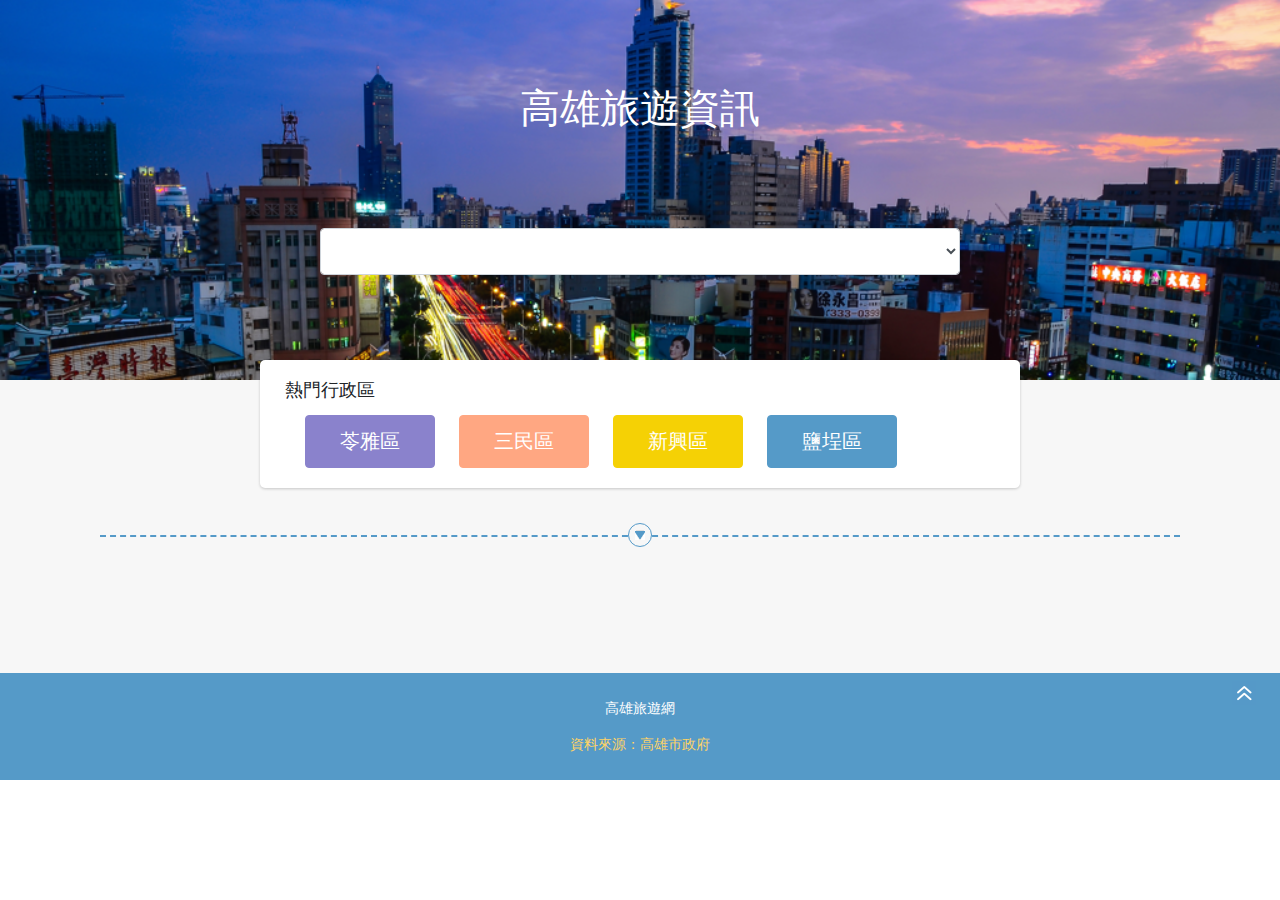
<file: public/index.html>
<!DOCTYPE html>
<html lang="en">

<head>
    <meta charset="UTF-8">
    <meta name="viewport"
        content="width=device-width, user-scalable=no, initial-scale=1.0, maximum-scale=1.0, minimum-scale=1.0">
    <meta property="og:title" content="高雄旅遊資訊">
    <meta property="og:description" content="高雄不同新玩法，快點來高雄旅遊吧">
    <meta property="og:locale" content="zh_TW">
    <meta property="og:site_name" content="高雄旅遊資訊">
    <meta name="twitter:card" content="summary" />
    <meta name="twitter:site" content="@kaohsiung-travel" />
    <meta name="twitter:creator" content="@kaohsiung-travel" />
    <meta property="og:url" content="#" />
    <meta property="og:title" content="高雄旅遊資訊" />
    <meta property="og:description" content="高雄不同新玩法，快點來高雄旅遊吧" />
    <link rel="stylesheet" href="https://cdnjs.cloudflare.com/ajax/libs/font-awesome/5.13.0/css/all.min.css">
    <link rel="stylesheet" href="stylesheets/all.css">

    <title>高雄旅遊資訊</title>
</head>

<body>
    <header>
        <div class="bg-cover py-12 d-flex flex-column justify-content-center align-items-center"
            style="background-image: url(images/Hero.png); height: 380px;">
            <h1 class="text-white mb-12">高雄旅遊資訊</h1>
            <select class="form-control mt-1 w-50 mb-4" id="zoneId">

            </select>
        </div>
        <div class="bg-cream-white pb-7">
            <div class="container">
                <div class="row justify-content-center">
                    <div class="col-md-8 py-4 px-5 header-zone">
                        <div class="h5">熱門行政區</div>
                        <button type="button" class="btn btn-purple text-white mt-1 ml-4" data-zone='苓雅區'>苓雅區</button>
                        <button type="button" class="btn btn-pink text-white mt-1 ml-4" data-zone='三民區'>三民區</button>
                        <button type="button" class="btn btn-warning text-white mt-1 ml-4" data-zone='新興區'>新興區</button>
                        <button type="button" class="btn btn-info text-white mt-1 ml-4" data-zone='鹽埕區'>鹽埕區</button>

                    </div>
                </div>
            </div>
        </div>


    </header>
    <section class="bg-cream-white text-center pb-5">
        <div class="container content-dividing-line  mb-10">
            <div class="content-dividing-line-icon">
                <img src="images/icons_down.png" class="icon-image">
            </div>
        </div>
        <div class="container">
            <div class="h2 text-purple mb-5" id="zone-name"></div>
            <div class="row" id="travel-list">
                <!-- <div class="col-md-6 mb-7">
                    <div class="card">
                        <img class="img-top" src="http://khh.travel/FileArtPic.ashx?id=705&w=1280&h=960">
                        <div class="card-body">
                            <div class="d-flex align-items-center mb-3">
                                <div style="width:18px" class="text-center mr-2"><img src="images/icons_clock.png"></div>
                                <span>週二至週五10:00-18:00，每週一公休</span>
                            </div>
                            <div class="d-flex align-items-center mb-3">
                                <div style="width:18px" class="text-center mr-2"><img src="images/icons_pin.png"></div>
                                <span>高雄市三民區建國二路318號</span>
                            </div>
                            <div class="d-flex align-items-center">
                                <div style="width:18px" class="text-center mr-2"><img src="images/icons_phone.png"></div>
                                <span>886-7-2363357</span>
                                <img src="images/icons_tag.png" class="travel-tag">
                                <span class="ml-auto w-25">免費參觀</span>
                            </div>
                            <div class="travel-title">高雄願景管</div>
                            <div class="travel-zone">三民區</div>
                        </div>
                    </div>
                </div> -->
            </div>
        </div>
        <nav class="mt-4">
            <ul class="pagination justify-content-center travel-pagination  flex-wrap">

            </ul>
        </nav>
        <img src="images/btn_goTop.png" class="img-gotop">
    </section>

    <footer class="bg-info text-center py-5">
        <div class="font-14 text-white mb-3">高雄旅遊網</div>
        <div class="font-14 text-light-yellow">資料來源：高雄市政府</div>
    </footer>
    <script src="javascripts/vendor.js"></script>
    <script src="javascripts/all.js"></script>
</body>

</html>
</file>
<file: public/stylesheets/all.css>
@charset "UTF-8";
:root {
  --blue: #007bff;
  --indigo: #6610f2;
  --purple: #8A82CC;
  --pink: #FFA782;
  --red: #dc3545;
  --orange: #fd7e14;
  --yellow: #F5D105;
  --green: #28a745;
  --teal: #20c997;
  --cyan: #559AC8;
  --white: #fff;
  --gray: #6c757d;
  --gray-dark: #343a40;
  --primary: #007bff;
  --secondary: #6c757d;
  --success: #28a745;
  --info: #559AC8;
  --warning: #F5D105;
  --danger: #dc3545;
  --light: #f8f9fa;
  --dark: #343a40;
  --pink: #FFA782;
  --purple: #8A82CC;
  --light-yellow: #FFD366;
  --cream-white: #F7F7F7;
  --breakpoint-xs: 0;
  --breakpoint-sm: 576px;
  --breakpoint-md: 768px;
  --breakpoint-lg: 992px;
  --breakpoint-xl: 1200px;
  --font-family-sans-serif: "PingFangTC-Regula", -apple-system, BlinkMacSystemFont, "Segoe UI", "Microsoft JhengHei", Roboto, "Helvetica Neue", Arial, "Noto Sans TC", sans-serif, "Apple Color Emoji", "Segoe UI Emoji", "Segoe UI Symbol", "Noto Color Emoji";
  --font-family-monospace: SFMono-Regular, Menlo, Monaco, Consolas, "Liberation Mono", "Courier New", monospace; }

*,
*::before,
*::after {
  box-sizing: border-box; }

html {
  font-family: sans-serif;
  line-height: 1.15;
  -webkit-text-size-adjust: 100%;
  -webkit-tap-highlight-color: rgba(0, 0, 0, 0); }

article, aside, figcaption, figure, footer, header, hgroup, main, nav, section {
  display: block; }

body {
  margin: 0;
  font-family: "PingFangTC-Regula", -apple-system, BlinkMacSystemFont, "Segoe UI", "Microsoft JhengHei", Roboto, "Helvetica Neue", Arial, "Noto Sans TC", sans-serif, "Apple Color Emoji", "Segoe UI Emoji", "Segoe UI Symbol", "Noto Color Emoji";
  font-size: 1rem;
  font-weight: 400;
  line-height: 1.5;
  color: #212529;
  text-align: left;
  background-color: #fff; }

[tabindex="-1"]:focus:not(:focus-visible) {
  outline: 0 !important; }

hr {
  box-sizing: content-box;
  height: 0;
  overflow: visible; }

h1, h2, h3, h4, h5, h6 {
  margin-top: 0;
  margin-bottom: 0.5rem; }

p {
  margin-top: 0;
  margin-bottom: 1rem; }

abbr[title],
abbr[data-original-title] {
  text-decoration: underline;
  text-decoration: underline dotted;
  cursor: help;
  border-bottom: 0;
  text-decoration-skip-ink: none; }

address {
  margin-bottom: 1rem;
  font-style: normal;
  line-height: inherit; }

ol,
ul,
dl {
  margin-top: 0;
  margin-bottom: 1rem; }

ol ol,
ul ul,
ol ul,
ul ol {
  margin-bottom: 0; }

dt {
  font-weight: 700; }

dd {
  margin-bottom: .5rem;
  margin-left: 0; }

blockquote {
  margin: 0 0 1rem; }

b,
strong {
  font-weight: bolder; }

small {
  font-size: 80%; }

sub,
sup {
  position: relative;
  font-size: 75%;
  line-height: 0;
  vertical-align: baseline; }

sub {
  bottom: -.25em; }

sup {
  top: -.5em; }

a {
  color: black;
  text-decoration: none;
  background-color: transparent; }
  a:hover {
    color: #007bff;
    text-decoration: underline; }

a:not([href]) {
  color: inherit;
  text-decoration: none; }
  a:not([href]):hover {
    color: inherit;
    text-decoration: none; }

pre,
code,
kbd,
samp {
  font-family: SFMono-Regular, Menlo, Monaco, Consolas, "Liberation Mono", "Courier New", monospace;
  font-size: 1em; }

pre {
  margin-top: 0;
  margin-bottom: 1rem;
  overflow: auto; }

figure {
  margin: 0 0 1rem; }

img {
  vertical-align: middle;
  border-style: none; }

svg {
  overflow: hidden;
  vertical-align: middle; }

table {
  border-collapse: collapse; }

caption {
  padding-top: 0.75rem;
  padding-bottom: 0.75rem;
  color: #6c757d;
  text-align: left;
  caption-side: bottom; }

th {
  text-align: inherit; }

label {
  display: inline-block;
  margin-bottom: 0.5rem; }

button {
  border-radius: 0; }

button:focus {
  outline: 1px dotted;
  outline: 5px auto -webkit-focus-ring-color; }

input,
button,
select,
optgroup,
textarea {
  margin: 0;
  font-family: inherit;
  font-size: inherit;
  line-height: inherit; }

button,
input {
  overflow: visible; }

button,
select {
  text-transform: none; }

select {
  word-wrap: normal; }

button,
[type="button"],
[type="reset"],
[type="submit"] {
  -webkit-appearance: button; }

button:not(:disabled),
[type="button"]:not(:disabled),
[type="reset"]:not(:disabled),
[type="submit"]:not(:disabled) {
  cursor: pointer; }

button::-moz-focus-inner,
[type="button"]::-moz-focus-inner,
[type="reset"]::-moz-focus-inner,
[type="submit"]::-moz-focus-inner {
  padding: 0;
  border-style: none; }

input[type="radio"],
input[type="checkbox"] {
  box-sizing: border-box;
  padding: 0; }

input[type="date"],
input[type="time"],
input[type="datetime-local"],
input[type="month"] {
  -webkit-appearance: listbox; }

textarea {
  overflow: auto;
  resize: vertical; }

fieldset {
  min-width: 0;
  padding: 0;
  margin: 0;
  border: 0; }

legend {
  display: block;
  width: 100%;
  max-width: 100%;
  padding: 0;
  margin-bottom: .5rem;
  font-size: 1.5rem;
  line-height: inherit;
  color: inherit;
  white-space: normal; }

progress {
  vertical-align: baseline; }

[type="number"]::-webkit-inner-spin-button,
[type="number"]::-webkit-outer-spin-button {
  height: auto; }

[type="search"] {
  outline-offset: -2px;
  -webkit-appearance: none; }

[type="search"]::-webkit-search-decoration {
  -webkit-appearance: none; }

::-webkit-file-upload-button {
  font: inherit;
  -webkit-appearance: button; }

output {
  display: inline-block; }

summary {
  display: list-item;
  cursor: pointer; }

template {
  display: none; }

[hidden] {
  display: none !important; }

h1, h2, h3, h4, h5, h6,
.h1, .h2, .h3, .h4, .h5, .h6 {
  margin-bottom: 0.5rem;
  font-weight: 500;
  line-height: 1.2; }

h1, .h1 {
  font-size: 2.5rem; }

h2, .h2 {
  font-size: 2.25rem; }

h3, .h3 {
  font-size: 1.75rem; }

h4, .h4 {
  font-size: 1.5rem; }

h5, .h5 {
  font-size: 1.125rem; }

h6, .h6 {
  font-size: 1rem; }

.lead {
  font-size: 1.25rem;
  font-weight: 300; }

.display-1 {
  font-size: 6rem;
  font-weight: 300;
  line-height: 1.2; }

.display-2 {
  font-size: 5.5rem;
  font-weight: 300;
  line-height: 1.2; }

.display-3 {
  font-size: 4.5rem;
  font-weight: 300;
  line-height: 1.2; }

.display-4 {
  font-size: 3.5rem;
  font-weight: 300;
  line-height: 1.2; }

hr {
  margin-top: 1rem;
  margin-bottom: 1rem;
  border: 0;
  border-top: 1px solid rgba(0, 0, 0, 0.1); }

small,
.small {
  font-size: 80%;
  font-weight: 400; }

mark,
.mark {
  padding: 0.2em;
  background-color: #fcf8e3; }

.list-unstyled {
  padding-left: 0;
  list-style: none; }

.list-inline {
  padding-left: 0;
  list-style: none; }

.list-inline-item {
  display: inline-block; }
  .list-inline-item:not(:last-child) {
    margin-right: 0.5rem; }

.initialism {
  font-size: 90%;
  text-transform: uppercase; }

.blockquote {
  margin-bottom: 1rem;
  font-size: 1.25rem; }

.blockquote-footer {
  display: block;
  font-size: 80%;
  color: #6c757d; }
  .blockquote-footer::before {
    content: "\2014\00A0"; }

.img-fluid {
  max-width: 100%;
  height: auto; }

.img-thumbnail {
  padding: 0.25rem;
  background-color: #fff;
  border: 1px solid #dee2e6;
  border-radius: 0.25rem;
  max-width: 100%;
  height: auto; }

.figure {
  display: inline-block; }

.figure-img {
  margin-bottom: 0.5rem;
  line-height: 1; }

.figure-caption {
  font-size: 90%;
  color: #6c757d; }

code {
  font-size: 87.5%;
  color: #FFA782;
  word-wrap: break-word; }
  a > code {
    color: inherit; }

kbd {
  padding: 0.2rem 0.4rem;
  font-size: 87.5%;
  color: #fff;
  background-color: #212529;
  border-radius: 0.2rem; }
  kbd kbd {
    padding: 0;
    font-size: 100%;
    font-weight: 700; }

pre {
  display: block;
  font-size: 87.5%;
  color: #212529; }
  pre code {
    font-size: inherit;
    color: inherit;
    word-break: normal; }

.pre-scrollable {
  max-height: 340px;
  overflow-y: scroll; }

.container {
  width: 100%;
  padding-right: 8px;
  padding-left: 8px;
  margin-right: auto;
  margin-left: auto; }
  @media (min-width: 576px) {
    .container {
      max-width: 540px; } }
  @media (min-width: 768px) {
    .container {
      max-width: 720px; } }
  @media (min-width: 992px) {
    .container {
      max-width: 960px; } }
  @media (min-width: 1200px) {
    .container {
      max-width: 1140px; } }

.container-fluid, .container-sm, .container-md, .container-lg, .container-xl {
  width: 100%;
  padding-right: 8px;
  padding-left: 8px;
  margin-right: auto;
  margin-left: auto; }

@media (min-width: 576px) {
  .container, .container-sm {
    max-width: 540px; } }

@media (min-width: 768px) {
  .container, .container-sm, .container-md {
    max-width: 720px; } }

@media (min-width: 992px) {
  .container, .container-sm, .container-md, .container-lg {
    max-width: 960px; } }

@media (min-width: 1200px) {
  .container, .container-sm, .container-md, .container-lg, .container-xl {
    max-width: 1140px; } }

.row {
  display: -ms-flexbox;
  display: flex;
  -ms-flex-wrap: wrap;
      flex-wrap: wrap;
  margin-right: -8px;
  margin-left: -8px; }

.no-gutters {
  margin-right: 0;
  margin-left: 0; }
  .no-gutters > .col,
  .no-gutters > [class*="col-"] {
    padding-right: 0;
    padding-left: 0; }

.col-1, .col-2, .col-3, .col-4, .col-5, .col-6, .col-7, .col-8, .col-9, .col-10, .col-11, .col-12, .col,
.col-auto, .col-sm-1, .col-sm-2, .col-sm-3, .col-sm-4, .col-sm-5, .col-sm-6, .col-sm-7, .col-sm-8, .col-sm-9, .col-sm-10, .col-sm-11, .col-sm-12, .col-sm,
.col-sm-auto, .col-md-1, .col-md-2, .col-md-3, .col-md-4, .col-md-5, .col-md-6, .col-md-7, .col-md-8, .col-md-9, .col-md-10, .col-md-11, .col-md-12, .col-md,
.col-md-auto, .col-lg-1, .col-lg-2, .col-lg-3, .col-lg-4, .col-lg-5, .col-lg-6, .col-lg-7, .col-lg-8, .col-lg-9, .col-lg-10, .col-lg-11, .col-lg-12, .col-lg,
.col-lg-auto, .col-xl-1, .col-xl-2, .col-xl-3, .col-xl-4, .col-xl-5, .col-xl-6, .col-xl-7, .col-xl-8, .col-xl-9, .col-xl-10, .col-xl-11, .col-xl-12, .col-xl,
.col-xl-auto {
  position: relative;
  width: 100%;
  padding-right: 8px;
  padding-left: 8px; }

.col {
  -ms-flex-preferred-size: 0;
      flex-basis: 0;
  -ms-flex-positive: 1;
      flex-grow: 1;
  max-width: 100%; }

.row-cols-1 > * {
  -ms-flex: 0 0 100%;
      flex: 0 0 100%;
  max-width: 100%; }

.row-cols-2 > * {
  -ms-flex: 0 0 50%;
      flex: 0 0 50%;
  max-width: 50%; }

.row-cols-3 > * {
  -ms-flex: 0 0 33.33333%;
      flex: 0 0 33.33333%;
  max-width: 33.33333%; }

.row-cols-4 > * {
  -ms-flex: 0 0 25%;
      flex: 0 0 25%;
  max-width: 25%; }

.row-cols-5 > * {
  -ms-flex: 0 0 20%;
      flex: 0 0 20%;
  max-width: 20%; }

.row-cols-6 > * {
  -ms-flex: 0 0 16.66667%;
      flex: 0 0 16.66667%;
  max-width: 16.66667%; }

.col-auto {
  -ms-flex: 0 0 auto;
      flex: 0 0 auto;
  width: auto;
  max-width: 100%; }

.col-1 {
  -ms-flex: 0 0 8.33333%;
      flex: 0 0 8.33333%;
  max-width: 8.33333%; }

.col-2 {
  -ms-flex: 0 0 16.66667%;
      flex: 0 0 16.66667%;
  max-width: 16.66667%; }

.col-3 {
  -ms-flex: 0 0 25%;
      flex: 0 0 25%;
  max-width: 25%; }

.col-4 {
  -ms-flex: 0 0 33.33333%;
      flex: 0 0 33.33333%;
  max-width: 33.33333%; }

.col-5 {
  -ms-flex: 0 0 41.66667%;
      flex: 0 0 41.66667%;
  max-width: 41.66667%; }

.col-6 {
  -ms-flex: 0 0 50%;
      flex: 0 0 50%;
  max-width: 50%; }

.col-7 {
  -ms-flex: 0 0 58.33333%;
      flex: 0 0 58.33333%;
  max-width: 58.33333%; }

.col-8 {
  -ms-flex: 0 0 66.66667%;
      flex: 0 0 66.66667%;
  max-width: 66.66667%; }

.col-9 {
  -ms-flex: 0 0 75%;
      flex: 0 0 75%;
  max-width: 75%; }

.col-10 {
  -ms-flex: 0 0 83.33333%;
      flex: 0 0 83.33333%;
  max-width: 83.33333%; }

.col-11 {
  -ms-flex: 0 0 91.66667%;
      flex: 0 0 91.66667%;
  max-width: 91.66667%; }

.col-12 {
  -ms-flex: 0 0 100%;
      flex: 0 0 100%;
  max-width: 100%; }

.order-first {
  -ms-flex-order: -1;
      order: -1; }

.order-last {
  -ms-flex-order: 13;
      order: 13; }

.order-0 {
  -ms-flex-order: 0;
      order: 0; }

.order-1 {
  -ms-flex-order: 1;
      order: 1; }

.order-2 {
  -ms-flex-order: 2;
      order: 2; }

.order-3 {
  -ms-flex-order: 3;
      order: 3; }

.order-4 {
  -ms-flex-order: 4;
      order: 4; }

.order-5 {
  -ms-flex-order: 5;
      order: 5; }

.order-6 {
  -ms-flex-order: 6;
      order: 6; }

.order-7 {
  -ms-flex-order: 7;
      order: 7; }

.order-8 {
  -ms-flex-order: 8;
      order: 8; }

.order-9 {
  -ms-flex-order: 9;
      order: 9; }

.order-10 {
  -ms-flex-order: 10;
      order: 10; }

.order-11 {
  -ms-flex-order: 11;
      order: 11; }

.order-12 {
  -ms-flex-order: 12;
      order: 12; }

.offset-1 {
  margin-left: 8.33333%; }

.offset-2 {
  margin-left: 16.66667%; }

.offset-3 {
  margin-left: 25%; }

.offset-4 {
  margin-left: 33.33333%; }

.offset-5 {
  margin-left: 41.66667%; }

.offset-6 {
  margin-left: 50%; }

.offset-7 {
  margin-left: 58.33333%; }

.offset-8 {
  margin-left: 66.66667%; }

.offset-9 {
  margin-left: 75%; }

.offset-10 {
  margin-left: 83.33333%; }

.offset-11 {
  margin-left: 91.66667%; }

@media (min-width: 576px) {
  .col-sm {
    -ms-flex-preferred-size: 0;
        flex-basis: 0;
    -ms-flex-positive: 1;
        flex-grow: 1;
    max-width: 100%; }
  .row-cols-sm-1 > * {
    -ms-flex: 0 0 100%;
        flex: 0 0 100%;
    max-width: 100%; }
  .row-cols-sm-2 > * {
    -ms-flex: 0 0 50%;
        flex: 0 0 50%;
    max-width: 50%; }
  .row-cols-sm-3 > * {
    -ms-flex: 0 0 33.33333%;
        flex: 0 0 33.33333%;
    max-width: 33.33333%; }
  .row-cols-sm-4 > * {
    -ms-flex: 0 0 25%;
        flex: 0 0 25%;
    max-width: 25%; }
  .row-cols-sm-5 > * {
    -ms-flex: 0 0 20%;
        flex: 0 0 20%;
    max-width: 20%; }
  .row-cols-sm-6 > * {
    -ms-flex: 0 0 16.66667%;
        flex: 0 0 16.66667%;
    max-width: 16.66667%; }
  .col-sm-auto {
    -ms-flex: 0 0 auto;
        flex: 0 0 auto;
    width: auto;
    max-width: 100%; }
  .col-sm-1 {
    -ms-flex: 0 0 8.33333%;
        flex: 0 0 8.33333%;
    max-width: 8.33333%; }
  .col-sm-2 {
    -ms-flex: 0 0 16.66667%;
        flex: 0 0 16.66667%;
    max-width: 16.66667%; }
  .col-sm-3 {
    -ms-flex: 0 0 25%;
        flex: 0 0 25%;
    max-width: 25%; }
  .col-sm-4 {
    -ms-flex: 0 0 33.33333%;
        flex: 0 0 33.33333%;
    max-width: 33.33333%; }
  .col-sm-5 {
    -ms-flex: 0 0 41.66667%;
        flex: 0 0 41.66667%;
    max-width: 41.66667%; }
  .col-sm-6 {
    -ms-flex: 0 0 50%;
        flex: 0 0 50%;
    max-width: 50%; }
  .col-sm-7 {
    -ms-flex: 0 0 58.33333%;
        flex: 0 0 58.33333%;
    max-width: 58.33333%; }
  .col-sm-8 {
    -ms-flex: 0 0 66.66667%;
        flex: 0 0 66.66667%;
    max-width: 66.66667%; }
  .col-sm-9 {
    -ms-flex: 0 0 75%;
        flex: 0 0 75%;
    max-width: 75%; }
  .col-sm-10 {
    -ms-flex: 0 0 83.33333%;
        flex: 0 0 83.33333%;
    max-width: 83.33333%; }
  .col-sm-11 {
    -ms-flex: 0 0 91.66667%;
        flex: 0 0 91.66667%;
    max-width: 91.66667%; }
  .col-sm-12 {
    -ms-flex: 0 0 100%;
        flex: 0 0 100%;
    max-width: 100%; }
  .order-sm-first {
    -ms-flex-order: -1;
        order: -1; }
  .order-sm-last {
    -ms-flex-order: 13;
        order: 13; }
  .order-sm-0 {
    -ms-flex-order: 0;
        order: 0; }
  .order-sm-1 {
    -ms-flex-order: 1;
        order: 1; }
  .order-sm-2 {
    -ms-flex-order: 2;
        order: 2; }
  .order-sm-3 {
    -ms-flex-order: 3;
        order: 3; }
  .order-sm-4 {
    -ms-flex-order: 4;
        order: 4; }
  .order-sm-5 {
    -ms-flex-order: 5;
        order: 5; }
  .order-sm-6 {
    -ms-flex-order: 6;
        order: 6; }
  .order-sm-7 {
    -ms-flex-order: 7;
        order: 7; }
  .order-sm-8 {
    -ms-flex-order: 8;
        order: 8; }
  .order-sm-9 {
    -ms-flex-order: 9;
        order: 9; }
  .order-sm-10 {
    -ms-flex-order: 10;
        order: 10; }
  .order-sm-11 {
    -ms-flex-order: 11;
        order: 11; }
  .order-sm-12 {
    -ms-flex-order: 12;
        order: 12; }
  .offset-sm-0 {
    margin-left: 0; }
  .offset-sm-1 {
    margin-left: 8.33333%; }
  .offset-sm-2 {
    margin-left: 16.66667%; }
  .offset-sm-3 {
    margin-left: 25%; }
  .offset-sm-4 {
    margin-left: 33.33333%; }
  .offset-sm-5 {
    margin-left: 41.66667%; }
  .offset-sm-6 {
    margin-left: 50%; }
  .offset-sm-7 {
    margin-left: 58.33333%; }
  .offset-sm-8 {
    margin-left: 66.66667%; }
  .offset-sm-9 {
    margin-left: 75%; }
  .offset-sm-10 {
    margin-left: 83.33333%; }
  .offset-sm-11 {
    margin-left: 91.66667%; } }

@media (min-width: 768px) {
  .col-md {
    -ms-flex-preferred-size: 0;
        flex-basis: 0;
    -ms-flex-positive: 1;
        flex-grow: 1;
    max-width: 100%; }
  .row-cols-md-1 > * {
    -ms-flex: 0 0 100%;
        flex: 0 0 100%;
    max-width: 100%; }
  .row-cols-md-2 > * {
    -ms-flex: 0 0 50%;
        flex: 0 0 50%;
    max-width: 50%; }
  .row-cols-md-3 > * {
    -ms-flex: 0 0 33.33333%;
        flex: 0 0 33.33333%;
    max-width: 33.33333%; }
  .row-cols-md-4 > * {
    -ms-flex: 0 0 25%;
        flex: 0 0 25%;
    max-width: 25%; }
  .row-cols-md-5 > * {
    -ms-flex: 0 0 20%;
        flex: 0 0 20%;
    max-width: 20%; }
  .row-cols-md-6 > * {
    -ms-flex: 0 0 16.66667%;
        flex: 0 0 16.66667%;
    max-width: 16.66667%; }
  .col-md-auto {
    -ms-flex: 0 0 auto;
        flex: 0 0 auto;
    width: auto;
    max-width: 100%; }
  .col-md-1 {
    -ms-flex: 0 0 8.33333%;
        flex: 0 0 8.33333%;
    max-width: 8.33333%; }
  .col-md-2 {
    -ms-flex: 0 0 16.66667%;
        flex: 0 0 16.66667%;
    max-width: 16.66667%; }
  .col-md-3 {
    -ms-flex: 0 0 25%;
        flex: 0 0 25%;
    max-width: 25%; }
  .col-md-4 {
    -ms-flex: 0 0 33.33333%;
        flex: 0 0 33.33333%;
    max-width: 33.33333%; }
  .col-md-5 {
    -ms-flex: 0 0 41.66667%;
        flex: 0 0 41.66667%;
    max-width: 41.66667%; }
  .col-md-6 {
    -ms-flex: 0 0 50%;
        flex: 0 0 50%;
    max-width: 50%; }
  .col-md-7 {
    -ms-flex: 0 0 58.33333%;
        flex: 0 0 58.33333%;
    max-width: 58.33333%; }
  .col-md-8 {
    -ms-flex: 0 0 66.66667%;
        flex: 0 0 66.66667%;
    max-width: 66.66667%; }
  .col-md-9 {
    -ms-flex: 0 0 75%;
        flex: 0 0 75%;
    max-width: 75%; }
  .col-md-10 {
    -ms-flex: 0 0 83.33333%;
        flex: 0 0 83.33333%;
    max-width: 83.33333%; }
  .col-md-11 {
    -ms-flex: 0 0 91.66667%;
        flex: 0 0 91.66667%;
    max-width: 91.66667%; }
  .col-md-12 {
    -ms-flex: 0 0 100%;
        flex: 0 0 100%;
    max-width: 100%; }
  .order-md-first {
    -ms-flex-order: -1;
        order: -1; }
  .order-md-last {
    -ms-flex-order: 13;
        order: 13; }
  .order-md-0 {
    -ms-flex-order: 0;
        order: 0; }
  .order-md-1 {
    -ms-flex-order: 1;
        order: 1; }
  .order-md-2 {
    -ms-flex-order: 2;
        order: 2; }
  .order-md-3 {
    -ms-flex-order: 3;
        order: 3; }
  .order-md-4 {
    -ms-flex-order: 4;
        order: 4; }
  .order-md-5 {
    -ms-flex-order: 5;
        order: 5; }
  .order-md-6 {
    -ms-flex-order: 6;
        order: 6; }
  .order-md-7 {
    -ms-flex-order: 7;
        order: 7; }
  .order-md-8 {
    -ms-flex-order: 8;
        order: 8; }
  .order-md-9 {
    -ms-flex-order: 9;
        order: 9; }
  .order-md-10 {
    -ms-flex-order: 10;
        order: 10; }
  .order-md-11 {
    -ms-flex-order: 11;
        order: 11; }
  .order-md-12 {
    -ms-flex-order: 12;
        order: 12; }
  .offset-md-0 {
    margin-left: 0; }
  .offset-md-1 {
    margin-left: 8.33333%; }
  .offset-md-2 {
    margin-left: 16.66667%; }
  .offset-md-3 {
    margin-left: 25%; }
  .offset-md-4 {
    margin-left: 33.33333%; }
  .offset-md-5 {
    margin-left: 41.66667%; }
  .offset-md-6 {
    margin-left: 50%; }
  .offset-md-7 {
    margin-left: 58.33333%; }
  .offset-md-8 {
    margin-left: 66.66667%; }
  .offset-md-9 {
    margin-left: 75%; }
  .offset-md-10 {
    margin-left: 83.33333%; }
  .offset-md-11 {
    margin-left: 91.66667%; } }

@media (min-width: 992px) {
  .col-lg {
    -ms-flex-preferred-size: 0;
        flex-basis: 0;
    -ms-flex-positive: 1;
        flex-grow: 1;
    max-width: 100%; }
  .row-cols-lg-1 > * {
    -ms-flex: 0 0 100%;
        flex: 0 0 100%;
    max-width: 100%; }
  .row-cols-lg-2 > * {
    -ms-flex: 0 0 50%;
        flex: 0 0 50%;
    max-width: 50%; }
  .row-cols-lg-3 > * {
    -ms-flex: 0 0 33.33333%;
        flex: 0 0 33.33333%;
    max-width: 33.33333%; }
  .row-cols-lg-4 > * {
    -ms-flex: 0 0 25%;
        flex: 0 0 25%;
    max-width: 25%; }
  .row-cols-lg-5 > * {
    -ms-flex: 0 0 20%;
        flex: 0 0 20%;
    max-width: 20%; }
  .row-cols-lg-6 > * {
    -ms-flex: 0 0 16.66667%;
        flex: 0 0 16.66667%;
    max-width: 16.66667%; }
  .col-lg-auto {
    -ms-flex: 0 0 auto;
        flex: 0 0 auto;
    width: auto;
    max-width: 100%; }
  .col-lg-1 {
    -ms-flex: 0 0 8.33333%;
        flex: 0 0 8.33333%;
    max-width: 8.33333%; }
  .col-lg-2 {
    -ms-flex: 0 0 16.66667%;
        flex: 0 0 16.66667%;
    max-width: 16.66667%; }
  .col-lg-3 {
    -ms-flex: 0 0 25%;
        flex: 0 0 25%;
    max-width: 25%; }
  .col-lg-4 {
    -ms-flex: 0 0 33.33333%;
        flex: 0 0 33.33333%;
    max-width: 33.33333%; }
  .col-lg-5 {
    -ms-flex: 0 0 41.66667%;
        flex: 0 0 41.66667%;
    max-width: 41.66667%; }
  .col-lg-6 {
    -ms-flex: 0 0 50%;
        flex: 0 0 50%;
    max-width: 50%; }
  .col-lg-7 {
    -ms-flex: 0 0 58.33333%;
        flex: 0 0 58.33333%;
    max-width: 58.33333%; }
  .col-lg-8 {
    -ms-flex: 0 0 66.66667%;
        flex: 0 0 66.66667%;
    max-width: 66.66667%; }
  .col-lg-9 {
    -ms-flex: 0 0 75%;
        flex: 0 0 75%;
    max-width: 75%; }
  .col-lg-10 {
    -ms-flex: 0 0 83.33333%;
        flex: 0 0 83.33333%;
    max-width: 83.33333%; }
  .col-lg-11 {
    -ms-flex: 0 0 91.66667%;
        flex: 0 0 91.66667%;
    max-width: 91.66667%; }
  .col-lg-12 {
    -ms-flex: 0 0 100%;
        flex: 0 0 100%;
    max-width: 100%; }
  .order-lg-first {
    -ms-flex-order: -1;
        order: -1; }
  .order-lg-last {
    -ms-flex-order: 13;
        order: 13; }
  .order-lg-0 {
    -ms-flex-order: 0;
        order: 0; }
  .order-lg-1 {
    -ms-flex-order: 1;
        order: 1; }
  .order-lg-2 {
    -ms-flex-order: 2;
        order: 2; }
  .order-lg-3 {
    -ms-flex-order: 3;
        order: 3; }
  .order-lg-4 {
    -ms-flex-order: 4;
        order: 4; }
  .order-lg-5 {
    -ms-flex-order: 5;
        order: 5; }
  .order-lg-6 {
    -ms-flex-order: 6;
        order: 6; }
  .order-lg-7 {
    -ms-flex-order: 7;
        order: 7; }
  .order-lg-8 {
    -ms-flex-order: 8;
        order: 8; }
  .order-lg-9 {
    -ms-flex-order: 9;
        order: 9; }
  .order-lg-10 {
    -ms-flex-order: 10;
        order: 10; }
  .order-lg-11 {
    -ms-flex-order: 11;
        order: 11; }
  .order-lg-12 {
    -ms-flex-order: 12;
        order: 12; }
  .offset-lg-0 {
    margin-left: 0; }
  .offset-lg-1 {
    margin-left: 8.33333%; }
  .offset-lg-2 {
    margin-left: 16.66667%; }
  .offset-lg-3 {
    margin-left: 25%; }
  .offset-lg-4 {
    margin-left: 33.33333%; }
  .offset-lg-5 {
    margin-left: 41.66667%; }
  .offset-lg-6 {
    margin-left: 50%; }
  .offset-lg-7 {
    margin-left: 58.33333%; }
  .offset-lg-8 {
    margin-left: 66.66667%; }
  .offset-lg-9 {
    margin-left: 75%; }
  .offset-lg-10 {
    margin-left: 83.33333%; }
  .offset-lg-11 {
    margin-left: 91.66667%; } }

@media (min-width: 1200px) {
  .col-xl {
    -ms-flex-preferred-size: 0;
        flex-basis: 0;
    -ms-flex-positive: 1;
        flex-grow: 1;
    max-width: 100%; }
  .row-cols-xl-1 > * {
    -ms-flex: 0 0 100%;
        flex: 0 0 100%;
    max-width: 100%; }
  .row-cols-xl-2 > * {
    -ms-flex: 0 0 50%;
        flex: 0 0 50%;
    max-width: 50%; }
  .row-cols-xl-3 > * {
    -ms-flex: 0 0 33.33333%;
        flex: 0 0 33.33333%;
    max-width: 33.33333%; }
  .row-cols-xl-4 > * {
    -ms-flex: 0 0 25%;
        flex: 0 0 25%;
    max-width: 25%; }
  .row-cols-xl-5 > * {
    -ms-flex: 0 0 20%;
        flex: 0 0 20%;
    max-width: 20%; }
  .row-cols-xl-6 > * {
    -ms-flex: 0 0 16.66667%;
        flex: 0 0 16.66667%;
    max-width: 16.66667%; }
  .col-xl-auto {
    -ms-flex: 0 0 auto;
        flex: 0 0 auto;
    width: auto;
    max-width: 100%; }
  .col-xl-1 {
    -ms-flex: 0 0 8.33333%;
        flex: 0 0 8.33333%;
    max-width: 8.33333%; }
  .col-xl-2 {
    -ms-flex: 0 0 16.66667%;
        flex: 0 0 16.66667%;
    max-width: 16.66667%; }
  .col-xl-3 {
    -ms-flex: 0 0 25%;
        flex: 0 0 25%;
    max-width: 25%; }
  .col-xl-4 {
    -ms-flex: 0 0 33.33333%;
        flex: 0 0 33.33333%;
    max-width: 33.33333%; }
  .col-xl-5 {
    -ms-flex: 0 0 41.66667%;
        flex: 0 0 41.66667%;
    max-width: 41.66667%; }
  .col-xl-6 {
    -ms-flex: 0 0 50%;
        flex: 0 0 50%;
    max-width: 50%; }
  .col-xl-7 {
    -ms-flex: 0 0 58.33333%;
        flex: 0 0 58.33333%;
    max-width: 58.33333%; }
  .col-xl-8 {
    -ms-flex: 0 0 66.66667%;
        flex: 0 0 66.66667%;
    max-width: 66.66667%; }
  .col-xl-9 {
    -ms-flex: 0 0 75%;
        flex: 0 0 75%;
    max-width: 75%; }
  .col-xl-10 {
    -ms-flex: 0 0 83.33333%;
        flex: 0 0 83.33333%;
    max-width: 83.33333%; }
  .col-xl-11 {
    -ms-flex: 0 0 91.66667%;
        flex: 0 0 91.66667%;
    max-width: 91.66667%; }
  .col-xl-12 {
    -ms-flex: 0 0 100%;
        flex: 0 0 100%;
    max-width: 100%; }
  .order-xl-first {
    -ms-flex-order: -1;
        order: -1; }
  .order-xl-last {
    -ms-flex-order: 13;
        order: 13; }
  .order-xl-0 {
    -ms-flex-order: 0;
        order: 0; }
  .order-xl-1 {
    -ms-flex-order: 1;
        order: 1; }
  .order-xl-2 {
    -ms-flex-order: 2;
        order: 2; }
  .order-xl-3 {
    -ms-flex-order: 3;
        order: 3; }
  .order-xl-4 {
    -ms-flex-order: 4;
        order: 4; }
  .order-xl-5 {
    -ms-flex-order: 5;
        order: 5; }
  .order-xl-6 {
    -ms-flex-order: 6;
        order: 6; }
  .order-xl-7 {
    -ms-flex-order: 7;
        order: 7; }
  .order-xl-8 {
    -ms-flex-order: 8;
        order: 8; }
  .order-xl-9 {
    -ms-flex-order: 9;
        order: 9; }
  .order-xl-10 {
    -ms-flex-order: 10;
        order: 10; }
  .order-xl-11 {
    -ms-flex-order: 11;
        order: 11; }
  .order-xl-12 {
    -ms-flex-order: 12;
        order: 12; }
  .offset-xl-0 {
    margin-left: 0; }
  .offset-xl-1 {
    margin-left: 8.33333%; }
  .offset-xl-2 {
    margin-left: 16.66667%; }
  .offset-xl-3 {
    margin-left: 25%; }
  .offset-xl-4 {
    margin-left: 33.33333%; }
  .offset-xl-5 {
    margin-left: 41.66667%; }
  .offset-xl-6 {
    margin-left: 50%; }
  .offset-xl-7 {
    margin-left: 58.33333%; }
  .offset-xl-8 {
    margin-left: 66.66667%; }
  .offset-xl-9 {
    margin-left: 75%; }
  .offset-xl-10 {
    margin-left: 83.33333%; }
  .offset-xl-11 {
    margin-left: 91.66667%; } }

.table {
  width: 100%;
  margin-bottom: 1rem;
  color: #212529; }
  .table th,
  .table td {
    padding: 0.75rem;
    vertical-align: top;
    border-top: 1px solid #dee2e6; }
  .table thead th {
    vertical-align: bottom;
    border-bottom: 2px solid #dee2e6; }
  .table tbody + tbody {
    border-top: 2px solid #dee2e6; }

.table-sm th,
.table-sm td {
  padding: 0.3rem; }

.table-bordered {
  border: 1px solid #dee2e6; }
  .table-bordered th,
  .table-bordered td {
    border: 1px solid #dee2e6; }
  .table-bordered thead th,
  .table-bordered thead td {
    border-bottom-width: 2px; }

.table-borderless th,
.table-borderless td,
.table-borderless thead th,
.table-borderless tbody + tbody {
  border: 0; }

.table-striped tbody tr:nth-of-type(odd) {
  background-color: rgba(0, 0, 0, 0.05); }

.table-hover tbody tr:hover {
  color: #212529;
  background-color: rgba(0, 0, 0, 0.075); }

.table-primary,
.table-primary > th,
.table-primary > td {
  background-color: #b8daff; }

.table-primary th,
.table-primary td,
.table-primary thead th,
.table-primary tbody + tbody {
  border-color: #7abaff; }

.table-hover .table-primary:hover {
  background-color: #9fcdff; }
  .table-hover .table-primary:hover > td,
  .table-hover .table-primary:hover > th {
    background-color: #9fcdff; }

.table-secondary,
.table-secondary > th,
.table-secondary > td {
  background-color: #d6d8db; }

.table-secondary th,
.table-secondary td,
.table-secondary thead th,
.table-secondary tbody + tbody {
  border-color: #b3b7bb; }

.table-hover .table-secondary:hover {
  background-color: #c8cbcf; }
  .table-hover .table-secondary:hover > td,
  .table-hover .table-secondary:hover > th {
    background-color: #c8cbcf; }

.table-success,
.table-success > th,
.table-success > td {
  background-color: #c3e6cb; }

.table-success th,
.table-success td,
.table-success thead th,
.table-success tbody + tbody {
  border-color: #8fd19e; }

.table-hover .table-success:hover {
  background-color: #b1dfbb; }
  .table-hover .table-success:hover > td,
  .table-hover .table-success:hover > th {
    background-color: #b1dfbb; }

.table-info,
.table-info > th,
.table-info > td {
  background-color: #cfe3f0; }

.table-info th,
.table-info td,
.table-info thead th,
.table-info tbody + tbody {
  border-color: #a7cae2; }

.table-hover .table-info:hover {
  background-color: #bcd8ea; }
  .table-hover .table-info:hover > td,
  .table-hover .table-info:hover > th {
    background-color: #bcd8ea; }

.table-warning,
.table-warning > th,
.table-warning > td {
  background-color: #fcf2b9; }

.table-warning th,
.table-warning td,
.table-warning thead th,
.table-warning tbody + tbody {
  border-color: #fae77d; }

.table-hover .table-warning:hover {
  background-color: #fbeda1; }
  .table-hover .table-warning:hover > td,
  .table-hover .table-warning:hover > th {
    background-color: #fbeda1; }

.table-danger,
.table-danger > th,
.table-danger > td {
  background-color: #f5c6cb; }

.table-danger th,
.table-danger td,
.table-danger thead th,
.table-danger tbody + tbody {
  border-color: #ed969e; }

.table-hover .table-danger:hover {
  background-color: #f1b0b7; }
  .table-hover .table-danger:hover > td,
  .table-hover .table-danger:hover > th {
    background-color: #f1b0b7; }

.table-light,
.table-light > th,
.table-light > td {
  background-color: #fdfdfe; }

.table-light th,
.table-light td,
.table-light thead th,
.table-light tbody + tbody {
  border-color: #fbfcfc; }

.table-hover .table-light:hover {
  background-color: #ececf6; }
  .table-hover .table-light:hover > td,
  .table-hover .table-light:hover > th {
    background-color: #ececf6; }

.table-dark,
.table-dark > th,
.table-dark > td {
  background-color: #c6c8ca; }

.table-dark th,
.table-dark td,
.table-dark thead th,
.table-dark tbody + tbody {
  border-color: #95999c; }

.table-hover .table-dark:hover {
  background-color: #b9bbbe; }
  .table-hover .table-dark:hover > td,
  .table-hover .table-dark:hover > th {
    background-color: #b9bbbe; }

.table-pink,
.table-pink > th,
.table-pink > td {
  background-color: #ffe6dc; }

.table-pink th,
.table-pink td,
.table-pink thead th,
.table-pink tbody + tbody {
  border-color: #ffd1be; }

.table-hover .table-pink:hover {
  background-color: #ffd4c3; }
  .table-hover .table-pink:hover > td,
  .table-hover .table-pink:hover > th {
    background-color: #ffd4c3; }

.table-purple,
.table-purple > th,
.table-purple > td {
  background-color: #dedcf1; }

.table-purple th,
.table-purple td,
.table-purple thead th,
.table-purple tbody + tbody {
  border-color: #c2bee4; }

.table-hover .table-purple:hover {
  background-color: #cdcaea; }
  .table-hover .table-purple:hover > td,
  .table-hover .table-purple:hover > th {
    background-color: #cdcaea; }

.table-light-yellow,
.table-light-yellow > th,
.table-light-yellow > td {
  background-color: #fff3d4; }

.table-light-yellow th,
.table-light-yellow td,
.table-light-yellow thead th,
.table-light-yellow tbody + tbody {
  border-color: #ffe8af; }

.table-hover .table-light-yellow:hover {
  background-color: #ffecbb; }
  .table-hover .table-light-yellow:hover > td,
  .table-hover .table-light-yellow:hover > th {
    background-color: #ffecbb; }

.table-cream-white,
.table-cream-white > th,
.table-cream-white > td {
  background-color: #fdfdfd; }

.table-cream-white th,
.table-cream-white td,
.table-cream-white thead th,
.table-cream-white tbody + tbody {
  border-color: #fbfbfb; }

.table-hover .table-cream-white:hover {
  background-color: #f0f0f0; }
  .table-hover .table-cream-white:hover > td,
  .table-hover .table-cream-white:hover > th {
    background-color: #f0f0f0; }

.table-active,
.table-active > th,
.table-active > td {
  background-color: rgba(0, 0, 0, 0.075); }

.table-hover .table-active:hover {
  background-color: rgba(0, 0, 0, 0.075); }
  .table-hover .table-active:hover > td,
  .table-hover .table-active:hover > th {
    background-color: rgba(0, 0, 0, 0.075); }

.table .thead-dark th {
  color: #fff;
  background-color: #343a40;
  border-color: #454d55; }

.table .thead-light th {
  color: #495057;
  background-color: #e9ecef;
  border-color: #dee2e6; }

.table-dark {
  color: #fff;
  background-color: #343a40; }
  .table-dark th,
  .table-dark td,
  .table-dark thead th {
    border-color: #454d55; }
  .table-dark.table-bordered {
    border: 0; }
  .table-dark.table-striped tbody tr:nth-of-type(odd) {
    background-color: rgba(255, 255, 255, 0.05); }
  .table-dark.table-hover tbody tr:hover {
    color: #fff;
    background-color: rgba(255, 255, 255, 0.075); }

@media (max-width: 575.98px) {
  .table-responsive-sm {
    display: block;
    width: 100%;
    overflow-x: auto;
    -webkit-overflow-scrolling: touch; }
    .table-responsive-sm > .table-bordered {
      border: 0; } }

@media (max-width: 767.98px) {
  .table-responsive-md {
    display: block;
    width: 100%;
    overflow-x: auto;
    -webkit-overflow-scrolling: touch; }
    .table-responsive-md > .table-bordered {
      border: 0; } }

@media (max-width: 991.98px) {
  .table-responsive-lg {
    display: block;
    width: 100%;
    overflow-x: auto;
    -webkit-overflow-scrolling: touch; }
    .table-responsive-lg > .table-bordered {
      border: 0; } }

@media (max-width: 1199.98px) {
  .table-responsive-xl {
    display: block;
    width: 100%;
    overflow-x: auto;
    -webkit-overflow-scrolling: touch; }
    .table-responsive-xl > .table-bordered {
      border: 0; } }

.table-responsive {
  display: block;
  width: 100%;
  overflow-x: auto;
  -webkit-overflow-scrolling: touch; }
  .table-responsive > .table-bordered {
    border: 0; }

.form-control {
  display: block;
  width: 100%;
  height: calc(1.5em + 1.36rem + 2px);
  padding: 0.68rem 2.125rem;
  font-size: 1.25rem;
  font-weight: 400;
  line-height: 1.5;
  color: #495057;
  background-color: #fff;
  background-clip: padding-box;
  border: 1px solid #ced4da;
  border-radius: 0.25rem;
  transition: border-color 0.15s ease-in-out, box-shadow 0.15s ease-in-out; }
  @media (prefers-reduced-motion: reduce) {
    .form-control {
      transition: none; } }
  .form-control::-ms-expand {
    background-color: transparent;
    border: 0; }
  .form-control:-moz-focusring {
    color: transparent;
    text-shadow: 0 0 0 #495057; }
  .form-control:focus {
    color: #495057;
    background-color: #fff;
    border-color: #80bdff;
    outline: 0;
    box-shadow: 0 0 0 0.2rem rgba(0, 123, 255, 0.25); }
  .form-control:-ms-input-placeholder {
    color: #6c757d;
    opacity: 1; }
  .form-control::placeholder {
    color: #6c757d;
    opacity: 1; }
  .form-control:disabled, .form-control[readonly] {
    background-color: #e9ecef;
    opacity: 1; }

select.form-control:focus::-ms-value {
  color: #495057;
  background-color: #fff; }

.form-control-file,
.form-control-range {
  display: block;
  width: 100%; }

.col-form-label {
  padding-top: calc(0.68rem + 1px);
  padding-bottom: calc(0.68rem + 1px);
  margin-bottom: 0;
  font-size: inherit;
  line-height: 1.5; }

.col-form-label-lg {
  padding-top: calc(0.5rem + 1px);
  padding-bottom: calc(0.5rem + 1px);
  font-size: 1.25rem;
  line-height: 1.5; }

.col-form-label-sm {
  padding-top: calc(0.25rem + 1px);
  padding-bottom: calc(0.25rem + 1px);
  font-size: 0.875rem;
  line-height: 1.5; }

.form-control-plaintext {
  display: block;
  width: 100%;
  padding: 0.68rem 0;
  margin-bottom: 0;
  font-size: 1.25rem;
  line-height: 1.5;
  color: #212529;
  background-color: transparent;
  border: solid transparent;
  border-width: 1px 0; }
  .form-control-plaintext.form-control-sm, .form-control-plaintext.form-control-lg {
    padding-right: 0;
    padding-left: 0; }

.form-control-sm {
  height: calc(1.5em + 0.5rem + 2px);
  padding: 0.25rem 0.5rem;
  font-size: 0.875rem;
  line-height: 1.5;
  border-radius: 0.2rem; }

.form-control-lg {
  height: calc(1.5em + 1rem + 2px);
  padding: 0.5rem 1rem;
  font-size: 1.25rem;
  line-height: 1.5;
  border-radius: 0.3rem; }

select.form-control[size], select.form-control[multiple] {
  height: auto; }

textarea.form-control {
  height: auto; }

.form-group {
  margin-bottom: 1rem; }

.form-text {
  display: block;
  margin-top: 0.25rem; }

.form-row {
  display: -ms-flexbox;
  display: flex;
  -ms-flex-wrap: wrap;
      flex-wrap: wrap;
  margin-right: -5px;
  margin-left: -5px; }
  .form-row > .col,
  .form-row > [class*="col-"] {
    padding-right: 5px;
    padding-left: 5px; }

.form-check {
  position: relative;
  display: block;
  padding-left: 1.25rem; }

.form-check-input {
  position: absolute;
  margin-top: 0.3rem;
  margin-left: -1.25rem; }
  .form-check-input[disabled] ~ .form-check-label,
  .form-check-input:disabled ~ .form-check-label {
    color: #6c757d; }

.form-check-label {
  margin-bottom: 0; }

.form-check-inline {
  display: -ms-inline-flexbox;
  display: inline-flex;
  -ms-flex-align: center;
      align-items: center;
  padding-left: 0;
  margin-right: 0.75rem; }
  .form-check-inline .form-check-input {
    position: static;
    margin-top: 0;
    margin-right: 0.3125rem;
    margin-left: 0; }

.valid-feedback {
  display: none;
  width: 100%;
  margin-top: 0.25rem;
  font-size: 80%;
  color: #28a745; }

.valid-tooltip {
  position: absolute;
  top: 100%;
  z-index: 5;
  display: none;
  max-width: 100%;
  padding: 0.25rem 0.5rem;
  margin-top: .1rem;
  font-size: 0.875rem;
  line-height: 1.5;
  color: #fff;
  background-color: rgba(40, 167, 69, 0.9);
  border-radius: 0.25rem; }

.was-validated :valid ~ .valid-feedback,
.was-validated :valid ~ .valid-tooltip,
.is-valid ~ .valid-feedback,
.is-valid ~ .valid-tooltip {
  display: block; }

.was-validated .form-control:valid, .form-control.is-valid {
  border-color: #28a745;
  padding-right: calc(1.5em + 1.36rem);
  background-image: url("data:image/svg+xml,%3csvg xmlns='http://www.w3.org/2000/svg' width='8' height='8' viewBox='0 0 8 8'%3e%3cpath fill='%2328a745' d='M2.3 6.73L.6 4.53c-.4-1.04.46-1.4 1.1-.8l1.1 1.4 3.4-3.8c.6-.63 1.6-.27 1.2.7l-4 4.6c-.43.5-.8.4-1.1.1z'/%3e%3c/svg%3e");
  background-repeat: no-repeat;
  background-position: right calc(0.375em + 0.34rem) center;
  background-size: calc(0.75em + 0.68rem) calc(0.75em + 0.68rem); }
  .was-validated .form-control:valid:focus, .form-control.is-valid:focus {
    border-color: #28a745;
    box-shadow: 0 0 0 0.2rem rgba(40, 167, 69, 0.25); }

.was-validated textarea.form-control:valid, textarea.form-control.is-valid {
  padding-right: calc(1.5em + 1.36rem);
  background-position: top calc(0.375em + 0.34rem) right calc(0.375em + 0.34rem); }

.was-validated .custom-select:valid, .custom-select.is-valid {
  border-color: #28a745;
  padding-right: calc(0.75em + 4.145rem);
  background: url("data:image/svg+xml,%3csvg xmlns='http://www.w3.org/2000/svg' width='4' height='5' viewBox='0 0 4 5'%3e%3cpath fill='%23343a40' d='M2 0L0 2h4zm0 5L0 3h4z'/%3e%3c/svg%3e") no-repeat right 2.125rem center/8px 10px, url("data:image/svg+xml,%3csvg xmlns='http://www.w3.org/2000/svg' width='8' height='8' viewBox='0 0 8 8'%3e%3cpath fill='%2328a745' d='M2.3 6.73L.6 4.53c-.4-1.04.46-1.4 1.1-.8l1.1 1.4 3.4-3.8c.6-.63 1.6-.27 1.2.7l-4 4.6c-.43.5-.8.4-1.1.1z'/%3e%3c/svg%3e") #fff no-repeat center right 3.125rem/calc(0.75em + 0.68rem) calc(0.75em + 0.68rem); }
  .was-validated .custom-select:valid:focus, .custom-select.is-valid:focus {
    border-color: #28a745;
    box-shadow: 0 0 0 0.2rem rgba(40, 167, 69, 0.25); }

.was-validated .form-check-input:valid ~ .form-check-label, .form-check-input.is-valid ~ .form-check-label {
  color: #28a745; }

.was-validated .form-check-input:valid ~ .valid-feedback,
.was-validated .form-check-input:valid ~ .valid-tooltip, .form-check-input.is-valid ~ .valid-feedback,
.form-check-input.is-valid ~ .valid-tooltip {
  display: block; }

.was-validated .custom-control-input:valid ~ .custom-control-label, .custom-control-input.is-valid ~ .custom-control-label {
  color: #28a745; }
  .was-validated .custom-control-input:valid ~ .custom-control-label::before, .custom-control-input.is-valid ~ .custom-control-label::before {
    border-color: #28a745; }

.was-validated .custom-control-input:valid:checked ~ .custom-control-label::before, .custom-control-input.is-valid:checked ~ .custom-control-label::before {
  border-color: #34ce57;
  background-color: #34ce57; }

.was-validated .custom-control-input:valid:focus ~ .custom-control-label::before, .custom-control-input.is-valid:focus ~ .custom-control-label::before {
  box-shadow: 0 0 0 0.2rem rgba(40, 167, 69, 0.25); }

.was-validated .custom-control-input:valid:focus:not(:checked) ~ .custom-control-label::before, .custom-control-input.is-valid:focus:not(:checked) ~ .custom-control-label::before {
  border-color: #28a745; }

.was-validated .custom-file-input:valid ~ .custom-file-label, .custom-file-input.is-valid ~ .custom-file-label {
  border-color: #28a745; }

.was-validated .custom-file-input:valid:focus ~ .custom-file-label, .custom-file-input.is-valid:focus ~ .custom-file-label {
  border-color: #28a745;
  box-shadow: 0 0 0 0.2rem rgba(40, 167, 69, 0.25); }

.invalid-feedback {
  display: none;
  width: 100%;
  margin-top: 0.25rem;
  font-size: 80%;
  color: #dc3545; }

.invalid-tooltip {
  position: absolute;
  top: 100%;
  z-index: 5;
  display: none;
  max-width: 100%;
  padding: 0.25rem 0.5rem;
  margin-top: .1rem;
  font-size: 0.875rem;
  line-height: 1.5;
  color: #fff;
  background-color: rgba(220, 53, 69, 0.9);
  border-radius: 0.25rem; }

.was-validated :invalid ~ .invalid-feedback,
.was-validated :invalid ~ .invalid-tooltip,
.is-invalid ~ .invalid-feedback,
.is-invalid ~ .invalid-tooltip {
  display: block; }

.was-validated .form-control:invalid, .form-control.is-invalid {
  border-color: #dc3545;
  padding-right: calc(1.5em + 1.36rem);
  background-image: url("data:image/svg+xml,%3csvg xmlns='http://www.w3.org/2000/svg' width='12' height='12' fill='none' stroke='%23dc3545' viewBox='0 0 12 12'%3e%3ccircle cx='6' cy='6' r='4.5'/%3e%3cpath stroke-linejoin='round' d='M5.8 3.6h.4L6 6.5z'/%3e%3ccircle cx='6' cy='8.2' r='.6' fill='%23dc3545' stroke='none'/%3e%3c/svg%3e");
  background-repeat: no-repeat;
  background-position: right calc(0.375em + 0.34rem) center;
  background-size: calc(0.75em + 0.68rem) calc(0.75em + 0.68rem); }
  .was-validated .form-control:invalid:focus, .form-control.is-invalid:focus {
    border-color: #dc3545;
    box-shadow: 0 0 0 0.2rem rgba(220, 53, 69, 0.25); }

.was-validated textarea.form-control:invalid, textarea.form-control.is-invalid {
  padding-right: calc(1.5em + 1.36rem);
  background-position: top calc(0.375em + 0.34rem) right calc(0.375em + 0.34rem); }

.was-validated .custom-select:invalid, .custom-select.is-invalid {
  border-color: #dc3545;
  padding-right: calc(0.75em + 4.145rem);
  background: url("data:image/svg+xml,%3csvg xmlns='http://www.w3.org/2000/svg' width='4' height='5' viewBox='0 0 4 5'%3e%3cpath fill='%23343a40' d='M2 0L0 2h4zm0 5L0 3h4z'/%3e%3c/svg%3e") no-repeat right 2.125rem center/8px 10px, url("data:image/svg+xml,%3csvg xmlns='http://www.w3.org/2000/svg' width='12' height='12' fill='none' stroke='%23dc3545' viewBox='0 0 12 12'%3e%3ccircle cx='6' cy='6' r='4.5'/%3e%3cpath stroke-linejoin='round' d='M5.8 3.6h.4L6 6.5z'/%3e%3ccircle cx='6' cy='8.2' r='.6' fill='%23dc3545' stroke='none'/%3e%3c/svg%3e") #fff no-repeat center right 3.125rem/calc(0.75em + 0.68rem) calc(0.75em + 0.68rem); }
  .was-validated .custom-select:invalid:focus, .custom-select.is-invalid:focus {
    border-color: #dc3545;
    box-shadow: 0 0 0 0.2rem rgba(220, 53, 69, 0.25); }

.was-validated .form-check-input:invalid ~ .form-check-label, .form-check-input.is-invalid ~ .form-check-label {
  color: #dc3545; }

.was-validated .form-check-input:invalid ~ .invalid-feedback,
.was-validated .form-check-input:invalid ~ .invalid-tooltip, .form-check-input.is-invalid ~ .invalid-feedback,
.form-check-input.is-invalid ~ .invalid-tooltip {
  display: block; }

.was-validated .custom-control-input:invalid ~ .custom-control-label, .custom-control-input.is-invalid ~ .custom-control-label {
  color: #dc3545; }
  .was-validated .custom-control-input:invalid ~ .custom-control-label::before, .custom-control-input.is-invalid ~ .custom-control-label::before {
    border-color: #dc3545; }

.was-validated .custom-control-input:invalid:checked ~ .custom-control-label::before, .custom-control-input.is-invalid:checked ~ .custom-control-label::before {
  border-color: #e4606d;
  background-color: #e4606d; }

.was-validated .custom-control-input:invalid:focus ~ .custom-control-label::before, .custom-control-input.is-invalid:focus ~ .custom-control-label::before {
  box-shadow: 0 0 0 0.2rem rgba(220, 53, 69, 0.25); }

.was-validated .custom-control-input:invalid:focus:not(:checked) ~ .custom-control-label::before, .custom-control-input.is-invalid:focus:not(:checked) ~ .custom-control-label::before {
  border-color: #dc3545; }

.was-validated .custom-file-input:invalid ~ .custom-file-label, .custom-file-input.is-invalid ~ .custom-file-label {
  border-color: #dc3545; }

.was-validated .custom-file-input:invalid:focus ~ .custom-file-label, .custom-file-input.is-invalid:focus ~ .custom-file-label {
  border-color: #dc3545;
  box-shadow: 0 0 0 0.2rem rgba(220, 53, 69, 0.25); }

.form-inline {
  display: -ms-flexbox;
  display: flex;
  -ms-flex-flow: row wrap;
      flex-flow: row wrap;
  -ms-flex-align: center;
      align-items: center; }
  .form-inline .form-check {
    width: 100%; }
  @media (min-width: 576px) {
    .form-inline label {
      display: -ms-flexbox;
      display: flex;
      -ms-flex-align: center;
          align-items: center;
      -ms-flex-pack: center;
          justify-content: center;
      margin-bottom: 0; }
    .form-inline .form-group {
      display: -ms-flexbox;
      display: flex;
      -ms-flex: 0 0 auto;
          flex: 0 0 auto;
      -ms-flex-flow: row wrap;
          flex-flow: row wrap;
      -ms-flex-align: center;
          align-items: center;
      margin-bottom: 0; }
    .form-inline .form-control {
      display: inline-block;
      width: auto;
      vertical-align: middle; }
    .form-inline .form-control-plaintext {
      display: inline-block; }
    .form-inline .input-group,
    .form-inline .custom-select {
      width: auto; }
    .form-inline .form-check {
      display: -ms-flexbox;
      display: flex;
      -ms-flex-align: center;
          align-items: center;
      -ms-flex-pack: center;
          justify-content: center;
      width: auto;
      padding-left: 0; }
    .form-inline .form-check-input {
      position: relative;
      -ms-flex-negative: 0;
          flex-shrink: 0;
      margin-top: 0;
      margin-right: 0.25rem;
      margin-left: 0; }
    .form-inline .custom-control {
      -ms-flex-align: center;
          align-items: center;
      -ms-flex-pack: center;
          justify-content: center; }
    .form-inline .custom-control-label {
      margin-bottom: 0; } }

.btn {
  display: inline-block;
  font-weight: 400;
  color: #212529;
  text-align: center;
  vertical-align: middle;
  cursor: pointer;
  -webkit-user-select: none;
      -ms-user-select: none;
          user-select: none;
  background-color: transparent;
  border: 1px solid transparent;
  padding: 0.68rem 2.125rem;
  font-size: 1.25rem;
  line-height: 1.5;
  border-radius: 0.25rem;
  transition: color 0.15s ease-in-out, background-color 0.15s ease-in-out, border-color 0.15s ease-in-out, box-shadow 0.15s ease-in-out; }
  @media (prefers-reduced-motion: reduce) {
    .btn {
      transition: none; } }
  .btn:hover {
    color: #212529;
    text-decoration: none; }
  .btn:focus, .btn.focus {
    outline: 0;
    box-shadow: 0 0 0 0.2rem rgba(0, 123, 255, 0.25); }
  .btn.disabled, .btn:disabled {
    opacity: 0.65; }

a.btn.disabled,
fieldset:disabled a.btn {
  pointer-events: none; }

.btn-primary {
  color: #fff;
  background-color: #007bff;
  border-color: #007bff; }
  .btn-primary:hover {
    color: #fff;
    background-color: #0069d9;
    border-color: #0062cc; }
  .btn-primary:focus, .btn-primary.focus {
    color: #fff;
    background-color: #0069d9;
    border-color: #0062cc;
    box-shadow: 0 0 0 0.2rem rgba(38, 143, 255, 0.5); }
  .btn-primary.disabled, .btn-primary:disabled {
    color: #fff;
    background-color: #007bff;
    border-color: #007bff; }
  .btn-primary:not(:disabled):not(.disabled):active, .btn-primary:not(:disabled):not(.disabled).active,
  .show > .btn-primary.dropdown-toggle {
    color: #fff;
    background-color: #0062cc;
    border-color: #005cbf; }
    .btn-primary:not(:disabled):not(.disabled):active:focus, .btn-primary:not(:disabled):not(.disabled).active:focus,
    .show > .btn-primary.dropdown-toggle:focus {
      box-shadow: 0 0 0 0.2rem rgba(38, 143, 255, 0.5); }

.btn-secondary {
  color: #fff;
  background-color: #6c757d;
  border-color: #6c757d; }
  .btn-secondary:hover {
    color: #fff;
    background-color: #5a6268;
    border-color: #545b62; }
  .btn-secondary:focus, .btn-secondary.focus {
    color: #fff;
    background-color: #5a6268;
    border-color: #545b62;
    box-shadow: 0 0 0 0.2rem rgba(130, 138, 145, 0.5); }
  .btn-secondary.disabled, .btn-secondary:disabled {
    color: #fff;
    background-color: #6c757d;
    border-color: #6c757d; }
  .btn-secondary:not(:disabled):not(.disabled):active, .btn-secondary:not(:disabled):not(.disabled).active,
  .show > .btn-secondary.dropdown-toggle {
    color: #fff;
    background-color: #545b62;
    border-color: #4e555b; }
    .btn-secondary:not(:disabled):not(.disabled):active:focus, .btn-secondary:not(:disabled):not(.disabled).active:focus,
    .show > .btn-secondary.dropdown-toggle:focus {
      box-shadow: 0 0 0 0.2rem rgba(130, 138, 145, 0.5); }

.btn-success {
  color: #fff;
  background-color: #28a745;
  border-color: #28a745; }
  .btn-success:hover {
    color: #fff;
    background-color: #218838;
    border-color: #1e7e34; }
  .btn-success:focus, .btn-success.focus {
    color: #fff;
    background-color: #218838;
    border-color: #1e7e34;
    box-shadow: 0 0 0 0.2rem rgba(72, 180, 97, 0.5); }
  .btn-success.disabled, .btn-success:disabled {
    color: #fff;
    background-color: #28a745;
    border-color: #28a745; }
  .btn-success:not(:disabled):not(.disabled):active, .btn-success:not(:disabled):not(.disabled).active,
  .show > .btn-success.dropdown-toggle {
    color: #fff;
    background-color: #1e7e34;
    border-color: #1c7430; }
    .btn-success:not(:disabled):not(.disabled):active:focus, .btn-success:not(:disabled):not(.disabled).active:focus,
    .show > .btn-success.dropdown-toggle:focus {
      box-shadow: 0 0 0 0.2rem rgba(72, 180, 97, 0.5); }

.btn-info {
  color: #fff;
  background-color: #559AC8;
  border-color: #559AC8; }
  .btn-info:hover {
    color: #fff;
    background-color: #3c88ba;
    border-color: #3981b1; }
  .btn-info:focus, .btn-info.focus {
    color: #fff;
    background-color: #3c88ba;
    border-color: #3981b1;
    box-shadow: 0 0 0 0.2rem rgba(111, 169, 208, 0.5); }
  .btn-info.disabled, .btn-info:disabled {
    color: #fff;
    background-color: #559AC8;
    border-color: #559AC8; }
  .btn-info:not(:disabled):not(.disabled):active, .btn-info:not(:disabled):not(.disabled).active,
  .show > .btn-info.dropdown-toggle {
    color: #fff;
    background-color: #3981b1;
    border-color: #367aa7; }
    .btn-info:not(:disabled):not(.disabled):active:focus, .btn-info:not(:disabled):not(.disabled).active:focus,
    .show > .btn-info.dropdown-toggle:focus {
      box-shadow: 0 0 0 0.2rem rgba(111, 169, 208, 0.5); }

.btn-warning {
  color: #212529;
  background-color: #F5D105;
  border-color: #F5D105; }
  .btn-warning:hover {
    color: #212529;
    background-color: #d0b104;
    border-color: #c3a604; }
  .btn-warning:focus, .btn-warning.focus {
    color: #212529;
    background-color: #d0b104;
    border-color: #c3a604;
    box-shadow: 0 0 0 0.2rem rgba(213, 183, 10, 0.5); }
  .btn-warning.disabled, .btn-warning:disabled {
    color: #212529;
    background-color: #F5D105;
    border-color: #F5D105; }
  .btn-warning:not(:disabled):not(.disabled):active, .btn-warning:not(:disabled):not(.disabled).active,
  .show > .btn-warning.dropdown-toggle {
    color: #212529;
    background-color: #c3a604;
    border-color: #b79c04; }
    .btn-warning:not(:disabled):not(.disabled):active:focus, .btn-warning:not(:disabled):not(.disabled).active:focus,
    .show > .btn-warning.dropdown-toggle:focus {
      box-shadow: 0 0 0 0.2rem rgba(213, 183, 10, 0.5); }

.btn-danger {
  color: #fff;
  background-color: #dc3545;
  border-color: #dc3545; }
  .btn-danger:hover {
    color: #fff;
    background-color: #c82333;
    border-color: #bd2130; }
  .btn-danger:focus, .btn-danger.focus {
    color: #fff;
    background-color: #c82333;
    border-color: #bd2130;
    box-shadow: 0 0 0 0.2rem rgba(225, 83, 97, 0.5); }
  .btn-danger.disabled, .btn-danger:disabled {
    color: #fff;
    background-color: #dc3545;
    border-color: #dc3545; }
  .btn-danger:not(:disabled):not(.disabled):active, .btn-danger:not(:disabled):not(.disabled).active,
  .show > .btn-danger.dropdown-toggle {
    color: #fff;
    background-color: #bd2130;
    border-color: #b21f2d; }
    .btn-danger:not(:disabled):not(.disabled):active:focus, .btn-danger:not(:disabled):not(.disabled).active:focus,
    .show > .btn-danger.dropdown-toggle:focus {
      box-shadow: 0 0 0 0.2rem rgba(225, 83, 97, 0.5); }

.btn-light {
  color: #212529;
  background-color: #f8f9fa;
  border-color: #f8f9fa; }
  .btn-light:hover {
    color: #212529;
    background-color: #e2e6ea;
    border-color: #dae0e5; }
  .btn-light:focus, .btn-light.focus {
    color: #212529;
    background-color: #e2e6ea;
    border-color: #dae0e5;
    box-shadow: 0 0 0 0.2rem rgba(216, 217, 219, 0.5); }
  .btn-light.disabled, .btn-light:disabled {
    color: #212529;
    background-color: #f8f9fa;
    border-color: #f8f9fa; }
  .btn-light:not(:disabled):not(.disabled):active, .btn-light:not(:disabled):not(.disabled).active,
  .show > .btn-light.dropdown-toggle {
    color: #212529;
    background-color: #dae0e5;
    border-color: #d3d9df; }
    .btn-light:not(:disabled):not(.disabled):active:focus, .btn-light:not(:disabled):not(.disabled).active:focus,
    .show > .btn-light.dropdown-toggle:focus {
      box-shadow: 0 0 0 0.2rem rgba(216, 217, 219, 0.5); }

.btn-dark {
  color: #fff;
  background-color: #343a40;
  border-color: #343a40; }
  .btn-dark:hover {
    color: #fff;
    background-color: #23272b;
    border-color: #1d2124; }
  .btn-dark:focus, .btn-dark.focus {
    color: #fff;
    background-color: #23272b;
    border-color: #1d2124;
    box-shadow: 0 0 0 0.2rem rgba(82, 88, 93, 0.5); }
  .btn-dark.disabled, .btn-dark:disabled {
    color: #fff;
    background-color: #343a40;
    border-color: #343a40; }
  .btn-dark:not(:disabled):not(.disabled):active, .btn-dark:not(:disabled):not(.disabled).active,
  .show > .btn-dark.dropdown-toggle {
    color: #fff;
    background-color: #1d2124;
    border-color: #171a1d; }
    .btn-dark:not(:disabled):not(.disabled):active:focus, .btn-dark:not(:disabled):not(.disabled).active:focus,
    .show > .btn-dark.dropdown-toggle:focus {
      box-shadow: 0 0 0 0.2rem rgba(82, 88, 93, 0.5); }

.btn-pink {
  color: #212529;
  background-color: #FFA782;
  border-color: #FFA782; }
  .btn-pink:hover {
    color: #212529;
    background-color: #ff8c5c;
    border-color: #ff834f; }
  .btn-pink:focus, .btn-pink.focus {
    color: #212529;
    background-color: #ff8c5c;
    border-color: #ff834f;
    box-shadow: 0 0 0 0.2rem rgba(222, 148, 117, 0.5); }
  .btn-pink.disabled, .btn-pink:disabled {
    color: #212529;
    background-color: #FFA782;
    border-color: #FFA782; }
  .btn-pink:not(:disabled):not(.disabled):active, .btn-pink:not(:disabled):not(.disabled).active,
  .show > .btn-pink.dropdown-toggle {
    color: #212529;
    background-color: #ff834f;
    border-color: #ff7a42; }
    .btn-pink:not(:disabled):not(.disabled):active:focus, .btn-pink:not(:disabled):not(.disabled).active:focus,
    .show > .btn-pink.dropdown-toggle:focus {
      box-shadow: 0 0 0 0.2rem rgba(222, 148, 117, 0.5); }

.btn-purple {
  color: #fff;
  background-color: #8A82CC;
  border-color: #8A82CC; }
  .btn-purple:hover {
    color: #fff;
    background-color: #7167c1;
    border-color: #685ebd; }
  .btn-purple:focus, .btn-purple.focus {
    color: #fff;
    background-color: #7167c1;
    border-color: #685ebd;
    box-shadow: 0 0 0 0.2rem rgba(156, 149, 212, 0.5); }
  .btn-purple.disabled, .btn-purple:disabled {
    color: #fff;
    background-color: #8A82CC;
    border-color: #8A82CC; }
  .btn-purple:not(:disabled):not(.disabled):active, .btn-purple:not(:disabled):not(.disabled).active,
  .show > .btn-purple.dropdown-toggle {
    color: #fff;
    background-color: #685ebd;
    border-color: #6055ba; }
    .btn-purple:not(:disabled):not(.disabled):active:focus, .btn-purple:not(:disabled):not(.disabled).active:focus,
    .show > .btn-purple.dropdown-toggle:focus {
      box-shadow: 0 0 0 0.2rem rgba(156, 149, 212, 0.5); }

.btn-light-yellow {
  color: #212529;
  background-color: #FFD366;
  border-color: #FFD366; }
  .btn-light-yellow:hover {
    color: #212529;
    background-color: #ffc840;
    border-color: #ffc433; }
  .btn-light-yellow:focus, .btn-light-yellow.focus {
    color: #212529;
    background-color: #ffc840;
    border-color: #ffc433;
    box-shadow: 0 0 0 0.2rem rgba(222, 185, 93, 0.5); }
  .btn-light-yellow.disabled, .btn-light-yellow:disabled {
    color: #212529;
    background-color: #FFD366;
    border-color: #FFD366; }
  .btn-light-yellow:not(:disabled):not(.disabled):active, .btn-light-yellow:not(:disabled):not(.disabled).active,
  .show > .btn-light-yellow.dropdown-toggle {
    color: #212529;
    background-color: #ffc433;
    border-color: #ffc126; }
    .btn-light-yellow:not(:disabled):not(.disabled):active:focus, .btn-light-yellow:not(:disabled):not(.disabled).active:focus,
    .show > .btn-light-yellow.dropdown-toggle:focus {
      box-shadow: 0 0 0 0.2rem rgba(222, 185, 93, 0.5); }

.btn-cream-white {
  color: #212529;
  background-color: #F7F7F7;
  border-color: #F7F7F7; }
  .btn-cream-white:hover {
    color: #212529;
    background-color: #e4e4e4;
    border-color: #dedede; }
  .btn-cream-white:focus, .btn-cream-white.focus {
    color: #212529;
    background-color: #e4e4e4;
    border-color: #dedede;
    box-shadow: 0 0 0 0.2rem rgba(215, 216, 216, 0.5); }
  .btn-cream-white.disabled, .btn-cream-white:disabled {
    color: #212529;
    background-color: #F7F7F7;
    border-color: #F7F7F7; }
  .btn-cream-white:not(:disabled):not(.disabled):active, .btn-cream-white:not(:disabled):not(.disabled).active,
  .show > .btn-cream-white.dropdown-toggle {
    color: #212529;
    background-color: #dedede;
    border-color: #d7d7d7; }
    .btn-cream-white:not(:disabled):not(.disabled):active:focus, .btn-cream-white:not(:disabled):not(.disabled).active:focus,
    .show > .btn-cream-white.dropdown-toggle:focus {
      box-shadow: 0 0 0 0.2rem rgba(215, 216, 216, 0.5); }

.btn-outline-primary {
  color: #007bff;
  border-color: #007bff; }
  .btn-outline-primary:hover {
    color: #fff;
    background-color: #007bff;
    border-color: #007bff; }
  .btn-outline-primary:focus, .btn-outline-primary.focus {
    box-shadow: 0 0 0 0.2rem rgba(0, 123, 255, 0.5); }
  .btn-outline-primary.disabled, .btn-outline-primary:disabled {
    color: #007bff;
    background-color: transparent; }
  .btn-outline-primary:not(:disabled):not(.disabled):active, .btn-outline-primary:not(:disabled):not(.disabled).active,
  .show > .btn-outline-primary.dropdown-toggle {
    color: #fff;
    background-color: #007bff;
    border-color: #007bff; }
    .btn-outline-primary:not(:disabled):not(.disabled):active:focus, .btn-outline-primary:not(:disabled):not(.disabled).active:focus,
    .show > .btn-outline-primary.dropdown-toggle:focus {
      box-shadow: 0 0 0 0.2rem rgba(0, 123, 255, 0.5); }

.btn-outline-secondary {
  color: #6c757d;
  border-color: #6c757d; }
  .btn-outline-secondary:hover {
    color: #fff;
    background-color: #6c757d;
    border-color: #6c757d; }
  .btn-outline-secondary:focus, .btn-outline-secondary.focus {
    box-shadow: 0 0 0 0.2rem rgba(108, 117, 125, 0.5); }
  .btn-outline-secondary.disabled, .btn-outline-secondary:disabled {
    color: #6c757d;
    background-color: transparent; }
  .btn-outline-secondary:not(:disabled):not(.disabled):active, .btn-outline-secondary:not(:disabled):not(.disabled).active,
  .show > .btn-outline-secondary.dropdown-toggle {
    color: #fff;
    background-color: #6c757d;
    border-color: #6c757d; }
    .btn-outline-secondary:not(:disabled):not(.disabled):active:focus, .btn-outline-secondary:not(:disabled):not(.disabled).active:focus,
    .show > .btn-outline-secondary.dropdown-toggle:focus {
      box-shadow: 0 0 0 0.2rem rgba(108, 117, 125, 0.5); }

.btn-outline-success {
  color: #28a745;
  border-color: #28a745; }
  .btn-outline-success:hover {
    color: #fff;
    background-color: #28a745;
    border-color: #28a745; }
  .btn-outline-success:focus, .btn-outline-success.focus {
    box-shadow: 0 0 0 0.2rem rgba(40, 167, 69, 0.5); }
  .btn-outline-success.disabled, .btn-outline-success:disabled {
    color: #28a745;
    background-color: transparent; }
  .btn-outline-success:not(:disabled):not(.disabled):active, .btn-outline-success:not(:disabled):not(.disabled).active,
  .show > .btn-outline-success.dropdown-toggle {
    color: #fff;
    background-color: #28a745;
    border-color: #28a745; }
    .btn-outline-success:not(:disabled):not(.disabled):active:focus, .btn-outline-success:not(:disabled):not(.disabled).active:focus,
    .show > .btn-outline-success.dropdown-toggle:focus {
      box-shadow: 0 0 0 0.2rem rgba(40, 167, 69, 0.5); }

.btn-outline-info {
  color: #559AC8;
  border-color: #559AC8; }
  .btn-outline-info:hover {
    color: #fff;
    background-color: #559AC8;
    border-color: #559AC8; }
  .btn-outline-info:focus, .btn-outline-info.focus {
    box-shadow: 0 0 0 0.2rem rgba(85, 154, 200, 0.5); }
  .btn-outline-info.disabled, .btn-outline-info:disabled {
    color: #559AC8;
    background-color: transparent; }
  .btn-outline-info:not(:disabled):not(.disabled):active, .btn-outline-info:not(:disabled):not(.disabled).active,
  .show > .btn-outline-info.dropdown-toggle {
    color: #fff;
    background-color: #559AC8;
    border-color: #559AC8; }
    .btn-outline-info:not(:disabled):not(.disabled):active:focus, .btn-outline-info:not(:disabled):not(.disabled).active:focus,
    .show > .btn-outline-info.dropdown-toggle:focus {
      box-shadow: 0 0 0 0.2rem rgba(85, 154, 200, 0.5); }

.btn-outline-warning {
  color: #F5D105;
  border-color: #F5D105; }
  .btn-outline-warning:hover {
    color: #212529;
    background-color: #F5D105;
    border-color: #F5D105; }
  .btn-outline-warning:focus, .btn-outline-warning.focus {
    box-shadow: 0 0 0 0.2rem rgba(245, 209, 5, 0.5); }
  .btn-outline-warning.disabled, .btn-outline-warning:disabled {
    color: #F5D105;
    background-color: transparent; }
  .btn-outline-warning:not(:disabled):not(.disabled):active, .btn-outline-warning:not(:disabled):not(.disabled).active,
  .show > .btn-outline-warning.dropdown-toggle {
    color: #212529;
    background-color: #F5D105;
    border-color: #F5D105; }
    .btn-outline-warning:not(:disabled):not(.disabled):active:focus, .btn-outline-warning:not(:disabled):not(.disabled).active:focus,
    .show > .btn-outline-warning.dropdown-toggle:focus {
      box-shadow: 0 0 0 0.2rem rgba(245, 209, 5, 0.5); }

.btn-outline-danger {
  color: #dc3545;
  border-color: #dc3545; }
  .btn-outline-danger:hover {
    color: #fff;
    background-color: #dc3545;
    border-color: #dc3545; }
  .btn-outline-danger:focus, .btn-outline-danger.focus {
    box-shadow: 0 0 0 0.2rem rgba(220, 53, 69, 0.5); }
  .btn-outline-danger.disabled, .btn-outline-danger:disabled {
    color: #dc3545;
    background-color: transparent; }
  .btn-outline-danger:not(:disabled):not(.disabled):active, .btn-outline-danger:not(:disabled):not(.disabled).active,
  .show > .btn-outline-danger.dropdown-toggle {
    color: #fff;
    background-color: #dc3545;
    border-color: #dc3545; }
    .btn-outline-danger:not(:disabled):not(.disabled):active:focus, .btn-outline-danger:not(:disabled):not(.disabled).active:focus,
    .show > .btn-outline-danger.dropdown-toggle:focus {
      box-shadow: 0 0 0 0.2rem rgba(220, 53, 69, 0.5); }

.btn-outline-light {
  color: #f8f9fa;
  border-color: #f8f9fa; }
  .btn-outline-light:hover {
    color: #212529;
    background-color: #f8f9fa;
    border-color: #f8f9fa; }
  .btn-outline-light:focus, .btn-outline-light.focus {
    box-shadow: 0 0 0 0.2rem rgba(248, 249, 250, 0.5); }
  .btn-outline-light.disabled, .btn-outline-light:disabled {
    color: #f8f9fa;
    background-color: transparent; }
  .btn-outline-light:not(:disabled):not(.disabled):active, .btn-outline-light:not(:disabled):not(.disabled).active,
  .show > .btn-outline-light.dropdown-toggle {
    color: #212529;
    background-color: #f8f9fa;
    border-color: #f8f9fa; }
    .btn-outline-light:not(:disabled):not(.disabled):active:focus, .btn-outline-light:not(:disabled):not(.disabled).active:focus,
    .show > .btn-outline-light.dropdown-toggle:focus {
      box-shadow: 0 0 0 0.2rem rgba(248, 249, 250, 0.5); }

.btn-outline-dark {
  color: #343a40;
  border-color: #343a40; }
  .btn-outline-dark:hover {
    color: #fff;
    background-color: #343a40;
    border-color: #343a40; }
  .btn-outline-dark:focus, .btn-outline-dark.focus {
    box-shadow: 0 0 0 0.2rem rgba(52, 58, 64, 0.5); }
  .btn-outline-dark.disabled, .btn-outline-dark:disabled {
    color: #343a40;
    background-color: transparent; }
  .btn-outline-dark:not(:disabled):not(.disabled):active, .btn-outline-dark:not(:disabled):not(.disabled).active,
  .show > .btn-outline-dark.dropdown-toggle {
    color: #fff;
    background-color: #343a40;
    border-color: #343a40; }
    .btn-outline-dark:not(:disabled):not(.disabled):active:focus, .btn-outline-dark:not(:disabled):not(.disabled).active:focus,
    .show > .btn-outline-dark.dropdown-toggle:focus {
      box-shadow: 0 0 0 0.2rem rgba(52, 58, 64, 0.5); }

.btn-outline-pink {
  color: #FFA782;
  border-color: #FFA782; }
  .btn-outline-pink:hover {
    color: #212529;
    background-color: #FFA782;
    border-color: #FFA782; }
  .btn-outline-pink:focus, .btn-outline-pink.focus {
    box-shadow: 0 0 0 0.2rem rgba(255, 167, 130, 0.5); }
  .btn-outline-pink.disabled, .btn-outline-pink:disabled {
    color: #FFA782;
    background-color: transparent; }
  .btn-outline-pink:not(:disabled):not(.disabled):active, .btn-outline-pink:not(:disabled):not(.disabled).active,
  .show > .btn-outline-pink.dropdown-toggle {
    color: #212529;
    background-color: #FFA782;
    border-color: #FFA782; }
    .btn-outline-pink:not(:disabled):not(.disabled):active:focus, .btn-outline-pink:not(:disabled):not(.disabled).active:focus,
    .show > .btn-outline-pink.dropdown-toggle:focus {
      box-shadow: 0 0 0 0.2rem rgba(255, 167, 130, 0.5); }

.btn-outline-purple {
  color: #8A82CC;
  border-color: #8A82CC; }
  .btn-outline-purple:hover {
    color: #fff;
    background-color: #8A82CC;
    border-color: #8A82CC; }
  .btn-outline-purple:focus, .btn-outline-purple.focus {
    box-shadow: 0 0 0 0.2rem rgba(138, 130, 204, 0.5); }
  .btn-outline-purple.disabled, .btn-outline-purple:disabled {
    color: #8A82CC;
    background-color: transparent; }
  .btn-outline-purple:not(:disabled):not(.disabled):active, .btn-outline-purple:not(:disabled):not(.disabled).active,
  .show > .btn-outline-purple.dropdown-toggle {
    color: #fff;
    background-color: #8A82CC;
    border-color: #8A82CC; }
    .btn-outline-purple:not(:disabled):not(.disabled):active:focus, .btn-outline-purple:not(:disabled):not(.disabled).active:focus,
    .show > .btn-outline-purple.dropdown-toggle:focus {
      box-shadow: 0 0 0 0.2rem rgba(138, 130, 204, 0.5); }

.btn-outline-light-yellow {
  color: #FFD366;
  border-color: #FFD366; }
  .btn-outline-light-yellow:hover {
    color: #212529;
    background-color: #FFD366;
    border-color: #FFD366; }
  .btn-outline-light-yellow:focus, .btn-outline-light-yellow.focus {
    box-shadow: 0 0 0 0.2rem rgba(255, 211, 102, 0.5); }
  .btn-outline-light-yellow.disabled, .btn-outline-light-yellow:disabled {
    color: #FFD366;
    background-color: transparent; }
  .btn-outline-light-yellow:not(:disabled):not(.disabled):active, .btn-outline-light-yellow:not(:disabled):not(.disabled).active,
  .show > .btn-outline-light-yellow.dropdown-toggle {
    color: #212529;
    background-color: #FFD366;
    border-color: #FFD366; }
    .btn-outline-light-yellow:not(:disabled):not(.disabled):active:focus, .btn-outline-light-yellow:not(:disabled):not(.disabled).active:focus,
    .show > .btn-outline-light-yellow.dropdown-toggle:focus {
      box-shadow: 0 0 0 0.2rem rgba(255, 211, 102, 0.5); }

.btn-outline-cream-white {
  color: #F7F7F7;
  border-color: #F7F7F7; }
  .btn-outline-cream-white:hover {
    color: #212529;
    background-color: #F7F7F7;
    border-color: #F7F7F7; }
  .btn-outline-cream-white:focus, .btn-outline-cream-white.focus {
    box-shadow: 0 0 0 0.2rem rgba(247, 247, 247, 0.5); }
  .btn-outline-cream-white.disabled, .btn-outline-cream-white:disabled {
    color: #F7F7F7;
    background-color: transparent; }
  .btn-outline-cream-white:not(:disabled):not(.disabled):active, .btn-outline-cream-white:not(:disabled):not(.disabled).active,
  .show > .btn-outline-cream-white.dropdown-toggle {
    color: #212529;
    background-color: #F7F7F7;
    border-color: #F7F7F7; }
    .btn-outline-cream-white:not(:disabled):not(.disabled):active:focus, .btn-outline-cream-white:not(:disabled):not(.disabled).active:focus,
    .show > .btn-outline-cream-white.dropdown-toggle:focus {
      box-shadow: 0 0 0 0.2rem rgba(247, 247, 247, 0.5); }

.btn-link {
  font-weight: 400;
  color: black;
  text-decoration: none; }
  .btn-link:hover {
    color: #007bff;
    text-decoration: underline; }
  .btn-link:focus, .btn-link.focus {
    text-decoration: underline;
    box-shadow: none; }
  .btn-link:disabled, .btn-link.disabled {
    color: #6c757d;
    pointer-events: none; }

.btn-lg, .btn-group-lg > .btn {
  padding: 0.5rem 1rem;
  font-size: 1.25rem;
  line-height: 1.5;
  border-radius: 0.3rem; }

.btn-sm, .btn-group-sm > .btn {
  padding: 0.25rem 0.5rem;
  font-size: 0.875rem;
  line-height: 1.5;
  border-radius: 0.2rem; }

.btn-block {
  display: block;
  width: 100%; }
  .btn-block + .btn-block {
    margin-top: 0.5rem; }

input[type="submit"].btn-block,
input[type="reset"].btn-block,
input[type="button"].btn-block {
  width: 100%; }

.fade {
  transition: opacity 0.15s linear; }
  @media (prefers-reduced-motion: reduce) {
    .fade {
      transition: none; } }
  .fade:not(.show) {
    opacity: 0; }

.collapse:not(.show) {
  display: none; }

.collapsing {
  position: relative;
  height: 0;
  overflow: hidden;
  transition: height 0.35s ease; }
  @media (prefers-reduced-motion: reduce) {
    .collapsing {
      transition: none; } }

.dropup,
.dropright,
.dropdown,
.dropleft {
  position: relative; }

.dropdown-toggle {
  white-space: nowrap; }
  .dropdown-toggle::after {
    display: inline-block;
    margin-left: 0.255em;
    vertical-align: 0.255em;
    content: "";
    border-top: 0.3em solid;
    border-right: 0.3em solid transparent;
    border-bottom: 0;
    border-left: 0.3em solid transparent; }
  .dropdown-toggle:empty::after {
    margin-left: 0; }

.dropdown-menu {
  position: absolute;
  top: 100%;
  left: 0;
  z-index: 1000;
  display: none;
  float: left;
  min-width: 10rem;
  padding: 0.5rem 0;
  margin: 0.125rem 0 0;
  font-size: 1rem;
  color: #212529;
  text-align: left;
  list-style: none;
  background-color: #fff;
  background-clip: padding-box;
  border: 1px solid rgba(0, 0, 0, 0.15);
  border-radius: 0.25rem; }

.dropdown-menu-left {
  right: auto;
  left: 0; }

.dropdown-menu-right {
  right: 0;
  left: auto; }

@media (min-width: 576px) {
  .dropdown-menu-sm-left {
    right: auto;
    left: 0; }
  .dropdown-menu-sm-right {
    right: 0;
    left: auto; } }

@media (min-width: 768px) {
  .dropdown-menu-md-left {
    right: auto;
    left: 0; }
  .dropdown-menu-md-right {
    right: 0;
    left: auto; } }

@media (min-width: 992px) {
  .dropdown-menu-lg-left {
    right: auto;
    left: 0; }
  .dropdown-menu-lg-right {
    right: 0;
    left: auto; } }

@media (min-width: 1200px) {
  .dropdown-menu-xl-left {
    right: auto;
    left: 0; }
  .dropdown-menu-xl-right {
    right: 0;
    left: auto; } }

.dropup .dropdown-menu {
  top: auto;
  bottom: 100%;
  margin-top: 0;
  margin-bottom: 0.125rem; }

.dropup .dropdown-toggle::after {
  display: inline-block;
  margin-left: 0.255em;
  vertical-align: 0.255em;
  content: "";
  border-top: 0;
  border-right: 0.3em solid transparent;
  border-bottom: 0.3em solid;
  border-left: 0.3em solid transparent; }

.dropup .dropdown-toggle:empty::after {
  margin-left: 0; }

.dropright .dropdown-menu {
  top: 0;
  right: auto;
  left: 100%;
  margin-top: 0;
  margin-left: 0.125rem; }

.dropright .dropdown-toggle::after {
  display: inline-block;
  margin-left: 0.255em;
  vertical-align: 0.255em;
  content: "";
  border-top: 0.3em solid transparent;
  border-right: 0;
  border-bottom: 0.3em solid transparent;
  border-left: 0.3em solid; }

.dropright .dropdown-toggle:empty::after {
  margin-left: 0; }

.dropright .dropdown-toggle::after {
  vertical-align: 0; }

.dropleft .dropdown-menu {
  top: 0;
  right: 100%;
  left: auto;
  margin-top: 0;
  margin-right: 0.125rem; }

.dropleft .dropdown-toggle::after {
  display: inline-block;
  margin-left: 0.255em;
  vertical-align: 0.255em;
  content: ""; }

.dropleft .dropdown-toggle::after {
  display: none; }

.dropleft .dropdown-toggle::before {
  display: inline-block;
  margin-right: 0.255em;
  vertical-align: 0.255em;
  content: "";
  border-top: 0.3em solid transparent;
  border-right: 0.3em solid;
  border-bottom: 0.3em solid transparent; }

.dropleft .dropdown-toggle:empty::after {
  margin-left: 0; }

.dropleft .dropdown-toggle::before {
  vertical-align: 0; }

.dropdown-menu[x-placement^="top"], .dropdown-menu[x-placement^="right"], .dropdown-menu[x-placement^="bottom"], .dropdown-menu[x-placement^="left"] {
  right: auto;
  bottom: auto; }

.dropdown-divider {
  height: 0;
  margin: 0.5rem 0;
  overflow: hidden;
  border-top: 1px solid #e9ecef; }

.dropdown-item {
  display: block;
  width: 100%;
  padding: 0.25rem 1.5rem;
  clear: both;
  font-weight: 400;
  color: #212529;
  text-align: inherit;
  white-space: nowrap;
  background-color: transparent;
  border: 0; }
  .dropdown-item:hover, .dropdown-item:focus {
    color: #16181b;
    text-decoration: none;
    background-color: #f8f9fa; }
  .dropdown-item.active, .dropdown-item:active {
    color: #fff;
    text-decoration: none;
    background-color: #007bff; }
  .dropdown-item.disabled, .dropdown-item:disabled {
    color: #6c757d;
    pointer-events: none;
    background-color: transparent; }

.dropdown-menu.show {
  display: block; }

.dropdown-header {
  display: block;
  padding: 0.5rem 1.5rem;
  margin-bottom: 0;
  font-size: 0.875rem;
  color: #6c757d;
  white-space: nowrap; }

.dropdown-item-text {
  display: block;
  padding: 0.25rem 1.5rem;
  color: #212529; }

.btn-group,
.btn-group-vertical {
  position: relative;
  display: -ms-inline-flexbox;
  display: inline-flex;
  vertical-align: middle; }
  .btn-group > .btn,
  .btn-group-vertical > .btn {
    position: relative;
    -ms-flex: 1 1 auto;
        flex: 1 1 auto; }
    .btn-group > .btn:hover,
    .btn-group-vertical > .btn:hover {
      z-index: 1; }
    .btn-group > .btn:focus, .btn-group > .btn:active, .btn-group > .btn.active,
    .btn-group-vertical > .btn:focus,
    .btn-group-vertical > .btn:active,
    .btn-group-vertical > .btn.active {
      z-index: 1; }

.btn-toolbar {
  display: -ms-flexbox;
  display: flex;
  -ms-flex-wrap: wrap;
      flex-wrap: wrap;
  -ms-flex-pack: start;
      justify-content: flex-start; }
  .btn-toolbar .input-group {
    width: auto; }

.btn-group > .btn:not(:first-child),
.btn-group > .btn-group:not(:first-child) {
  margin-left: -1px; }

.btn-group > .btn:not(:last-child):not(.dropdown-toggle),
.btn-group > .btn-group:not(:last-child) > .btn {
  border-top-right-radius: 0;
  border-bottom-right-radius: 0; }

.btn-group > .btn:not(:first-child),
.btn-group > .btn-group:not(:first-child) > .btn {
  border-top-left-radius: 0;
  border-bottom-left-radius: 0; }

.dropdown-toggle-split {
  padding-right: 1.59375rem;
  padding-left: 1.59375rem; }
  .dropdown-toggle-split::after,
  .dropup .dropdown-toggle-split::after,
  .dropright .dropdown-toggle-split::after {
    margin-left: 0; }
  .dropleft .dropdown-toggle-split::before {
    margin-right: 0; }

.btn-sm + .dropdown-toggle-split, .btn-group-sm > .btn + .dropdown-toggle-split {
  padding-right: 0.375rem;
  padding-left: 0.375rem; }

.btn-lg + .dropdown-toggle-split, .btn-group-lg > .btn + .dropdown-toggle-split {
  padding-right: 0.75rem;
  padding-left: 0.75rem; }

.btn-group-vertical {
  -ms-flex-direction: column;
      flex-direction: column;
  -ms-flex-align: start;
      align-items: flex-start;
  -ms-flex-pack: center;
      justify-content: center; }
  .btn-group-vertical > .btn,
  .btn-group-vertical > .btn-group {
    width: 100%; }
  .btn-group-vertical > .btn:not(:first-child),
  .btn-group-vertical > .btn-group:not(:first-child) {
    margin-top: -1px; }
  .btn-group-vertical > .btn:not(:last-child):not(.dropdown-toggle),
  .btn-group-vertical > .btn-group:not(:last-child) > .btn {
    border-bottom-right-radius: 0;
    border-bottom-left-radius: 0; }
  .btn-group-vertical > .btn:not(:first-child),
  .btn-group-vertical > .btn-group:not(:first-child) > .btn {
    border-top-left-radius: 0;
    border-top-right-radius: 0; }

.btn-group-toggle > .btn,
.btn-group-toggle > .btn-group > .btn {
  margin-bottom: 0; }
  .btn-group-toggle > .btn input[type="radio"],
  .btn-group-toggle > .btn input[type="checkbox"],
  .btn-group-toggle > .btn-group > .btn input[type="radio"],
  .btn-group-toggle > .btn-group > .btn input[type="checkbox"] {
    position: absolute;
    clip: rect(0, 0, 0, 0);
    pointer-events: none; }

.input-group {
  position: relative;
  display: -ms-flexbox;
  display: flex;
  -ms-flex-wrap: wrap;
      flex-wrap: wrap;
  -ms-flex-align: stretch;
      align-items: stretch;
  width: 100%; }
  .input-group > .form-control,
  .input-group > .form-control-plaintext,
  .input-group > .custom-select,
  .input-group > .custom-file {
    position: relative;
    -ms-flex: 1 1 0%;
        flex: 1 1 0%;
    min-width: 0;
    margin-bottom: 0; }
    .input-group > .form-control + .form-control,
    .input-group > .form-control + .custom-select,
    .input-group > .form-control + .custom-file,
    .input-group > .form-control-plaintext + .form-control,
    .input-group > .form-control-plaintext + .custom-select,
    .input-group > .form-control-plaintext + .custom-file,
    .input-group > .custom-select + .form-control,
    .input-group > .custom-select + .custom-select,
    .input-group > .custom-select + .custom-file,
    .input-group > .custom-file + .form-control,
    .input-group > .custom-file + .custom-select,
    .input-group > .custom-file + .custom-file {
      margin-left: -1px; }
  .input-group > .form-control:focus,
  .input-group > .custom-select:focus,
  .input-group > .custom-file .custom-file-input:focus ~ .custom-file-label {
    z-index: 3; }
  .input-group > .custom-file .custom-file-input:focus {
    z-index: 4; }
  .input-group > .form-control:not(:last-child),
  .input-group > .custom-select:not(:last-child) {
    border-top-right-radius: 0;
    border-bottom-right-radius: 0; }
  .input-group > .form-control:not(:first-child),
  .input-group > .custom-select:not(:first-child) {
    border-top-left-radius: 0;
    border-bottom-left-radius: 0; }
  .input-group > .custom-file {
    display: -ms-flexbox;
    display: flex;
    -ms-flex-align: center;
        align-items: center; }
    .input-group > .custom-file:not(:last-child) .custom-file-label,
    .input-group > .custom-file:not(:last-child) .custom-file-label::after {
      border-top-right-radius: 0;
      border-bottom-right-radius: 0; }
    .input-group > .custom-file:not(:first-child) .custom-file-label {
      border-top-left-radius: 0;
      border-bottom-left-radius: 0; }

.input-group-prepend,
.input-group-append {
  display: -ms-flexbox;
  display: flex; }
  .input-group-prepend .btn,
  .input-group-append .btn {
    position: relative;
    z-index: 2; }
    .input-group-prepend .btn:focus,
    .input-group-append .btn:focus {
      z-index: 3; }
  .input-group-prepend .btn + .btn,
  .input-group-prepend .btn + .input-group-text,
  .input-group-prepend .input-group-text + .input-group-text,
  .input-group-prepend .input-group-text + .btn,
  .input-group-append .btn + .btn,
  .input-group-append .btn + .input-group-text,
  .input-group-append .input-group-text + .input-group-text,
  .input-group-append .input-group-text + .btn {
    margin-left: -1px; }

.input-group-prepend {
  margin-right: -1px; }

.input-group-append {
  margin-left: -1px; }

.input-group-text {
  display: -ms-flexbox;
  display: flex;
  -ms-flex-align: center;
      align-items: center;
  padding: 0.68rem 2.125rem;
  margin-bottom: 0;
  font-size: 1.25rem;
  font-weight: 400;
  line-height: 1.5;
  color: #495057;
  text-align: center;
  white-space: nowrap;
  background-color: #e9ecef;
  border: 1px solid #ced4da;
  border-radius: 0.25rem; }
  .input-group-text input[type="radio"],
  .input-group-text input[type="checkbox"] {
    margin-top: 0; }

.input-group-lg > .form-control:not(textarea),
.input-group-lg > .custom-select {
  height: calc(1.5em + 1rem + 2px); }

.input-group-lg > .form-control,
.input-group-lg > .custom-select,
.input-group-lg > .input-group-prepend > .input-group-text,
.input-group-lg > .input-group-append > .input-group-text,
.input-group-lg > .input-group-prepend > .btn,
.input-group-lg > .input-group-append > .btn {
  padding: 0.5rem 1rem;
  font-size: 1.25rem;
  line-height: 1.5;
  border-radius: 0.3rem; }

.input-group-sm > .form-control:not(textarea),
.input-group-sm > .custom-select {
  height: calc(1.5em + 0.5rem + 2px); }

.input-group-sm > .form-control,
.input-group-sm > .custom-select,
.input-group-sm > .input-group-prepend > .input-group-text,
.input-group-sm > .input-group-append > .input-group-text,
.input-group-sm > .input-group-prepend > .btn,
.input-group-sm > .input-group-append > .btn {
  padding: 0.25rem 0.5rem;
  font-size: 0.875rem;
  line-height: 1.5;
  border-radius: 0.2rem; }

.input-group-lg > .custom-select,
.input-group-sm > .custom-select {
  padding-right: 3.125rem; }

.input-group > .input-group-prepend > .btn,
.input-group > .input-group-prepend > .input-group-text,
.input-group > .input-group-append:not(:last-child) > .btn,
.input-group > .input-group-append:not(:last-child) > .input-group-text,
.input-group > .input-group-append:last-child > .btn:not(:last-child):not(.dropdown-toggle),
.input-group > .input-group-append:last-child > .input-group-text:not(:last-child) {
  border-top-right-radius: 0;
  border-bottom-right-radius: 0; }

.input-group > .input-group-append > .btn,
.input-group > .input-group-append > .input-group-text,
.input-group > .input-group-prepend:not(:first-child) > .btn,
.input-group > .input-group-prepend:not(:first-child) > .input-group-text,
.input-group > .input-group-prepend:first-child > .btn:not(:first-child),
.input-group > .input-group-prepend:first-child > .input-group-text:not(:first-child) {
  border-top-left-radius: 0;
  border-bottom-left-radius: 0; }

.custom-control {
  position: relative;
  display: block;
  min-height: 1.5rem;
  padding-left: 1.5rem; }

.custom-control-inline {
  display: -ms-inline-flexbox;
  display: inline-flex;
  margin-right: 1rem; }

.custom-control-input {
  position: absolute;
  left: 0;
  z-index: -1;
  width: 1rem;
  height: 1.25rem;
  opacity: 0; }
  .custom-control-input:checked ~ .custom-control-label::before {
    color: #fff;
    border-color: #007bff;
    background-color: #007bff; }
  .custom-control-input:focus ~ .custom-control-label::before {
    box-shadow: 0 0 0 0.2rem rgba(0, 123, 255, 0.25); }
  .custom-control-input:focus:not(:checked) ~ .custom-control-label::before {
    border-color: #80bdff; }
  .custom-control-input:not(:disabled):active ~ .custom-control-label::before {
    color: #fff;
    background-color: #b3d7ff;
    border-color: #b3d7ff; }
  .custom-control-input[disabled] ~ .custom-control-label, .custom-control-input:disabled ~ .custom-control-label {
    color: #6c757d; }
    .custom-control-input[disabled] ~ .custom-control-label::before, .custom-control-input:disabled ~ .custom-control-label::before {
      background-color: #e9ecef; }

.custom-control-label {
  position: relative;
  margin-bottom: 0;
  vertical-align: top; }
  .custom-control-label::before {
    position: absolute;
    top: 0.25rem;
    left: -1.5rem;
    display: block;
    width: 1rem;
    height: 1rem;
    pointer-events: none;
    content: "";
    background-color: #fff;
    border: #adb5bd solid 1px; }
  .custom-control-label::after {
    position: absolute;
    top: 0.25rem;
    left: -1.5rem;
    display: block;
    width: 1rem;
    height: 1rem;
    content: "";
    background: no-repeat 50% / 50% 50%; }

.custom-checkbox .custom-control-label::before {
  border-radius: 0.25rem; }

.custom-checkbox .custom-control-input:checked ~ .custom-control-label::after {
  background-image: url("data:image/svg+xml,%3csvg xmlns='http://www.w3.org/2000/svg' width='8' height='8' viewBox='0 0 8 8'%3e%3cpath fill='%23fff' d='M6.564.75l-3.59 3.612-1.538-1.55L0 4.26l2.974 2.99L8 2.193z'/%3e%3c/svg%3e"); }

.custom-checkbox .custom-control-input:indeterminate ~ .custom-control-label::before {
  border-color: #007bff;
  background-color: #007bff; }

.custom-checkbox .custom-control-input:indeterminate ~ .custom-control-label::after {
  background-image: url("data:image/svg+xml,%3csvg xmlns='http://www.w3.org/2000/svg' width='4' height='4' viewBox='0 0 4 4'%3e%3cpath stroke='%23fff' d='M0 2h4'/%3e%3c/svg%3e"); }

.custom-checkbox .custom-control-input:disabled:checked ~ .custom-control-label::before {
  background-color: rgba(0, 123, 255, 0.5); }

.custom-checkbox .custom-control-input:disabled:indeterminate ~ .custom-control-label::before {
  background-color: rgba(0, 123, 255, 0.5); }

.custom-radio .custom-control-label::before {
  border-radius: 50%; }

.custom-radio .custom-control-input:checked ~ .custom-control-label::after {
  background-image: url("data:image/svg+xml,%3csvg xmlns='http://www.w3.org/2000/svg' width='12' height='12' viewBox='-4 -4 8 8'%3e%3ccircle r='3' fill='%23fff'/%3e%3c/svg%3e"); }

.custom-radio .custom-control-input:disabled:checked ~ .custom-control-label::before {
  background-color: rgba(0, 123, 255, 0.5); }

.custom-switch {
  padding-left: 2.25rem; }
  .custom-switch .custom-control-label::before {
    left: -2.25rem;
    width: 1.75rem;
    pointer-events: all;
    border-radius: 0.5rem; }
  .custom-switch .custom-control-label::after {
    top: calc(0.25rem + 2px);
    left: calc(-2.25rem + 2px);
    width: calc(1rem - 4px);
    height: calc(1rem - 4px);
    background-color: #adb5bd;
    border-radius: 0.5rem;
    transition: transform 0.15s ease-in-out, background-color 0.15s ease-in-out, border-color 0.15s ease-in-out, box-shadow 0.15s ease-in-out; }
    @media (prefers-reduced-motion: reduce) {
      .custom-switch .custom-control-label::after {
        transition: none; } }
  .custom-switch .custom-control-input:checked ~ .custom-control-label::after {
    background-color: #fff;
    -ms-transform: translateX(0.75rem);
        transform: translateX(0.75rem); }
  .custom-switch .custom-control-input:disabled:checked ~ .custom-control-label::before {
    background-color: rgba(0, 123, 255, 0.5); }

.custom-select {
  display: inline-block;
  width: 100%;
  height: calc(1.5em + 1.36rem + 2px);
  padding: 0.68rem 3.125rem 0.68rem 2.125rem;
  font-size: 1.25rem;
  font-weight: 400;
  line-height: 1.5;
  color: #495057;
  vertical-align: middle;
  background: #fff url("data:image/svg+xml,%3csvg xmlns='http://www.w3.org/2000/svg' width='4' height='5' viewBox='0 0 4 5'%3e%3cpath fill='%23343a40' d='M2 0L0 2h4zm0 5L0 3h4z'/%3e%3c/svg%3e") no-repeat right 2.125rem center/8px 10px;
  border: 1px solid #ced4da;
  border-radius: 0.25rem;
  -webkit-appearance: none;
     -moz-appearance: none;
          appearance: none; }
  .custom-select:focus {
    border-color: #80bdff;
    outline: 0;
    box-shadow: 0 0 0 0.2rem rgba(0, 123, 255, 0.25); }
    .custom-select:focus::-ms-value {
      color: #495057;
      background-color: #fff; }
  .custom-select[multiple], .custom-select[size]:not([size="1"]) {
    height: auto;
    padding-right: 2.125rem;
    background-image: none; }
  .custom-select:disabled {
    color: #6c757d;
    background-color: #e9ecef; }
  .custom-select::-ms-expand {
    display: none; }
  .custom-select:-moz-focusring {
    color: transparent;
    text-shadow: 0 0 0 #495057; }

.custom-select-sm {
  height: calc(1.5em + 0.5rem + 2px);
  padding-top: 0.25rem;
  padding-bottom: 0.25rem;
  padding-left: 0.5rem;
  font-size: 0.875rem; }

.custom-select-lg {
  height: calc(1.5em + 1rem + 2px);
  padding-top: 0.5rem;
  padding-bottom: 0.5rem;
  padding-left: 1rem;
  font-size: 1.25rem; }

.custom-file {
  position: relative;
  display: inline-block;
  width: 100%;
  height: calc(1.5em + 1.36rem + 2px);
  margin-bottom: 0; }

.custom-file-input {
  position: relative;
  z-index: 2;
  width: 100%;
  height: calc(1.5em + 1.36rem + 2px);
  margin: 0;
  opacity: 0; }
  .custom-file-input:focus ~ .custom-file-label {
    border-color: #80bdff;
    box-shadow: 0 0 0 0.2rem rgba(0, 123, 255, 0.25); }
  .custom-file-input[disabled] ~ .custom-file-label,
  .custom-file-input:disabled ~ .custom-file-label {
    background-color: #e9ecef; }
  .custom-file-input:lang(en) ~ .custom-file-label::after {
    content: "Browse"; }
  .custom-file-input ~ .custom-file-label[data-browse]::after {
    content: attr(data-browse); }

.custom-file-label {
  position: absolute;
  top: 0;
  right: 0;
  left: 0;
  z-index: 1;
  height: calc(1.5em + 1.36rem + 2px);
  padding: 0.68rem 2.125rem;
  font-weight: 400;
  line-height: 1.5;
  color: #495057;
  background-color: #fff;
  border: 1px solid #ced4da;
  border-radius: 0.25rem; }
  .custom-file-label::after {
    position: absolute;
    top: 0;
    right: 0;
    bottom: 0;
    z-index: 3;
    display: block;
    height: calc(1.5em + 1.36rem);
    padding: 0.68rem 2.125rem;
    line-height: 1.5;
    color: #495057;
    content: "Browse";
    background-color: #e9ecef;
    border-left: inherit;
    border-radius: 0 0.25rem 0.25rem 0; }

.custom-range {
  width: 100%;
  height: 1.4rem;
  padding: 0;
  background-color: transparent;
  -webkit-appearance: none;
     -moz-appearance: none;
          appearance: none; }
  .custom-range:focus {
    outline: none; }
    .custom-range:focus::-webkit-slider-thumb {
      box-shadow: 0 0 0 1px #fff, 0 0 0 0.2rem rgba(0, 123, 255, 0.25); }
    .custom-range:focus::-moz-range-thumb {
      box-shadow: 0 0 0 1px #fff, 0 0 0 0.2rem rgba(0, 123, 255, 0.25); }
    .custom-range:focus::-ms-thumb {
      box-shadow: 0 0 0 1px #fff, 0 0 0 0.2rem rgba(0, 123, 255, 0.25); }
  .custom-range::-moz-focus-outer {
    border: 0; }
  .custom-range::-webkit-slider-thumb {
    width: 1rem;
    height: 1rem;
    margin-top: -0.25rem;
    background-color: #007bff;
    border: 0;
    border-radius: 1rem;
    transition: background-color 0.15s ease-in-out, border-color 0.15s ease-in-out, box-shadow 0.15s ease-in-out;
    -webkit-appearance: none;
            appearance: none; }
    @media (prefers-reduced-motion: reduce) {
      .custom-range::-webkit-slider-thumb {
        transition: none; } }
    .custom-range::-webkit-slider-thumb:active {
      background-color: #b3d7ff; }
  .custom-range::-webkit-slider-runnable-track {
    width: 100%;
    height: 0.5rem;
    color: transparent;
    cursor: pointer;
    background-color: #dee2e6;
    border-color: transparent;
    border-radius: 1rem; }
  .custom-range::-moz-range-thumb {
    width: 1rem;
    height: 1rem;
    background-color: #007bff;
    border: 0;
    border-radius: 1rem;
    transition: background-color 0.15s ease-in-out, border-color 0.15s ease-in-out, box-shadow 0.15s ease-in-out;
    -moz-appearance: none;
         appearance: none; }
    @media (prefers-reduced-motion: reduce) {
      .custom-range::-moz-range-thumb {
        transition: none; } }
    .custom-range::-moz-range-thumb:active {
      background-color: #b3d7ff; }
  .custom-range::-moz-range-track {
    width: 100%;
    height: 0.5rem;
    color: transparent;
    cursor: pointer;
    background-color: #dee2e6;
    border-color: transparent;
    border-radius: 1rem; }
  .custom-range::-ms-thumb {
    width: 1rem;
    height: 1rem;
    margin-top: 0;
    margin-right: 0.2rem;
    margin-left: 0.2rem;
    background-color: #007bff;
    border: 0;
    border-radius: 1rem;
    transition: background-color 0.15s ease-in-out, border-color 0.15s ease-in-out, box-shadow 0.15s ease-in-out;
    appearance: none; }
    @media (prefers-reduced-motion: reduce) {
      .custom-range::-ms-thumb {
        transition: none; } }
    .custom-range::-ms-thumb:active {
      background-color: #b3d7ff; }
  .custom-range::-ms-track {
    width: 100%;
    height: 0.5rem;
    color: transparent;
    cursor: pointer;
    background-color: transparent;
    border-color: transparent;
    border-width: 0.5rem; }
  .custom-range::-ms-fill-lower {
    background-color: #dee2e6;
    border-radius: 1rem; }
  .custom-range::-ms-fill-upper {
    margin-right: 15px;
    background-color: #dee2e6;
    border-radius: 1rem; }
  .custom-range:disabled::-webkit-slider-thumb {
    background-color: #adb5bd; }
  .custom-range:disabled::-webkit-slider-runnable-track {
    cursor: default; }
  .custom-range:disabled::-moz-range-thumb {
    background-color: #adb5bd; }
  .custom-range:disabled::-moz-range-track {
    cursor: default; }
  .custom-range:disabled::-ms-thumb {
    background-color: #adb5bd; }

.custom-control-label::before,
.custom-file-label,
.custom-select {
  transition: background-color 0.15s ease-in-out, border-color 0.15s ease-in-out, box-shadow 0.15s ease-in-out; }
  @media (prefers-reduced-motion: reduce) {
    .custom-control-label::before,
    .custom-file-label,
    .custom-select {
      transition: none; } }

.nav {
  display: -ms-flexbox;
  display: flex;
  -ms-flex-wrap: wrap;
      flex-wrap: wrap;
  padding-left: 0;
  margin-bottom: 0;
  list-style: none; }

.nav-link {
  display: block;
  padding: 0.5rem 1rem; }
  .nav-link:hover, .nav-link:focus {
    text-decoration: none; }
  .nav-link.disabled {
    color: #6c757d;
    pointer-events: none;
    cursor: default; }

.nav-tabs {
  border-bottom: 1px solid #dee2e6; }
  .nav-tabs .nav-item {
    margin-bottom: -1px; }
  .nav-tabs .nav-link {
    border: 1px solid transparent;
    border-top-left-radius: 0.25rem;
    border-top-right-radius: 0.25rem; }
    .nav-tabs .nav-link:hover, .nav-tabs .nav-link:focus {
      border-color: #e9ecef #e9ecef #dee2e6; }
    .nav-tabs .nav-link.disabled {
      color: #6c757d;
      background-color: transparent;
      border-color: transparent; }
  .nav-tabs .nav-link.active,
  .nav-tabs .nav-item.show .nav-link {
    color: #495057;
    background-color: #fff;
    border-color: #dee2e6 #dee2e6 #fff; }
  .nav-tabs .dropdown-menu {
    margin-top: -1px;
    border-top-left-radius: 0;
    border-top-right-radius: 0; }

.nav-pills .nav-link {
  border-radius: 0.25rem; }

.nav-pills .nav-link.active,
.nav-pills .show > .nav-link {
  color: #fff;
  background-color: #007bff; }

.nav-fill .nav-item {
  -ms-flex: 1 1 auto;
      flex: 1 1 auto;
  text-align: center; }

.nav-justified .nav-item {
  -ms-flex-preferred-size: 0;
      flex-basis: 0;
  -ms-flex-positive: 1;
      flex-grow: 1;
  text-align: center; }

.tab-content > .tab-pane {
  display: none; }

.tab-content > .active {
  display: block; }

.navbar {
  position: relative;
  display: -ms-flexbox;
  display: flex;
  -ms-flex-wrap: wrap;
      flex-wrap: wrap;
  -ms-flex-align: center;
      align-items: center;
  -ms-flex-pack: justify;
      justify-content: space-between;
  padding: 0.5rem 1rem; }
  .navbar .container,
  .navbar .container-fluid, .navbar .container-sm, .navbar .container-md, .navbar .container-lg, .navbar .container-xl {
    display: -ms-flexbox;
    display: flex;
    -ms-flex-wrap: wrap;
        flex-wrap: wrap;
    -ms-flex-align: center;
        align-items: center;
    -ms-flex-pack: justify;
        justify-content: space-between; }

.navbar-brand {
  display: inline-block;
  padding-top: 0.3125rem;
  padding-bottom: 0.3125rem;
  margin-right: 1rem;
  font-size: 1.25rem;
  line-height: inherit;
  white-space: nowrap; }
  .navbar-brand:hover, .navbar-brand:focus {
    text-decoration: none; }

.navbar-nav {
  display: -ms-flexbox;
  display: flex;
  -ms-flex-direction: column;
      flex-direction: column;
  padding-left: 0;
  margin-bottom: 0;
  list-style: none; }
  .navbar-nav .nav-link {
    padding-right: 0;
    padding-left: 0; }
  .navbar-nav .dropdown-menu {
    position: static;
    float: none; }

.navbar-text {
  display: inline-block;
  padding-top: 0.5rem;
  padding-bottom: 0.5rem; }

.navbar-collapse {
  -ms-flex-preferred-size: 100%;
      flex-basis: 100%;
  -ms-flex-positive: 1;
      flex-grow: 1;
  -ms-flex-align: center;
      align-items: center; }

.navbar-toggler {
  padding: 0.25rem 0.75rem;
  font-size: 1.25rem;
  line-height: 1;
  background-color: transparent;
  border: 1px solid transparent;
  border-radius: 0.25rem; }
  .navbar-toggler:hover, .navbar-toggler:focus {
    text-decoration: none; }

.navbar-toggler-icon {
  display: inline-block;
  width: 1.5em;
  height: 1.5em;
  vertical-align: middle;
  content: "";
  background: no-repeat center center;
  background-size: 100% 100%; }

@media (max-width: 575.98px) {
  .navbar-expand-sm > .container,
  .navbar-expand-sm > .container-fluid, .navbar-expand-sm > .container-sm, .navbar-expand-sm > .container-md, .navbar-expand-sm > .container-lg, .navbar-expand-sm > .container-xl {
    padding-right: 0;
    padding-left: 0; } }

@media (min-width: 576px) {
  .navbar-expand-sm {
    -ms-flex-flow: row nowrap;
        flex-flow: row nowrap;
    -ms-flex-pack: start;
        justify-content: flex-start; }
    .navbar-expand-sm .navbar-nav {
      -ms-flex-direction: row;
          flex-direction: row; }
      .navbar-expand-sm .navbar-nav .dropdown-menu {
        position: absolute; }
      .navbar-expand-sm .navbar-nav .nav-link {
        padding-right: 0.5rem;
        padding-left: 0.5rem; }
    .navbar-expand-sm > .container,
    .navbar-expand-sm > .container-fluid, .navbar-expand-sm > .container-sm, .navbar-expand-sm > .container-md, .navbar-expand-sm > .container-lg, .navbar-expand-sm > .container-xl {
      -ms-flex-wrap: nowrap;
          flex-wrap: nowrap; }
    .navbar-expand-sm .navbar-collapse {
      display: -ms-flexbox !important;
      display: flex !important;
      -ms-flex-preferred-size: auto;
          flex-basis: auto; }
    .navbar-expand-sm .navbar-toggler {
      display: none; } }

@media (max-width: 767.98px) {
  .navbar-expand-md > .container,
  .navbar-expand-md > .container-fluid, .navbar-expand-md > .container-sm, .navbar-expand-md > .container-md, .navbar-expand-md > .container-lg, .navbar-expand-md > .container-xl {
    padding-right: 0;
    padding-left: 0; } }

@media (min-width: 768px) {
  .navbar-expand-md {
    -ms-flex-flow: row nowrap;
        flex-flow: row nowrap;
    -ms-flex-pack: start;
        justify-content: flex-start; }
    .navbar-expand-md .navbar-nav {
      -ms-flex-direction: row;
          flex-direction: row; }
      .navbar-expand-md .navbar-nav .dropdown-menu {
        position: absolute; }
      .navbar-expand-md .navbar-nav .nav-link {
        padding-right: 0.5rem;
        padding-left: 0.5rem; }
    .navbar-expand-md > .container,
    .navbar-expand-md > .container-fluid, .navbar-expand-md > .container-sm, .navbar-expand-md > .container-md, .navbar-expand-md > .container-lg, .navbar-expand-md > .container-xl {
      -ms-flex-wrap: nowrap;
          flex-wrap: nowrap; }
    .navbar-expand-md .navbar-collapse {
      display: -ms-flexbox !important;
      display: flex !important;
      -ms-flex-preferred-size: auto;
          flex-basis: auto; }
    .navbar-expand-md .navbar-toggler {
      display: none; } }

@media (max-width: 991.98px) {
  .navbar-expand-lg > .container,
  .navbar-expand-lg > .container-fluid, .navbar-expand-lg > .container-sm, .navbar-expand-lg > .container-md, .navbar-expand-lg > .container-lg, .navbar-expand-lg > .container-xl {
    padding-right: 0;
    padding-left: 0; } }

@media (min-width: 992px) {
  .navbar-expand-lg {
    -ms-flex-flow: row nowrap;
        flex-flow: row nowrap;
    -ms-flex-pack: start;
        justify-content: flex-start; }
    .navbar-expand-lg .navbar-nav {
      -ms-flex-direction: row;
          flex-direction: row; }
      .navbar-expand-lg .navbar-nav .dropdown-menu {
        position: absolute; }
      .navbar-expand-lg .navbar-nav .nav-link {
        padding-right: 0.5rem;
        padding-left: 0.5rem; }
    .navbar-expand-lg > .container,
    .navbar-expand-lg > .container-fluid, .navbar-expand-lg > .container-sm, .navbar-expand-lg > .container-md, .navbar-expand-lg > .container-lg, .navbar-expand-lg > .container-xl {
      -ms-flex-wrap: nowrap;
          flex-wrap: nowrap; }
    .navbar-expand-lg .navbar-collapse {
      display: -ms-flexbox !important;
      display: flex !important;
      -ms-flex-preferred-size: auto;
          flex-basis: auto; }
    .navbar-expand-lg .navbar-toggler {
      display: none; } }

@media (max-width: 1199.98px) {
  .navbar-expand-xl > .container,
  .navbar-expand-xl > .container-fluid, .navbar-expand-xl > .container-sm, .navbar-expand-xl > .container-md, .navbar-expand-xl > .container-lg, .navbar-expand-xl > .container-xl {
    padding-right: 0;
    padding-left: 0; } }

@media (min-width: 1200px) {
  .navbar-expand-xl {
    -ms-flex-flow: row nowrap;
        flex-flow: row nowrap;
    -ms-flex-pack: start;
        justify-content: flex-start; }
    .navbar-expand-xl .navbar-nav {
      -ms-flex-direction: row;
          flex-direction: row; }
      .navbar-expand-xl .navbar-nav .dropdown-menu {
        position: absolute; }
      .navbar-expand-xl .navbar-nav .nav-link {
        padding-right: 0.5rem;
        padding-left: 0.5rem; }
    .navbar-expand-xl > .container,
    .navbar-expand-xl > .container-fluid, .navbar-expand-xl > .container-sm, .navbar-expand-xl > .container-md, .navbar-expand-xl > .container-lg, .navbar-expand-xl > .container-xl {
      -ms-flex-wrap: nowrap;
          flex-wrap: nowrap; }
    .navbar-expand-xl .navbar-collapse {
      display: -ms-flexbox !important;
      display: flex !important;
      -ms-flex-preferred-size: auto;
          flex-basis: auto; }
    .navbar-expand-xl .navbar-toggler {
      display: none; } }

.navbar-expand {
  -ms-flex-flow: row nowrap;
      flex-flow: row nowrap;
  -ms-flex-pack: start;
      justify-content: flex-start; }
  .navbar-expand > .container,
  .navbar-expand > .container-fluid, .navbar-expand > .container-sm, .navbar-expand > .container-md, .navbar-expand > .container-lg, .navbar-expand > .container-xl {
    padding-right: 0;
    padding-left: 0; }
  .navbar-expand .navbar-nav {
    -ms-flex-direction: row;
        flex-direction: row; }
    .navbar-expand .navbar-nav .dropdown-menu {
      position: absolute; }
    .navbar-expand .navbar-nav .nav-link {
      padding-right: 0.5rem;
      padding-left: 0.5rem; }
  .navbar-expand > .container,
  .navbar-expand > .container-fluid, .navbar-expand > .container-sm, .navbar-expand > .container-md, .navbar-expand > .container-lg, .navbar-expand > .container-xl {
    -ms-flex-wrap: nowrap;
        flex-wrap: nowrap; }
  .navbar-expand .navbar-collapse {
    display: -ms-flexbox !important;
    display: flex !important;
    -ms-flex-preferred-size: auto;
        flex-basis: auto; }
  .navbar-expand .navbar-toggler {
    display: none; }

.navbar-light .navbar-brand {
  color: rgba(0, 0, 0, 0.9); }
  .navbar-light .navbar-brand:hover, .navbar-light .navbar-brand:focus {
    color: rgba(0, 0, 0, 0.9); }

.navbar-light .navbar-nav .nav-link {
  color: rgba(0, 0, 0, 0.5); }
  .navbar-light .navbar-nav .nav-link:hover, .navbar-light .navbar-nav .nav-link:focus {
    color: rgba(0, 0, 0, 0.7); }
  .navbar-light .navbar-nav .nav-link.disabled {
    color: rgba(0, 0, 0, 0.3); }

.navbar-light .navbar-nav .show > .nav-link,
.navbar-light .navbar-nav .active > .nav-link,
.navbar-light .navbar-nav .nav-link.show,
.navbar-light .navbar-nav .nav-link.active {
  color: rgba(0, 0, 0, 0.9); }

.navbar-light .navbar-toggler {
  color: rgba(0, 0, 0, 0.5);
  border-color: rgba(0, 0, 0, 0.1); }

.navbar-light .navbar-toggler-icon {
  background-image: url("data:image/svg+xml,%3csvg xmlns='http://www.w3.org/2000/svg' width='30' height='30' viewBox='0 0 30 30'%3e%3cpath stroke='rgba(0, 0, 0, 0.5)' stroke-linecap='round' stroke-miterlimit='10' stroke-width='2' d='M4 7h22M4 15h22M4 23h22'/%3e%3c/svg%3e"); }

.navbar-light .navbar-text {
  color: rgba(0, 0, 0, 0.5); }
  .navbar-light .navbar-text a {
    color: rgba(0, 0, 0, 0.9); }
    .navbar-light .navbar-text a:hover, .navbar-light .navbar-text a:focus {
      color: rgba(0, 0, 0, 0.9); }

.navbar-dark .navbar-brand {
  color: #fff; }
  .navbar-dark .navbar-brand:hover, .navbar-dark .navbar-brand:focus {
    color: #fff; }

.navbar-dark .navbar-nav .nav-link {
  color: rgba(255, 255, 255, 0.5); }
  .navbar-dark .navbar-nav .nav-link:hover, .navbar-dark .navbar-nav .nav-link:focus {
    color: rgba(255, 255, 255, 0.75); }
  .navbar-dark .navbar-nav .nav-link.disabled {
    color: rgba(255, 255, 255, 0.25); }

.navbar-dark .navbar-nav .show > .nav-link,
.navbar-dark .navbar-nav .active > .nav-link,
.navbar-dark .navbar-nav .nav-link.show,
.navbar-dark .navbar-nav .nav-link.active {
  color: #fff; }

.navbar-dark .navbar-toggler {
  color: rgba(255, 255, 255, 0.5);
  border-color: rgba(255, 255, 255, 0.1); }

.navbar-dark .navbar-toggler-icon {
  background-image: url("data:image/svg+xml,%3csvg xmlns='http://www.w3.org/2000/svg' width='30' height='30' viewBox='0 0 30 30'%3e%3cpath stroke='rgba(255, 255, 255, 0.5)' stroke-linecap='round' stroke-miterlimit='10' stroke-width='2' d='M4 7h22M4 15h22M4 23h22'/%3e%3c/svg%3e"); }

.navbar-dark .navbar-text {
  color: rgba(255, 255, 255, 0.5); }
  .navbar-dark .navbar-text a {
    color: #fff; }
    .navbar-dark .navbar-text a:hover, .navbar-dark .navbar-text a:focus {
      color: #fff; }

.card {
  position: relative;
  display: -ms-flexbox;
  display: flex;
  -ms-flex-direction: column;
      flex-direction: column;
  min-width: 0;
  word-wrap: break-word;
  background-color: #fff;
  background-clip: border-box;
  border: 1px solid rgba(0, 0, 0, 0.125);
  border-radius: 0.25rem; }
  .card > hr {
    margin-right: 0;
    margin-left: 0; }
  .card > .list-group:first-child .list-group-item:first-child {
    border-top-left-radius: 0.25rem;
    border-top-right-radius: 0.25rem; }
  .card > .list-group:last-child .list-group-item:last-child {
    border-bottom-right-radius: 0.25rem;
    border-bottom-left-radius: 0.25rem; }

.card-body {
  -ms-flex: 1 1 auto;
      flex: 1 1 auto;
  min-height: 1px;
  padding: 1.25rem; }

.card-title {
  margin-bottom: 0.75rem; }

.card-subtitle {
  margin-top: -0.375rem;
  margin-bottom: 0; }

.card-text:last-child {
  margin-bottom: 0; }

.card-link:hover {
  text-decoration: none; }

.card-link + .card-link {
  margin-left: 1.25rem; }

.card-header {
  padding: 0.75rem 1.25rem;
  margin-bottom: 0;
  background-color: rgba(0, 0, 0, 0.03);
  border-bottom: 1px solid rgba(0, 0, 0, 0.125); }
  .card-header:first-child {
    border-radius: calc(0.25rem - 1px) calc(0.25rem - 1px) 0 0; }
  .card-header + .list-group .list-group-item:first-child {
    border-top: 0; }

.card-footer {
  padding: 0.75rem 1.25rem;
  background-color: rgba(0, 0, 0, 0.03);
  border-top: 1px solid rgba(0, 0, 0, 0.125); }
  .card-footer:last-child {
    border-radius: 0 0 calc(0.25rem - 1px) calc(0.25rem - 1px); }

.card-header-tabs {
  margin-right: -0.625rem;
  margin-bottom: -0.75rem;
  margin-left: -0.625rem;
  border-bottom: 0; }

.card-header-pills {
  margin-right: -0.625rem;
  margin-left: -0.625rem; }

.card-img-overlay {
  position: absolute;
  top: 0;
  right: 0;
  bottom: 0;
  left: 0;
  padding: 1.25rem; }

.card-img,
.card-img-top,
.card-img-bottom {
  -ms-flex-negative: 0;
      flex-shrink: 0;
  width: 100%; }

.card-img,
.card-img-top {
  border-top-left-radius: calc(0.25rem - 1px);
  border-top-right-radius: calc(0.25rem - 1px); }

.card-img,
.card-img-bottom {
  border-bottom-right-radius: calc(0.25rem - 1px);
  border-bottom-left-radius: calc(0.25rem - 1px); }

.card-deck .card {
  margin-bottom: 8px; }

@media (min-width: 576px) {
  .card-deck {
    display: -ms-flexbox;
    display: flex;
    -ms-flex-flow: row wrap;
        flex-flow: row wrap;
    margin-right: -8px;
    margin-left: -8px; }
    .card-deck .card {
      -ms-flex: 1 0 0%;
          flex: 1 0 0%;
      margin-right: 8px;
      margin-bottom: 0;
      margin-left: 8px; } }

.card-group > .card {
  margin-bottom: 8px; }

@media (min-width: 576px) {
  .card-group {
    display: -ms-flexbox;
    display: flex;
    -ms-flex-flow: row wrap;
        flex-flow: row wrap; }
    .card-group > .card {
      -ms-flex: 1 0 0%;
          flex: 1 0 0%;
      margin-bottom: 0; }
      .card-group > .card + .card {
        margin-left: 0;
        border-left: 0; }
      .card-group > .card:not(:last-child) {
        border-top-right-radius: 0;
        border-bottom-right-radius: 0; }
        .card-group > .card:not(:last-child) .card-img-top,
        .card-group > .card:not(:last-child) .card-header {
          border-top-right-radius: 0; }
        .card-group > .card:not(:last-child) .card-img-bottom,
        .card-group > .card:not(:last-child) .card-footer {
          border-bottom-right-radius: 0; }
      .card-group > .card:not(:first-child) {
        border-top-left-radius: 0;
        border-bottom-left-radius: 0; }
        .card-group > .card:not(:first-child) .card-img-top,
        .card-group > .card:not(:first-child) .card-header {
          border-top-left-radius: 0; }
        .card-group > .card:not(:first-child) .card-img-bottom,
        .card-group > .card:not(:first-child) .card-footer {
          border-bottom-left-radius: 0; } }

.card-columns .card {
  margin-bottom: 0.75rem; }

@media (min-width: 576px) {
  .card-columns {
    column-count: 3;
    column-gap: 1.25rem;
    orphans: 1;
    widows: 1; }
    .card-columns .card {
      display: inline-block;
      width: 100%; } }

.accordion > .card {
  overflow: hidden; }
  .accordion > .card:not(:last-of-type) {
    border-bottom: 0;
    border-bottom-right-radius: 0;
    border-bottom-left-radius: 0; }
  .accordion > .card:not(:first-of-type) {
    border-top-left-radius: 0;
    border-top-right-radius: 0; }
  .accordion > .card > .card-header {
    border-radius: 0;
    margin-bottom: -1px; }

.breadcrumb {
  display: -ms-flexbox;
  display: flex;
  -ms-flex-wrap: wrap;
      flex-wrap: wrap;
  padding: 0.75rem 1rem;
  margin-bottom: 1rem;
  list-style: none;
  background-color: #e9ecef;
  border-radius: 0.25rem; }

.breadcrumb-item + .breadcrumb-item {
  padding-left: 0.5rem; }
  .breadcrumb-item + .breadcrumb-item::before {
    display: inline-block;
    padding-right: 0.5rem;
    color: #6c757d;
    content: "/"; }

.breadcrumb-item + .breadcrumb-item:hover::before {
  text-decoration: underline; }

.breadcrumb-item + .breadcrumb-item:hover::before {
  text-decoration: none; }

.breadcrumb-item.active {
  color: #6c757d; }

.pagination {
  display: -ms-flexbox;
  display: flex;
  padding-left: 0;
  list-style: none;
  border-radius: 0.25rem; }

.page-link {
  position: relative;
  display: block;
  padding: 0.5rem 0.75rem;
  margin-left: 0;
  line-height: 1.25;
  color: #4A4A4A;
  background-color: transparent;
  border: 0 solid #dee2e6; }
  .page-link:hover {
    z-index: 2;
    color: #559AC8;
    text-decoration: none;
    background-color: transparent;
    border-color: #dee2e6; }
  .page-link:focus {
    z-index: 3;
    outline: 0;
    box-shadow: 0 0 0 0.2rem rgba(0, 123, 255, 0.25); }

.page-item:first-child .page-link {
  margin-left: 0;
  border-top-left-radius: 0.25rem;
  border-bottom-left-radius: 0.25rem; }

.page-item:last-child .page-link {
  border-top-right-radius: 0.25rem;
  border-bottom-right-radius: 0.25rem; }

.page-item.active .page-link {
  z-index: 3;
  color: #559AC8;
  background-color: transparent;
  border-color: transparent; }

.page-item.disabled .page-link {
  color: rgba(74, 74, 74, 0.5);
  pointer-events: none;
  cursor: auto;
  background-color: transparent;
  border-color: transparent; }

.pagination-lg .page-link {
  padding: 0.75rem 1.5rem;
  font-size: 1.25rem;
  line-height: 1.5; }

.pagination-lg .page-item:first-child .page-link {
  border-top-left-radius: 0.3rem;
  border-bottom-left-radius: 0.3rem; }

.pagination-lg .page-item:last-child .page-link {
  border-top-right-radius: 0.3rem;
  border-bottom-right-radius: 0.3rem; }

.pagination-sm .page-link {
  padding: 0.25rem 0.5rem;
  font-size: 0.875rem;
  line-height: 1.5; }

.pagination-sm .page-item:first-child .page-link {
  border-top-left-radius: 0.2rem;
  border-bottom-left-radius: 0.2rem; }

.pagination-sm .page-item:last-child .page-link {
  border-top-right-radius: 0.2rem;
  border-bottom-right-radius: 0.2rem; }

.badge {
  display: inline-block;
  padding: 0.25em 0.4em;
  font-size: 75%;
  font-weight: 700;
  line-height: 1;
  text-align: center;
  white-space: nowrap;
  vertical-align: baseline;
  border-radius: 0.25rem;
  transition: color 0.15s ease-in-out, background-color 0.15s ease-in-out, border-color 0.15s ease-in-out, box-shadow 0.15s ease-in-out; }
  @media (prefers-reduced-motion: reduce) {
    .badge {
      transition: none; } }
  a.badge:hover, a.badge:focus {
    text-decoration: none; }
  .badge:empty {
    display: none; }

.btn .badge {
  position: relative;
  top: -1px; }

.badge-pill {
  padding-right: 0.6em;
  padding-left: 0.6em;
  border-radius: 10rem; }

.badge-primary {
  color: #fff;
  background-color: #007bff; }
  a.badge-primary:hover, a.badge-primary:focus {
    color: #fff;
    background-color: #0062cc; }
  a.badge-primary:focus, a.badge-primary.focus {
    outline: 0;
    box-shadow: 0 0 0 0.2rem rgba(0, 123, 255, 0.5); }

.badge-secondary {
  color: #fff;
  background-color: #6c757d; }
  a.badge-secondary:hover, a.badge-secondary:focus {
    color: #fff;
    background-color: #545b62; }
  a.badge-secondary:focus, a.badge-secondary.focus {
    outline: 0;
    box-shadow: 0 0 0 0.2rem rgba(108, 117, 125, 0.5); }

.badge-success {
  color: #fff;
  background-color: #28a745; }
  a.badge-success:hover, a.badge-success:focus {
    color: #fff;
    background-color: #1e7e34; }
  a.badge-success:focus, a.badge-success.focus {
    outline: 0;
    box-shadow: 0 0 0 0.2rem rgba(40, 167, 69, 0.5); }

.badge-info {
  color: #fff;
  background-color: #559AC8; }
  a.badge-info:hover, a.badge-info:focus {
    color: #fff;
    background-color: #3981b1; }
  a.badge-info:focus, a.badge-info.focus {
    outline: 0;
    box-shadow: 0 0 0 0.2rem rgba(85, 154, 200, 0.5); }

.badge-warning {
  color: #212529;
  background-color: #F5D105; }
  a.badge-warning:hover, a.badge-warning:focus {
    color: #212529;
    background-color: #c3a604; }
  a.badge-warning:focus, a.badge-warning.focus {
    outline: 0;
    box-shadow: 0 0 0 0.2rem rgba(245, 209, 5, 0.5); }

.badge-danger {
  color: #fff;
  background-color: #dc3545; }
  a.badge-danger:hover, a.badge-danger:focus {
    color: #fff;
    background-color: #bd2130; }
  a.badge-danger:focus, a.badge-danger.focus {
    outline: 0;
    box-shadow: 0 0 0 0.2rem rgba(220, 53, 69, 0.5); }

.badge-light {
  color: #212529;
  background-color: #f8f9fa; }
  a.badge-light:hover, a.badge-light:focus {
    color: #212529;
    background-color: #dae0e5; }
  a.badge-light:focus, a.badge-light.focus {
    outline: 0;
    box-shadow: 0 0 0 0.2rem rgba(248, 249, 250, 0.5); }

.badge-dark {
  color: #fff;
  background-color: #343a40; }
  a.badge-dark:hover, a.badge-dark:focus {
    color: #fff;
    background-color: #1d2124; }
  a.badge-dark:focus, a.badge-dark.focus {
    outline: 0;
    box-shadow: 0 0 0 0.2rem rgba(52, 58, 64, 0.5); }

.badge-pink {
  color: #212529;
  background-color: #FFA782; }
  a.badge-pink:hover, a.badge-pink:focus {
    color: #212529;
    background-color: #ff834f; }
  a.badge-pink:focus, a.badge-pink.focus {
    outline: 0;
    box-shadow: 0 0 0 0.2rem rgba(255, 167, 130, 0.5); }

.badge-purple {
  color: #fff;
  background-color: #8A82CC; }
  a.badge-purple:hover, a.badge-purple:focus {
    color: #fff;
    background-color: #685ebd; }
  a.badge-purple:focus, a.badge-purple.focus {
    outline: 0;
    box-shadow: 0 0 0 0.2rem rgba(138, 130, 204, 0.5); }

.badge-light-yellow {
  color: #212529;
  background-color: #FFD366; }
  a.badge-light-yellow:hover, a.badge-light-yellow:focus {
    color: #212529;
    background-color: #ffc433; }
  a.badge-light-yellow:focus, a.badge-light-yellow.focus {
    outline: 0;
    box-shadow: 0 0 0 0.2rem rgba(255, 211, 102, 0.5); }

.badge-cream-white {
  color: #212529;
  background-color: #F7F7F7; }
  a.badge-cream-white:hover, a.badge-cream-white:focus {
    color: #212529;
    background-color: #dedede; }
  a.badge-cream-white:focus, a.badge-cream-white.focus {
    outline: 0;
    box-shadow: 0 0 0 0.2rem rgba(247, 247, 247, 0.5); }

.jumbotron {
  padding: 2rem 1rem;
  margin-bottom: 2rem;
  background-color: #e9ecef;
  border-radius: 0.3rem; }
  @media (min-width: 576px) {
    .jumbotron {
      padding: 4rem 2rem; } }

.jumbotron-fluid {
  padding-right: 0;
  padding-left: 0;
  border-radius: 0; }

.alert {
  position: relative;
  padding: 0.75rem 1.25rem;
  margin-bottom: 1rem;
  border: 1px solid transparent;
  border-radius: 0.25rem; }

.alert-heading {
  color: inherit; }

.alert-link {
  font-weight: 700; }

.alert-dismissible {
  padding-right: 4rem; }
  .alert-dismissible .close {
    position: absolute;
    top: 0;
    right: 0;
    padding: 0.75rem 1.25rem;
    color: inherit; }

.alert-primary {
  color: #004085;
  background-color: #cce5ff;
  border-color: #b8daff; }
  .alert-primary hr {
    border-top-color: #9fcdff; }
  .alert-primary .alert-link {
    color: #002752; }

.alert-secondary {
  color: #383d41;
  background-color: #e2e3e5;
  border-color: #d6d8db; }
  .alert-secondary hr {
    border-top-color: #c8cbcf; }
  .alert-secondary .alert-link {
    color: #202326; }

.alert-success {
  color: #155724;
  background-color: #d4edda;
  border-color: #c3e6cb; }
  .alert-success hr {
    border-top-color: #b1dfbb; }
  .alert-success .alert-link {
    color: #0b2e13; }

.alert-info {
  color: #2c5068;
  background-color: #ddebf4;
  border-color: #cfe3f0; }
  .alert-info hr {
    border-top-color: #bcd8ea; }
  .alert-info .alert-link {
    color: #1d3444; }

.alert-warning {
  color: #7f6d03;
  background-color: #fdf6cd;
  border-color: #fcf2b9; }
  .alert-warning hr {
    border-top-color: #fbeda1; }
  .alert-warning .alert-link {
    color: #4d4202; }

.alert-danger {
  color: #721c24;
  background-color: #f8d7da;
  border-color: #f5c6cb; }
  .alert-danger hr {
    border-top-color: #f1b0b7; }
  .alert-danger .alert-link {
    color: #491217; }

.alert-light {
  color: #818182;
  background-color: #fefefe;
  border-color: #fdfdfe; }
  .alert-light hr {
    border-top-color: #ececf6; }
  .alert-light .alert-link {
    color: #686868; }

.alert-dark {
  color: #1b1e21;
  background-color: #d6d8d9;
  border-color: #c6c8ca; }
  .alert-dark hr {
    border-top-color: #b9bbbe; }
  .alert-dark .alert-link {
    color: #040505; }

.alert-pink {
  color: #855744;
  background-color: #ffede6;
  border-color: #ffe6dc; }
  .alert-pink hr {
    border-top-color: #ffd4c3; }
  .alert-pink .alert-link {
    color: #634133; }

.alert-purple {
  color: #48446a;
  background-color: #e8e6f5;
  border-color: #dedcf1; }
  .alert-purple hr {
    border-top-color: #cdcaea; }
  .alert-purple .alert-link {
    color: #33304b; }

.alert-light-yellow {
  color: #856e35;
  background-color: #fff6e0;
  border-color: #fff3d4; }
  .alert-light-yellow hr {
    border-top-color: #ffecbb; }
  .alert-light-yellow .alert-link {
    color: #615026; }

.alert-cream-white {
  color: gray;
  background-color: #fdfdfd;
  border-color: #fdfdfd; }
  .alert-cream-white hr {
    border-top-color: #f0f0f0; }
  .alert-cream-white .alert-link {
    color: #676767; }

@keyframes progress-bar-stripes {
  from {
    background-position: 1rem 0; }
  to {
    background-position: 0 0; } }

.progress {
  display: -ms-flexbox;
  display: flex;
  height: 1rem;
  overflow: hidden;
  font-size: 0.75rem;
  background-color: #e9ecef;
  border-radius: 0.25rem; }

.progress-bar {
  display: -ms-flexbox;
  display: flex;
  -ms-flex-direction: column;
      flex-direction: column;
  -ms-flex-pack: center;
      justify-content: center;
  overflow: hidden;
  color: #fff;
  text-align: center;
  white-space: nowrap;
  background-color: #007bff;
  transition: width 0.6s ease; }
  @media (prefers-reduced-motion: reduce) {
    .progress-bar {
      transition: none; } }

.progress-bar-striped {
  background-image: linear-gradient(45deg, rgba(255, 255, 255, 0.15) 25%, transparent 25%, transparent 50%, rgba(255, 255, 255, 0.15) 50%, rgba(255, 255, 255, 0.15) 75%, transparent 75%, transparent);
  background-size: 1rem 1rem; }

.progress-bar-animated {
  animation: progress-bar-stripes 1s linear infinite; }
  @media (prefers-reduced-motion: reduce) {
    .progress-bar-animated {
      animation: none; } }

.media {
  display: -ms-flexbox;
  display: flex;
  -ms-flex-align: start;
      align-items: flex-start; }

.media-body {
  -ms-flex: 1;
      flex: 1; }

.list-group {
  display: -ms-flexbox;
  display: flex;
  -ms-flex-direction: column;
      flex-direction: column;
  padding-left: 0;
  margin-bottom: 0; }

.list-group-item-action {
  width: 100%;
  color: #495057;
  text-align: inherit; }
  .list-group-item-action:hover, .list-group-item-action:focus {
    z-index: 1;
    color: #495057;
    text-decoration: none;
    background-color: #f8f9fa; }
  .list-group-item-action:active {
    color: #212529;
    background-color: #e9ecef; }

.list-group-item {
  position: relative;
  display: block;
  padding: 0.75rem 1.25rem;
  background-color: #fff;
  border: 1px solid rgba(0, 0, 0, 0.125); }
  .list-group-item:first-child {
    border-top-left-radius: 0.25rem;
    border-top-right-radius: 0.25rem; }
  .list-group-item:last-child {
    border-bottom-right-radius: 0.25rem;
    border-bottom-left-radius: 0.25rem; }
  .list-group-item.disabled, .list-group-item:disabled {
    color: #6c757d;
    pointer-events: none;
    background-color: #fff; }
  .list-group-item.active {
    z-index: 2;
    color: #fff;
    background-color: #007bff;
    border-color: #007bff; }
  .list-group-item + .list-group-item {
    border-top-width: 0; }
    .list-group-item + .list-group-item.active {
      margin-top: -1px;
      border-top-width: 1px; }

.list-group-horizontal {
  -ms-flex-direction: row;
      flex-direction: row; }
  .list-group-horizontal .list-group-item:first-child {
    border-bottom-left-radius: 0.25rem;
    border-top-right-radius: 0; }
  .list-group-horizontal .list-group-item:last-child {
    border-top-right-radius: 0.25rem;
    border-bottom-left-radius: 0; }
  .list-group-horizontal .list-group-item.active {
    margin-top: 0; }
  .list-group-horizontal .list-group-item + .list-group-item {
    border-top-width: 1px;
    border-left-width: 0; }
    .list-group-horizontal .list-group-item + .list-group-item.active {
      margin-left: -1px;
      border-left-width: 1px; }

@media (min-width: 576px) {
  .list-group-horizontal-sm {
    -ms-flex-direction: row;
        flex-direction: row; }
    .list-group-horizontal-sm .list-group-item:first-child {
      border-bottom-left-radius: 0.25rem;
      border-top-right-radius: 0; }
    .list-group-horizontal-sm .list-group-item:last-child {
      border-top-right-radius: 0.25rem;
      border-bottom-left-radius: 0; }
    .list-group-horizontal-sm .list-group-item.active {
      margin-top: 0; }
    .list-group-horizontal-sm .list-group-item + .list-group-item {
      border-top-width: 1px;
      border-left-width: 0; }
      .list-group-horizontal-sm .list-group-item + .list-group-item.active {
        margin-left: -1px;
        border-left-width: 1px; } }

@media (min-width: 768px) {
  .list-group-horizontal-md {
    -ms-flex-direction: row;
        flex-direction: row; }
    .list-group-horizontal-md .list-group-item:first-child {
      border-bottom-left-radius: 0.25rem;
      border-top-right-radius: 0; }
    .list-group-horizontal-md .list-group-item:last-child {
      border-top-right-radius: 0.25rem;
      border-bottom-left-radius: 0; }
    .list-group-horizontal-md .list-group-item.active {
      margin-top: 0; }
    .list-group-horizontal-md .list-group-item + .list-group-item {
      border-top-width: 1px;
      border-left-width: 0; }
      .list-group-horizontal-md .list-group-item + .list-group-item.active {
        margin-left: -1px;
        border-left-width: 1px; } }

@media (min-width: 992px) {
  .list-group-horizontal-lg {
    -ms-flex-direction: row;
        flex-direction: row; }
    .list-group-horizontal-lg .list-group-item:first-child {
      border-bottom-left-radius: 0.25rem;
      border-top-right-radius: 0; }
    .list-group-horizontal-lg .list-group-item:last-child {
      border-top-right-radius: 0.25rem;
      border-bottom-left-radius: 0; }
    .list-group-horizontal-lg .list-group-item.active {
      margin-top: 0; }
    .list-group-horizontal-lg .list-group-item + .list-group-item {
      border-top-width: 1px;
      border-left-width: 0; }
      .list-group-horizontal-lg .list-group-item + .list-group-item.active {
        margin-left: -1px;
        border-left-width: 1px; } }

@media (min-width: 1200px) {
  .list-group-horizontal-xl {
    -ms-flex-direction: row;
        flex-direction: row; }
    .list-group-horizontal-xl .list-group-item:first-child {
      border-bottom-left-radius: 0.25rem;
      border-top-right-radius: 0; }
    .list-group-horizontal-xl .list-group-item:last-child {
      border-top-right-radius: 0.25rem;
      border-bottom-left-radius: 0; }
    .list-group-horizontal-xl .list-group-item.active {
      margin-top: 0; }
    .list-group-horizontal-xl .list-group-item + .list-group-item {
      border-top-width: 1px;
      border-left-width: 0; }
      .list-group-horizontal-xl .list-group-item + .list-group-item.active {
        margin-left: -1px;
        border-left-width: 1px; } }

.list-group-flush .list-group-item {
  border-right-width: 0;
  border-left-width: 0;
  border-radius: 0; }
  .list-group-flush .list-group-item:first-child {
    border-top-width: 0; }

.list-group-flush:last-child .list-group-item:last-child {
  border-bottom-width: 0; }

.list-group-item-primary {
  color: #004085;
  background-color: #b8daff; }
  .list-group-item-primary.list-group-item-action:hover, .list-group-item-primary.list-group-item-action:focus {
    color: #004085;
    background-color: #9fcdff; }
  .list-group-item-primary.list-group-item-action.active {
    color: #fff;
    background-color: #004085;
    border-color: #004085; }

.list-group-item-secondary {
  color: #383d41;
  background-color: #d6d8db; }
  .list-group-item-secondary.list-group-item-action:hover, .list-group-item-secondary.list-group-item-action:focus {
    color: #383d41;
    background-color: #c8cbcf; }
  .list-group-item-secondary.list-group-item-action.active {
    color: #fff;
    background-color: #383d41;
    border-color: #383d41; }

.list-group-item-success {
  color: #155724;
  background-color: #c3e6cb; }
  .list-group-item-success.list-group-item-action:hover, .list-group-item-success.list-group-item-action:focus {
    color: #155724;
    background-color: #b1dfbb; }
  .list-group-item-success.list-group-item-action.active {
    color: #fff;
    background-color: #155724;
    border-color: #155724; }

.list-group-item-info {
  color: #2c5068;
  background-color: #cfe3f0; }
  .list-group-item-info.list-group-item-action:hover, .list-group-item-info.list-group-item-action:focus {
    color: #2c5068;
    background-color: #bcd8ea; }
  .list-group-item-info.list-group-item-action.active {
    color: #fff;
    background-color: #2c5068;
    border-color: #2c5068; }

.list-group-item-warning {
  color: #7f6d03;
  background-color: #fcf2b9; }
  .list-group-item-warning.list-group-item-action:hover, .list-group-item-warning.list-group-item-action:focus {
    color: #7f6d03;
    background-color: #fbeda1; }
  .list-group-item-warning.list-group-item-action.active {
    color: #fff;
    background-color: #7f6d03;
    border-color: #7f6d03; }

.list-group-item-danger {
  color: #721c24;
  background-color: #f5c6cb; }
  .list-group-item-danger.list-group-item-action:hover, .list-group-item-danger.list-group-item-action:focus {
    color: #721c24;
    background-color: #f1b0b7; }
  .list-group-item-danger.list-group-item-action.active {
    color: #fff;
    background-color: #721c24;
    border-color: #721c24; }

.list-group-item-light {
  color: #818182;
  background-color: #fdfdfe; }
  .list-group-item-light.list-group-item-action:hover, .list-group-item-light.list-group-item-action:focus {
    color: #818182;
    background-color: #ececf6; }
  .list-group-item-light.list-group-item-action.active {
    color: #fff;
    background-color: #818182;
    border-color: #818182; }

.list-group-item-dark {
  color: #1b1e21;
  background-color: #c6c8ca; }
  .list-group-item-dark.list-group-item-action:hover, .list-group-item-dark.list-group-item-action:focus {
    color: #1b1e21;
    background-color: #b9bbbe; }
  .list-group-item-dark.list-group-item-action.active {
    color: #fff;
    background-color: #1b1e21;
    border-color: #1b1e21; }

.list-group-item-pink {
  color: #855744;
  background-color: #ffe6dc; }
  .list-group-item-pink.list-group-item-action:hover, .list-group-item-pink.list-group-item-action:focus {
    color: #855744;
    background-color: #ffd4c3; }
  .list-group-item-pink.list-group-item-action.active {
    color: #fff;
    background-color: #855744;
    border-color: #855744; }

.list-group-item-purple {
  color: #48446a;
  background-color: #dedcf1; }
  .list-group-item-purple.list-group-item-action:hover, .list-group-item-purple.list-group-item-action:focus {
    color: #48446a;
    background-color: #cdcaea; }
  .list-group-item-purple.list-group-item-action.active {
    color: #fff;
    background-color: #48446a;
    border-color: #48446a; }

.list-group-item-light-yellow {
  color: #856e35;
  background-color: #fff3d4; }
  .list-group-item-light-yellow.list-group-item-action:hover, .list-group-item-light-yellow.list-group-item-action:focus {
    color: #856e35;
    background-color: #ffecbb; }
  .list-group-item-light-yellow.list-group-item-action.active {
    color: #fff;
    background-color: #856e35;
    border-color: #856e35; }

.list-group-item-cream-white {
  color: gray;
  background-color: #fdfdfd; }
  .list-group-item-cream-white.list-group-item-action:hover, .list-group-item-cream-white.list-group-item-action:focus {
    color: gray;
    background-color: #f0f0f0; }
  .list-group-item-cream-white.list-group-item-action.active {
    color: #fff;
    background-color: gray;
    border-color: gray; }

.close {
  float: right;
  font-size: 1.5rem;
  font-weight: 700;
  line-height: 1;
  color: #000;
  text-shadow: 0 1px 0 #fff;
  opacity: .5; }
  .close:hover {
    color: #000;
    text-decoration: none; }
  .close:not(:disabled):not(.disabled):hover, .close:not(:disabled):not(.disabled):focus {
    opacity: .75; }

button.close {
  padding: 0;
  background-color: transparent;
  border: 0;
  -webkit-appearance: none;
     -moz-appearance: none;
          appearance: none; }

a.close.disabled {
  pointer-events: none; }

.toast {
  max-width: 350px;
  overflow: hidden;
  font-size: 0.875rem;
  background-color: rgba(255, 255, 255, 0.85);
  background-clip: padding-box;
  border: 1px solid rgba(0, 0, 0, 0.1);
  box-shadow: 0 0.25rem 0.75rem rgba(0, 0, 0, 0.1);
  -webkit-backdrop-filter: blur(10px);
          backdrop-filter: blur(10px);
  opacity: 0;
  border-radius: 0.25rem; }
  .toast:not(:last-child) {
    margin-bottom: 0.75rem; }
  .toast.showing {
    opacity: 1; }
  .toast.show {
    display: block;
    opacity: 1; }
  .toast.hide {
    display: none; }

.toast-header {
  display: -ms-flexbox;
  display: flex;
  -ms-flex-align: center;
      align-items: center;
  padding: 0.25rem 0.75rem;
  color: #6c757d;
  background-color: rgba(255, 255, 255, 0.85);
  background-clip: padding-box;
  border-bottom: 1px solid rgba(0, 0, 0, 0.05); }

.toast-body {
  padding: 0.75rem; }

.modal-open {
  overflow: hidden; }
  .modal-open .modal {
    overflow-x: hidden;
    overflow-y: auto; }

.modal {
  position: fixed;
  top: 0;
  left: 0;
  z-index: 1050;
  display: none;
  width: 100%;
  height: 100%;
  overflow: hidden;
  outline: 0; }

.modal-dialog {
  position: relative;
  width: auto;
  margin: 0.5rem;
  pointer-events: none; }
  .modal.fade .modal-dialog {
    transition: transform 0.3s ease-out;
    -ms-transform: translate(0, -50px);
        transform: translate(0, -50px); }
    @media (prefers-reduced-motion: reduce) {
      .modal.fade .modal-dialog {
        transition: none; } }
  .modal.show .modal-dialog {
    -ms-transform: none;
        transform: none; }
  .modal.modal-static .modal-dialog {
    -ms-transform: scale(1.02);
        transform: scale(1.02); }

.modal-dialog-scrollable {
  display: -ms-flexbox;
  display: flex;
  max-height: calc(100% - 1rem); }
  .modal-dialog-scrollable .modal-content {
    max-height: calc(100vh - 1rem);
    overflow: hidden; }
  .modal-dialog-scrollable .modal-header,
  .modal-dialog-scrollable .modal-footer {
    -ms-flex-negative: 0;
        flex-shrink: 0; }
  .modal-dialog-scrollable .modal-body {
    overflow-y: auto; }

.modal-dialog-centered {
  display: -ms-flexbox;
  display: flex;
  -ms-flex-align: center;
      align-items: center;
  min-height: calc(100% - 1rem); }
  .modal-dialog-centered::before {
    display: block;
    height: calc(100vh - 1rem);
    content: ""; }
  .modal-dialog-centered.modal-dialog-scrollable {
    -ms-flex-direction: column;
        flex-direction: column;
    -ms-flex-pack: center;
        justify-content: center;
    height: 100%; }
    .modal-dialog-centered.modal-dialog-scrollable .modal-content {
      max-height: none; }
    .modal-dialog-centered.modal-dialog-scrollable::before {
      content: none; }

.modal-content {
  position: relative;
  display: -ms-flexbox;
  display: flex;
  -ms-flex-direction: column;
      flex-direction: column;
  width: 100%;
  pointer-events: auto;
  background-color: #fff;
  background-clip: padding-box;
  border: 1px solid rgba(0, 0, 0, 0.2);
  border-radius: 0.3rem;
  outline: 0; }

.modal-backdrop {
  position: fixed;
  top: 0;
  left: 0;
  z-index: 1040;
  width: 100vw;
  height: 100vh;
  background-color: #000; }
  .modal-backdrop.fade {
    opacity: 0; }
  .modal-backdrop.show {
    opacity: 0.5; }

.modal-header {
  display: -ms-flexbox;
  display: flex;
  -ms-flex-align: start;
      align-items: flex-start;
  -ms-flex-pack: justify;
      justify-content: space-between;
  padding: 1rem 1rem;
  border-bottom: 1px solid #dee2e6;
  border-top-left-radius: calc(0.3rem - 1px);
  border-top-right-radius: calc(0.3rem - 1px); }
  .modal-header .close {
    padding: 1rem 1rem;
    margin: -1rem -1rem -1rem auto; }

.modal-title {
  margin-bottom: 0;
  line-height: 1.5; }

.modal-body {
  position: relative;
  -ms-flex: 1 1 auto;
      flex: 1 1 auto;
  padding: 1rem; }

.modal-footer {
  display: -ms-flexbox;
  display: flex;
  -ms-flex-wrap: wrap;
      flex-wrap: wrap;
  -ms-flex-align: center;
      align-items: center;
  -ms-flex-pack: end;
      justify-content: flex-end;
  padding: 0.75rem;
  border-top: 1px solid #dee2e6;
  border-bottom-right-radius: calc(0.3rem - 1px);
  border-bottom-left-radius: calc(0.3rem - 1px); }
  .modal-footer > * {
    margin: 0.25rem; }

.modal-scrollbar-measure {
  position: absolute;
  top: -9999px;
  width: 50px;
  height: 50px;
  overflow: scroll; }

@media (min-width: 576px) {
  .modal-dialog {
    max-width: 500px;
    margin: 1.75rem auto; }
  .modal-dialog-scrollable {
    max-height: calc(100% - 3.5rem); }
    .modal-dialog-scrollable .modal-content {
      max-height: calc(100vh - 3.5rem); }
  .modal-dialog-centered {
    min-height: calc(100% - 3.5rem); }
    .modal-dialog-centered::before {
      height: calc(100vh - 3.5rem); }
  .modal-sm {
    max-width: 300px; } }

@media (min-width: 992px) {
  .modal-lg,
  .modal-xl {
    max-width: 800px; } }

@media (min-width: 1200px) {
  .modal-xl {
    max-width: 1140px; } }

.tooltip {
  position: absolute;
  z-index: 1070;
  display: block;
  margin: 0;
  font-family: "PingFangTC-Regula", -apple-system, BlinkMacSystemFont, "Segoe UI", "Microsoft JhengHei", Roboto, "Helvetica Neue", Arial, "Noto Sans TC", sans-serif, "Apple Color Emoji", "Segoe UI Emoji", "Segoe UI Symbol", "Noto Color Emoji";
  font-style: normal;
  font-weight: 400;
  line-height: 1.5;
  text-align: left;
  text-align: start;
  text-decoration: none;
  text-shadow: none;
  text-transform: none;
  letter-spacing: normal;
  word-break: normal;
  word-spacing: normal;
  white-space: normal;
  line-break: auto;
  font-size: 0.875rem;
  word-wrap: break-word;
  opacity: 0; }
  .tooltip.show {
    opacity: 0.9; }
  .tooltip .arrow {
    position: absolute;
    display: block;
    width: 0.8rem;
    height: 0.4rem; }
    .tooltip .arrow::before {
      position: absolute;
      content: "";
      border-color: transparent;
      border-style: solid; }

.bs-tooltip-top, .bs-tooltip-auto[x-placement^="top"] {
  padding: 0.4rem 0; }
  .bs-tooltip-top .arrow, .bs-tooltip-auto[x-placement^="top"] .arrow {
    bottom: 0; }
    .bs-tooltip-top .arrow::before, .bs-tooltip-auto[x-placement^="top"] .arrow::before {
      top: 0;
      border-width: 0.4rem 0.4rem 0;
      border-top-color: #000; }

.bs-tooltip-right, .bs-tooltip-auto[x-placement^="right"] {
  padding: 0 0.4rem; }
  .bs-tooltip-right .arrow, .bs-tooltip-auto[x-placement^="right"] .arrow {
    left: 0;
    width: 0.4rem;
    height: 0.8rem; }
    .bs-tooltip-right .arrow::before, .bs-tooltip-auto[x-placement^="right"] .arrow::before {
      right: 0;
      border-width: 0.4rem 0.4rem 0.4rem 0;
      border-right-color: #000; }

.bs-tooltip-bottom, .bs-tooltip-auto[x-placement^="bottom"] {
  padding: 0.4rem 0; }
  .bs-tooltip-bottom .arrow, .bs-tooltip-auto[x-placement^="bottom"] .arrow {
    top: 0; }
    .bs-tooltip-bottom .arrow::before, .bs-tooltip-auto[x-placement^="bottom"] .arrow::before {
      bottom: 0;
      border-width: 0 0.4rem 0.4rem;
      border-bottom-color: #000; }

.bs-tooltip-left, .bs-tooltip-auto[x-placement^="left"] {
  padding: 0 0.4rem; }
  .bs-tooltip-left .arrow, .bs-tooltip-auto[x-placement^="left"] .arrow {
    right: 0;
    width: 0.4rem;
    height: 0.8rem; }
    .bs-tooltip-left .arrow::before, .bs-tooltip-auto[x-placement^="left"] .arrow::before {
      left: 0;
      border-width: 0.4rem 0 0.4rem 0.4rem;
      border-left-color: #000; }

.tooltip-inner {
  max-width: 200px;
  padding: 0.25rem 0.5rem;
  color: #fff;
  text-align: center;
  background-color: #000;
  border-radius: 0.25rem; }

.popover {
  position: absolute;
  top: 0;
  left: 0;
  z-index: 1060;
  display: block;
  max-width: 276px;
  font-family: "PingFangTC-Regula", -apple-system, BlinkMacSystemFont, "Segoe UI", "Microsoft JhengHei", Roboto, "Helvetica Neue", Arial, "Noto Sans TC", sans-serif, "Apple Color Emoji", "Segoe UI Emoji", "Segoe UI Symbol", "Noto Color Emoji";
  font-style: normal;
  font-weight: 400;
  line-height: 1.5;
  text-align: left;
  text-align: start;
  text-decoration: none;
  text-shadow: none;
  text-transform: none;
  letter-spacing: normal;
  word-break: normal;
  word-spacing: normal;
  white-space: normal;
  line-break: auto;
  font-size: 0.875rem;
  word-wrap: break-word;
  background-color: #fff;
  background-clip: padding-box;
  border: 1px solid rgba(0, 0, 0, 0.2);
  border-radius: 0.3rem; }
  .popover .arrow {
    position: absolute;
    display: block;
    width: 1rem;
    height: 0.5rem;
    margin: 0 0.3rem; }
    .popover .arrow::before, .popover .arrow::after {
      position: absolute;
      display: block;
      content: "";
      border-color: transparent;
      border-style: solid; }

.bs-popover-top, .bs-popover-auto[x-placement^="top"] {
  margin-bottom: 0.5rem; }
  .bs-popover-top > .arrow, .bs-popover-auto[x-placement^="top"] > .arrow {
    bottom: calc(-0.5rem - 1px); }
    .bs-popover-top > .arrow::before, .bs-popover-auto[x-placement^="top"] > .arrow::before {
      bottom: 0;
      border-width: 0.5rem 0.5rem 0;
      border-top-color: rgba(0, 0, 0, 0.25); }
    .bs-popover-top > .arrow::after, .bs-popover-auto[x-placement^="top"] > .arrow::after {
      bottom: 1px;
      border-width: 0.5rem 0.5rem 0;
      border-top-color: #fff; }

.bs-popover-right, .bs-popover-auto[x-placement^="right"] {
  margin-left: 0.5rem; }
  .bs-popover-right > .arrow, .bs-popover-auto[x-placement^="right"] > .arrow {
    left: calc(-0.5rem - 1px);
    width: 0.5rem;
    height: 1rem;
    margin: 0.3rem 0; }
    .bs-popover-right > .arrow::before, .bs-popover-auto[x-placement^="right"] > .arrow::before {
      left: 0;
      border-width: 0.5rem 0.5rem 0.5rem 0;
      border-right-color: rgba(0, 0, 0, 0.25); }
    .bs-popover-right > .arrow::after, .bs-popover-auto[x-placement^="right"] > .arrow::after {
      left: 1px;
      border-width: 0.5rem 0.5rem 0.5rem 0;
      border-right-color: #fff; }

.bs-popover-bottom, .bs-popover-auto[x-placement^="bottom"] {
  margin-top: 0.5rem; }
  .bs-popover-bottom > .arrow, .bs-popover-auto[x-placement^="bottom"] > .arrow {
    top: calc(-0.5rem - 1px); }
    .bs-popover-bottom > .arrow::before, .bs-popover-auto[x-placement^="bottom"] > .arrow::before {
      top: 0;
      border-width: 0 0.5rem 0.5rem 0.5rem;
      border-bottom-color: rgba(0, 0, 0, 0.25); }
    .bs-popover-bottom > .arrow::after, .bs-popover-auto[x-placement^="bottom"] > .arrow::after {
      top: 1px;
      border-width: 0 0.5rem 0.5rem 0.5rem;
      border-bottom-color: #fff; }
  .bs-popover-bottom .popover-header::before, .bs-popover-auto[x-placement^="bottom"] .popover-header::before {
    position: absolute;
    top: 0;
    left: 50%;
    display: block;
    width: 1rem;
    margin-left: -0.5rem;
    content: "";
    border-bottom: 1px solid #f7f7f7; }

.bs-popover-left, .bs-popover-auto[x-placement^="left"] {
  margin-right: 0.5rem; }
  .bs-popover-left > .arrow, .bs-popover-auto[x-placement^="left"] > .arrow {
    right: calc(-0.5rem - 1px);
    width: 0.5rem;
    height: 1rem;
    margin: 0.3rem 0; }
    .bs-popover-left > .arrow::before, .bs-popover-auto[x-placement^="left"] > .arrow::before {
      right: 0;
      border-width: 0.5rem 0 0.5rem 0.5rem;
      border-left-color: rgba(0, 0, 0, 0.25); }
    .bs-popover-left > .arrow::after, .bs-popover-auto[x-placement^="left"] > .arrow::after {
      right: 1px;
      border-width: 0.5rem 0 0.5rem 0.5rem;
      border-left-color: #fff; }

.popover-header {
  padding: 0.5rem 0.75rem;
  margin-bottom: 0;
  font-size: 1rem;
  background-color: #f7f7f7;
  border-bottom: 1px solid #ebebeb;
  border-top-left-radius: calc(0.3rem - 1px);
  border-top-right-radius: calc(0.3rem - 1px); }
  .popover-header:empty {
    display: none; }

.popover-body {
  padding: 0.5rem 0.75rem;
  color: #212529; }

.carousel {
  position: relative; }

.carousel.pointer-event {
  -ms-touch-action: pan-y;
      touch-action: pan-y; }

.carousel-inner {
  position: relative;
  width: 100%;
  overflow: hidden; }
  .carousel-inner::after {
    display: block;
    clear: both;
    content: ""; }

.carousel-item {
  position: relative;
  display: none;
  float: left;
  width: 100%;
  margin-right: -100%;
  -webkit-backface-visibility: hidden;
          backface-visibility: hidden;
  transition: transform 0.6s ease-in-out; }
  @media (prefers-reduced-motion: reduce) {
    .carousel-item {
      transition: none; } }

.carousel-item.active,
.carousel-item-next,
.carousel-item-prev {
  display: block; }

.carousel-item-next:not(.carousel-item-left),
.active.carousel-item-right {
  -ms-transform: translateX(100%);
      transform: translateX(100%); }

.carousel-item-prev:not(.carousel-item-right),
.active.carousel-item-left {
  -ms-transform: translateX(-100%);
      transform: translateX(-100%); }

.carousel-fade .carousel-item {
  opacity: 0;
  transition-property: opacity;
  -ms-transform: none;
      transform: none; }

.carousel-fade .carousel-item.active,
.carousel-fade .carousel-item-next.carousel-item-left,
.carousel-fade .carousel-item-prev.carousel-item-right {
  z-index: 1;
  opacity: 1; }

.carousel-fade .active.carousel-item-left,
.carousel-fade .active.carousel-item-right {
  z-index: 0;
  opacity: 0;
  transition: opacity 0s 0.6s; }
  @media (prefers-reduced-motion: reduce) {
    .carousel-fade .active.carousel-item-left,
    .carousel-fade .active.carousel-item-right {
      transition: none; } }

.carousel-control-prev,
.carousel-control-next {
  position: absolute;
  top: 0;
  bottom: 0;
  z-index: 1;
  display: -ms-flexbox;
  display: flex;
  -ms-flex-align: center;
      align-items: center;
  -ms-flex-pack: center;
      justify-content: center;
  width: 15%;
  color: #fff;
  text-align: center;
  opacity: 0.5;
  transition: opacity 0.15s ease; }
  @media (prefers-reduced-motion: reduce) {
    .carousel-control-prev,
    .carousel-control-next {
      transition: none; } }
  .carousel-control-prev:hover, .carousel-control-prev:focus,
  .carousel-control-next:hover,
  .carousel-control-next:focus {
    color: #fff;
    text-decoration: none;
    outline: 0;
    opacity: 0.9; }

.carousel-control-prev {
  left: 0; }

.carousel-control-next {
  right: 0; }

.carousel-control-prev-icon,
.carousel-control-next-icon {
  display: inline-block;
  width: 20px;
  height: 20px;
  background: no-repeat 50% / 100% 100%; }

.carousel-control-prev-icon {
  background-image: url("data:image/svg+xml,%3csvg xmlns='http://www.w3.org/2000/svg' fill='%23fff' width='8' height='8' viewBox='0 0 8 8'%3e%3cpath d='M5.25 0l-4 4 4 4 1.5-1.5L4.25 4l2.5-2.5L5.25 0z'/%3e%3c/svg%3e"); }

.carousel-control-next-icon {
  background-image: url("data:image/svg+xml,%3csvg xmlns='http://www.w3.org/2000/svg' fill='%23fff' width='8' height='8' viewBox='0 0 8 8'%3e%3cpath d='M2.75 0l-1.5 1.5L3.75 4l-2.5 2.5L2.75 8l4-4-4-4z'/%3e%3c/svg%3e"); }

.carousel-indicators {
  position: absolute;
  right: 0;
  bottom: 0;
  left: 0;
  z-index: 15;
  display: -ms-flexbox;
  display: flex;
  -ms-flex-pack: center;
      justify-content: center;
  padding-left: 0;
  margin-right: 15%;
  margin-left: 15%;
  list-style: none; }
  .carousel-indicators li {
    box-sizing: content-box;
    -ms-flex: 0 1 auto;
        flex: 0 1 auto;
    width: 30px;
    height: 3px;
    margin-right: 3px;
    margin-left: 3px;
    text-indent: -999px;
    cursor: pointer;
    background-color: #fff;
    background-clip: padding-box;
    border-top: 10px solid transparent;
    border-bottom: 10px solid transparent;
    opacity: .5;
    transition: opacity 0.6s ease; }
    @media (prefers-reduced-motion: reduce) {
      .carousel-indicators li {
        transition: none; } }
  .carousel-indicators .active {
    opacity: 1; }

.carousel-caption {
  position: absolute;
  right: 15%;
  bottom: 20px;
  left: 15%;
  z-index: 10;
  padding-top: 20px;
  padding-bottom: 20px;
  color: #fff;
  text-align: center; }

@keyframes spinner-border {
  to {
    transform: rotate(360deg); } }

.spinner-border {
  display: inline-block;
  width: 2rem;
  height: 2rem;
  vertical-align: text-bottom;
  border: 0.25em solid currentColor;
  border-right-color: transparent;
  border-radius: 50%;
  animation: spinner-border .75s linear infinite; }

.spinner-border-sm {
  width: 1rem;
  height: 1rem;
  border-width: 0.2em; }

@keyframes spinner-grow {
  0% {
    transform: scale(0); }
  50% {
    opacity: 1; } }

.spinner-grow {
  display: inline-block;
  width: 2rem;
  height: 2rem;
  vertical-align: text-bottom;
  background-color: currentColor;
  border-radius: 50%;
  opacity: 0;
  animation: spinner-grow .75s linear infinite; }

.spinner-grow-sm {
  width: 1rem;
  height: 1rem; }

.align-baseline {
  vertical-align: baseline !important; }

.align-top {
  vertical-align: top !important; }

.align-middle {
  vertical-align: middle !important; }

.align-bottom {
  vertical-align: bottom !important; }

.align-text-bottom {
  vertical-align: text-bottom !important; }

.align-text-top {
  vertical-align: text-top !important; }

.bg-primary {
  background-color: #007bff !important; }

a.bg-primary:hover, a.bg-primary:focus,
button.bg-primary:hover,
button.bg-primary:focus {
  background-color: #0062cc !important; }

.bg-secondary {
  background-color: #6c757d !important; }

a.bg-secondary:hover, a.bg-secondary:focus,
button.bg-secondary:hover,
button.bg-secondary:focus {
  background-color: #545b62 !important; }

.bg-success {
  background-color: #28a745 !important; }

a.bg-success:hover, a.bg-success:focus,
button.bg-success:hover,
button.bg-success:focus {
  background-color: #1e7e34 !important; }

.bg-info {
  background-color: #559AC8 !important; }

a.bg-info:hover, a.bg-info:focus,
button.bg-info:hover,
button.bg-info:focus {
  background-color: #3981b1 !important; }

.bg-warning {
  background-color: #F5D105 !important; }

a.bg-warning:hover, a.bg-warning:focus,
button.bg-warning:hover,
button.bg-warning:focus {
  background-color: #c3a604 !important; }

.bg-danger {
  background-color: #dc3545 !important; }

a.bg-danger:hover, a.bg-danger:focus,
button.bg-danger:hover,
button.bg-danger:focus {
  background-color: #bd2130 !important; }

.bg-light {
  background-color: #f8f9fa !important; }

a.bg-light:hover, a.bg-light:focus,
button.bg-light:hover,
button.bg-light:focus {
  background-color: #dae0e5 !important; }

.bg-dark {
  background-color: #343a40 !important; }

a.bg-dark:hover, a.bg-dark:focus,
button.bg-dark:hover,
button.bg-dark:focus {
  background-color: #1d2124 !important; }

.bg-pink {
  background-color: #FFA782 !important; }

a.bg-pink:hover, a.bg-pink:focus,
button.bg-pink:hover,
button.bg-pink:focus {
  background-color: #ff834f !important; }

.bg-purple {
  background-color: #8A82CC !important; }

a.bg-purple:hover, a.bg-purple:focus,
button.bg-purple:hover,
button.bg-purple:focus {
  background-color: #685ebd !important; }

.bg-light-yellow {
  background-color: #FFD366 !important; }

a.bg-light-yellow:hover, a.bg-light-yellow:focus,
button.bg-light-yellow:hover,
button.bg-light-yellow:focus {
  background-color: #ffc433 !important; }

.bg-cream-white {
  background-color: #F7F7F7 !important; }

a.bg-cream-white:hover, a.bg-cream-white:focus,
button.bg-cream-white:hover,
button.bg-cream-white:focus {
  background-color: #dedede !important; }

.bg-white {
  background-color: #fff !important; }

.bg-transparent {
  background-color: transparent !important; }

.border {
  border: 1px solid #dee2e6 !important; }

.border-top {
  border-top: 1px solid #dee2e6 !important; }

.border-right {
  border-right: 1px solid #dee2e6 !important; }

.border-bottom {
  border-bottom: 1px solid #dee2e6 !important; }

.border-left {
  border-left: 1px solid #dee2e6 !important; }

.border-0 {
  border: 0 !important; }

.border-top-0 {
  border-top: 0 !important; }

.border-right-0 {
  border-right: 0 !important; }

.border-bottom-0 {
  border-bottom: 0 !important; }

.border-left-0 {
  border-left: 0 !important; }

.border-primary {
  border-color: #007bff !important; }

.border-secondary {
  border-color: #6c757d !important; }

.border-success {
  border-color: #28a745 !important; }

.border-info {
  border-color: #559AC8 !important; }

.border-warning {
  border-color: #F5D105 !important; }

.border-danger {
  border-color: #dc3545 !important; }

.border-light {
  border-color: #f8f9fa !important; }

.border-dark {
  border-color: #343a40 !important; }

.border-pink {
  border-color: #FFA782 !important; }

.border-purple {
  border-color: #8A82CC !important; }

.border-light-yellow {
  border-color: #FFD366 !important; }

.border-cream-white {
  border-color: #F7F7F7 !important; }

.border-white {
  border-color: #fff !important; }

.rounded-sm {
  border-radius: 0.2rem !important; }

.rounded {
  border-radius: 0.25rem !important; }

.rounded-top {
  border-top-left-radius: 0.25rem !important;
  border-top-right-radius: 0.25rem !important; }

.rounded-right {
  border-top-right-radius: 0.25rem !important;
  border-bottom-right-radius: 0.25rem !important; }

.rounded-bottom {
  border-bottom-right-radius: 0.25rem !important;
  border-bottom-left-radius: 0.25rem !important; }

.rounded-left {
  border-top-left-radius: 0.25rem !important;
  border-bottom-left-radius: 0.25rem !important; }

.rounded-lg {
  border-radius: 0.3rem !important; }

.rounded-circle {
  border-radius: 50% !important; }

.rounded-pill {
  border-radius: 50rem !important; }

.rounded-0 {
  border-radius: 0 !important; }

.clearfix::after {
  display: block;
  clear: both;
  content: ""; }

.d-none {
  display: none !important; }

.d-inline {
  display: inline !important; }

.d-inline-block {
  display: inline-block !important; }

.d-block {
  display: block !important; }

.d-table {
  display: table !important; }

.d-table-row {
  display: table-row !important; }

.d-table-cell {
  display: table-cell !important; }

.d-flex {
  display: -ms-flexbox !important;
  display: flex !important; }

.d-inline-flex {
  display: -ms-inline-flexbox !important;
  display: inline-flex !important; }

@media (min-width: 576px) {
  .d-sm-none {
    display: none !important; }
  .d-sm-inline {
    display: inline !important; }
  .d-sm-inline-block {
    display: inline-block !important; }
  .d-sm-block {
    display: block !important; }
  .d-sm-table {
    display: table !important; }
  .d-sm-table-row {
    display: table-row !important; }
  .d-sm-table-cell {
    display: table-cell !important; }
  .d-sm-flex {
    display: -ms-flexbox !important;
    display: flex !important; }
  .d-sm-inline-flex {
    display: -ms-inline-flexbox !important;
    display: inline-flex !important; } }

@media (min-width: 768px) {
  .d-md-none {
    display: none !important; }
  .d-md-inline {
    display: inline !important; }
  .d-md-inline-block {
    display: inline-block !important; }
  .d-md-block {
    display: block !important; }
  .d-md-table {
    display: table !important; }
  .d-md-table-row {
    display: table-row !important; }
  .d-md-table-cell {
    display: table-cell !important; }
  .d-md-flex {
    display: -ms-flexbox !important;
    display: flex !important; }
  .d-md-inline-flex {
    display: -ms-inline-flexbox !important;
    display: inline-flex !important; } }

@media (min-width: 992px) {
  .d-lg-none {
    display: none !important; }
  .d-lg-inline {
    display: inline !important; }
  .d-lg-inline-block {
    display: inline-block !important; }
  .d-lg-block {
    display: block !important; }
  .d-lg-table {
    display: table !important; }
  .d-lg-table-row {
    display: table-row !important; }
  .d-lg-table-cell {
    display: table-cell !important; }
  .d-lg-flex {
    display: -ms-flexbox !important;
    display: flex !important; }
  .d-lg-inline-flex {
    display: -ms-inline-flexbox !important;
    display: inline-flex !important; } }

@media (min-width: 1200px) {
  .d-xl-none {
    display: none !important; }
  .d-xl-inline {
    display: inline !important; }
  .d-xl-inline-block {
    display: inline-block !important; }
  .d-xl-block {
    display: block !important; }
  .d-xl-table {
    display: table !important; }
  .d-xl-table-row {
    display: table-row !important; }
  .d-xl-table-cell {
    display: table-cell !important; }
  .d-xl-flex {
    display: -ms-flexbox !important;
    display: flex !important; }
  .d-xl-inline-flex {
    display: -ms-inline-flexbox !important;
    display: inline-flex !important; } }

@media print {
  .d-print-none {
    display: none !important; }
  .d-print-inline {
    display: inline !important; }
  .d-print-inline-block {
    display: inline-block !important; }
  .d-print-block {
    display: block !important; }
  .d-print-table {
    display: table !important; }
  .d-print-table-row {
    display: table-row !important; }
  .d-print-table-cell {
    display: table-cell !important; }
  .d-print-flex {
    display: -ms-flexbox !important;
    display: flex !important; }
  .d-print-inline-flex {
    display: -ms-inline-flexbox !important;
    display: inline-flex !important; } }

.embed-responsive {
  position: relative;
  display: block;
  width: 100%;
  padding: 0;
  overflow: hidden; }
  .embed-responsive::before {
    display: block;
    content: ""; }
  .embed-responsive .embed-responsive-item,
  .embed-responsive iframe,
  .embed-responsive embed,
  .embed-responsive object,
  .embed-responsive video {
    position: absolute;
    top: 0;
    bottom: 0;
    left: 0;
    width: 100%;
    height: 100%;
    border: 0; }

.embed-responsive-21by9::before {
  padding-top: 42.85714%; }

.embed-responsive-16by9::before {
  padding-top: 56.25%; }

.embed-responsive-4by3::before {
  padding-top: 75%; }

.embed-responsive-1by1::before {
  padding-top: 100%; }

.flex-row {
  -ms-flex-direction: row !important;
      flex-direction: row !important; }

.flex-column {
  -ms-flex-direction: column !important;
      flex-direction: column !important; }

.flex-row-reverse {
  -ms-flex-direction: row-reverse !important;
      flex-direction: row-reverse !important; }

.flex-column-reverse {
  -ms-flex-direction: column-reverse !important;
      flex-direction: column-reverse !important; }

.flex-wrap {
  -ms-flex-wrap: wrap !important;
      flex-wrap: wrap !important; }

.flex-nowrap {
  -ms-flex-wrap: nowrap !important;
      flex-wrap: nowrap !important; }

.flex-wrap-reverse {
  -ms-flex-wrap: wrap-reverse !important;
      flex-wrap: wrap-reverse !important; }

.flex-fill {
  -ms-flex: 1 1 auto !important;
      flex: 1 1 auto !important; }

.flex-grow-0 {
  -ms-flex-positive: 0 !important;
      flex-grow: 0 !important; }

.flex-grow-1 {
  -ms-flex-positive: 1 !important;
      flex-grow: 1 !important; }

.flex-shrink-0 {
  -ms-flex-negative: 0 !important;
      flex-shrink: 0 !important; }

.flex-shrink-1 {
  -ms-flex-negative: 1 !important;
      flex-shrink: 1 !important; }

.justify-content-start {
  -ms-flex-pack: start !important;
      justify-content: flex-start !important; }

.justify-content-end {
  -ms-flex-pack: end !important;
      justify-content: flex-end !important; }

.justify-content-center {
  -ms-flex-pack: center !important;
      justify-content: center !important; }

.justify-content-between {
  -ms-flex-pack: justify !important;
      justify-content: space-between !important; }

.justify-content-around {
  -ms-flex-pack: distribute !important;
      justify-content: space-around !important; }

.align-items-start {
  -ms-flex-align: start !important;
      align-items: flex-start !important; }

.align-items-end {
  -ms-flex-align: end !important;
      align-items: flex-end !important; }

.align-items-center {
  -ms-flex-align: center !important;
      align-items: center !important; }

.align-items-baseline {
  -ms-flex-align: baseline !important;
      align-items: baseline !important; }

.align-items-stretch {
  -ms-flex-align: stretch !important;
      align-items: stretch !important; }

.align-content-start {
  -ms-flex-line-pack: start !important;
      align-content: flex-start !important; }

.align-content-end {
  -ms-flex-line-pack: end !important;
      align-content: flex-end !important; }

.align-content-center {
  -ms-flex-line-pack: center !important;
      align-content: center !important; }

.align-content-between {
  -ms-flex-line-pack: justify !important;
      align-content: space-between !important; }

.align-content-around {
  -ms-flex-line-pack: distribute !important;
      align-content: space-around !important; }

.align-content-stretch {
  -ms-flex-line-pack: stretch !important;
      align-content: stretch !important; }

.align-self-auto {
  -ms-flex-item-align: auto !important;
      -ms-grid-row-align: auto !important;
      align-self: auto !important; }

.align-self-start {
  -ms-flex-item-align: start !important;
      align-self: flex-start !important; }

.align-self-end {
  -ms-flex-item-align: end !important;
      align-self: flex-end !important; }

.align-self-center {
  -ms-flex-item-align: center !important;
      -ms-grid-row-align: center !important;
      align-self: center !important; }

.align-self-baseline {
  -ms-flex-item-align: baseline !important;
      align-self: baseline !important; }

.align-self-stretch {
  -ms-flex-item-align: stretch !important;
      -ms-grid-row-align: stretch !important;
      align-self: stretch !important; }

@media (min-width: 576px) {
  .flex-sm-row {
    -ms-flex-direction: row !important;
        flex-direction: row !important; }
  .flex-sm-column {
    -ms-flex-direction: column !important;
        flex-direction: column !important; }
  .flex-sm-row-reverse {
    -ms-flex-direction: row-reverse !important;
        flex-direction: row-reverse !important; }
  .flex-sm-column-reverse {
    -ms-flex-direction: column-reverse !important;
        flex-direction: column-reverse !important; }
  .flex-sm-wrap {
    -ms-flex-wrap: wrap !important;
        flex-wrap: wrap !important; }
  .flex-sm-nowrap {
    -ms-flex-wrap: nowrap !important;
        flex-wrap: nowrap !important; }
  .flex-sm-wrap-reverse {
    -ms-flex-wrap: wrap-reverse !important;
        flex-wrap: wrap-reverse !important; }
  .flex-sm-fill {
    -ms-flex: 1 1 auto !important;
        flex: 1 1 auto !important; }
  .flex-sm-grow-0 {
    -ms-flex-positive: 0 !important;
        flex-grow: 0 !important; }
  .flex-sm-grow-1 {
    -ms-flex-positive: 1 !important;
        flex-grow: 1 !important; }
  .flex-sm-shrink-0 {
    -ms-flex-negative: 0 !important;
        flex-shrink: 0 !important; }
  .flex-sm-shrink-1 {
    -ms-flex-negative: 1 !important;
        flex-shrink: 1 !important; }
  .justify-content-sm-start {
    -ms-flex-pack: start !important;
        justify-content: flex-start !important; }
  .justify-content-sm-end {
    -ms-flex-pack: end !important;
        justify-content: flex-end !important; }
  .justify-content-sm-center {
    -ms-flex-pack: center !important;
        justify-content: center !important; }
  .justify-content-sm-between {
    -ms-flex-pack: justify !important;
        justify-content: space-between !important; }
  .justify-content-sm-around {
    -ms-flex-pack: distribute !important;
        justify-content: space-around !important; }
  .align-items-sm-start {
    -ms-flex-align: start !important;
        align-items: flex-start !important; }
  .align-items-sm-end {
    -ms-flex-align: end !important;
        align-items: flex-end !important; }
  .align-items-sm-center {
    -ms-flex-align: center !important;
        align-items: center !important; }
  .align-items-sm-baseline {
    -ms-flex-align: baseline !important;
        align-items: baseline !important; }
  .align-items-sm-stretch {
    -ms-flex-align: stretch !important;
        align-items: stretch !important; }
  .align-content-sm-start {
    -ms-flex-line-pack: start !important;
        align-content: flex-start !important; }
  .align-content-sm-end {
    -ms-flex-line-pack: end !important;
        align-content: flex-end !important; }
  .align-content-sm-center {
    -ms-flex-line-pack: center !important;
        align-content: center !important; }
  .align-content-sm-between {
    -ms-flex-line-pack: justify !important;
        align-content: space-between !important; }
  .align-content-sm-around {
    -ms-flex-line-pack: distribute !important;
        align-content: space-around !important; }
  .align-content-sm-stretch {
    -ms-flex-line-pack: stretch !important;
        align-content: stretch !important; }
  .align-self-sm-auto {
    -ms-flex-item-align: auto !important;
        -ms-grid-row-align: auto !important;
        align-self: auto !important; }
  .align-self-sm-start {
    -ms-flex-item-align: start !important;
        align-self: flex-start !important; }
  .align-self-sm-end {
    -ms-flex-item-align: end !important;
        align-self: flex-end !important; }
  .align-self-sm-center {
    -ms-flex-item-align: center !important;
        -ms-grid-row-align: center !important;
        align-self: center !important; }
  .align-self-sm-baseline {
    -ms-flex-item-align: baseline !important;
        align-self: baseline !important; }
  .align-self-sm-stretch {
    -ms-flex-item-align: stretch !important;
        -ms-grid-row-align: stretch !important;
        align-self: stretch !important; } }

@media (min-width: 768px) {
  .flex-md-row {
    -ms-flex-direction: row !important;
        flex-direction: row !important; }
  .flex-md-column {
    -ms-flex-direction: column !important;
        flex-direction: column !important; }
  .flex-md-row-reverse {
    -ms-flex-direction: row-reverse !important;
        flex-direction: row-reverse !important; }
  .flex-md-column-reverse {
    -ms-flex-direction: column-reverse !important;
        flex-direction: column-reverse !important; }
  .flex-md-wrap {
    -ms-flex-wrap: wrap !important;
        flex-wrap: wrap !important; }
  .flex-md-nowrap {
    -ms-flex-wrap: nowrap !important;
        flex-wrap: nowrap !important; }
  .flex-md-wrap-reverse {
    -ms-flex-wrap: wrap-reverse !important;
        flex-wrap: wrap-reverse !important; }
  .flex-md-fill {
    -ms-flex: 1 1 auto !important;
        flex: 1 1 auto !important; }
  .flex-md-grow-0 {
    -ms-flex-positive: 0 !important;
        flex-grow: 0 !important; }
  .flex-md-grow-1 {
    -ms-flex-positive: 1 !important;
        flex-grow: 1 !important; }
  .flex-md-shrink-0 {
    -ms-flex-negative: 0 !important;
        flex-shrink: 0 !important; }
  .flex-md-shrink-1 {
    -ms-flex-negative: 1 !important;
        flex-shrink: 1 !important; }
  .justify-content-md-start {
    -ms-flex-pack: start !important;
        justify-content: flex-start !important; }
  .justify-content-md-end {
    -ms-flex-pack: end !important;
        justify-content: flex-end !important; }
  .justify-content-md-center {
    -ms-flex-pack: center !important;
        justify-content: center !important; }
  .justify-content-md-between {
    -ms-flex-pack: justify !important;
        justify-content: space-between !important; }
  .justify-content-md-around {
    -ms-flex-pack: distribute !important;
        justify-content: space-around !important; }
  .align-items-md-start {
    -ms-flex-align: start !important;
        align-items: flex-start !important; }
  .align-items-md-end {
    -ms-flex-align: end !important;
        align-items: flex-end !important; }
  .align-items-md-center {
    -ms-flex-align: center !important;
        align-items: center !important; }
  .align-items-md-baseline {
    -ms-flex-align: baseline !important;
        align-items: baseline !important; }
  .align-items-md-stretch {
    -ms-flex-align: stretch !important;
        align-items: stretch !important; }
  .align-content-md-start {
    -ms-flex-line-pack: start !important;
        align-content: flex-start !important; }
  .align-content-md-end {
    -ms-flex-line-pack: end !important;
        align-content: flex-end !important; }
  .align-content-md-center {
    -ms-flex-line-pack: center !important;
        align-content: center !important; }
  .align-content-md-between {
    -ms-flex-line-pack: justify !important;
        align-content: space-between !important; }
  .align-content-md-around {
    -ms-flex-line-pack: distribute !important;
        align-content: space-around !important; }
  .align-content-md-stretch {
    -ms-flex-line-pack: stretch !important;
        align-content: stretch !important; }
  .align-self-md-auto {
    -ms-flex-item-align: auto !important;
        -ms-grid-row-align: auto !important;
        align-self: auto !important; }
  .align-self-md-start {
    -ms-flex-item-align: start !important;
        align-self: flex-start !important; }
  .align-self-md-end {
    -ms-flex-item-align: end !important;
        align-self: flex-end !important; }
  .align-self-md-center {
    -ms-flex-item-align: center !important;
        -ms-grid-row-align: center !important;
        align-self: center !important; }
  .align-self-md-baseline {
    -ms-flex-item-align: baseline !important;
        align-self: baseline !important; }
  .align-self-md-stretch {
    -ms-flex-item-align: stretch !important;
        -ms-grid-row-align: stretch !important;
        align-self: stretch !important; } }

@media (min-width: 992px) {
  .flex-lg-row {
    -ms-flex-direction: row !important;
        flex-direction: row !important; }
  .flex-lg-column {
    -ms-flex-direction: column !important;
        flex-direction: column !important; }
  .flex-lg-row-reverse {
    -ms-flex-direction: row-reverse !important;
        flex-direction: row-reverse !important; }
  .flex-lg-column-reverse {
    -ms-flex-direction: column-reverse !important;
        flex-direction: column-reverse !important; }
  .flex-lg-wrap {
    -ms-flex-wrap: wrap !important;
        flex-wrap: wrap !important; }
  .flex-lg-nowrap {
    -ms-flex-wrap: nowrap !important;
        flex-wrap: nowrap !important; }
  .flex-lg-wrap-reverse {
    -ms-flex-wrap: wrap-reverse !important;
        flex-wrap: wrap-reverse !important; }
  .flex-lg-fill {
    -ms-flex: 1 1 auto !important;
        flex: 1 1 auto !important; }
  .flex-lg-grow-0 {
    -ms-flex-positive: 0 !important;
        flex-grow: 0 !important; }
  .flex-lg-grow-1 {
    -ms-flex-positive: 1 !important;
        flex-grow: 1 !important; }
  .flex-lg-shrink-0 {
    -ms-flex-negative: 0 !important;
        flex-shrink: 0 !important; }
  .flex-lg-shrink-1 {
    -ms-flex-negative: 1 !important;
        flex-shrink: 1 !important; }
  .justify-content-lg-start {
    -ms-flex-pack: start !important;
        justify-content: flex-start !important; }
  .justify-content-lg-end {
    -ms-flex-pack: end !important;
        justify-content: flex-end !important; }
  .justify-content-lg-center {
    -ms-flex-pack: center !important;
        justify-content: center !important; }
  .justify-content-lg-between {
    -ms-flex-pack: justify !important;
        justify-content: space-between !important; }
  .justify-content-lg-around {
    -ms-flex-pack: distribute !important;
        justify-content: space-around !important; }
  .align-items-lg-start {
    -ms-flex-align: start !important;
        align-items: flex-start !important; }
  .align-items-lg-end {
    -ms-flex-align: end !important;
        align-items: flex-end !important; }
  .align-items-lg-center {
    -ms-flex-align: center !important;
        align-items: center !important; }
  .align-items-lg-baseline {
    -ms-flex-align: baseline !important;
        align-items: baseline !important; }
  .align-items-lg-stretch {
    -ms-flex-align: stretch !important;
        align-items: stretch !important; }
  .align-content-lg-start {
    -ms-flex-line-pack: start !important;
        align-content: flex-start !important; }
  .align-content-lg-end {
    -ms-flex-line-pack: end !important;
        align-content: flex-end !important; }
  .align-content-lg-center {
    -ms-flex-line-pack: center !important;
        align-content: center !important; }
  .align-content-lg-between {
    -ms-flex-line-pack: justify !important;
        align-content: space-between !important; }
  .align-content-lg-around {
    -ms-flex-line-pack: distribute !important;
        align-content: space-around !important; }
  .align-content-lg-stretch {
    -ms-flex-line-pack: stretch !important;
        align-content: stretch !important; }
  .align-self-lg-auto {
    -ms-flex-item-align: auto !important;
        -ms-grid-row-align: auto !important;
        align-self: auto !important; }
  .align-self-lg-start {
    -ms-flex-item-align: start !important;
        align-self: flex-start !important; }
  .align-self-lg-end {
    -ms-flex-item-align: end !important;
        align-self: flex-end !important; }
  .align-self-lg-center {
    -ms-flex-item-align: center !important;
        -ms-grid-row-align: center !important;
        align-self: center !important; }
  .align-self-lg-baseline {
    -ms-flex-item-align: baseline !important;
        align-self: baseline !important; }
  .align-self-lg-stretch {
    -ms-flex-item-align: stretch !important;
        -ms-grid-row-align: stretch !important;
        align-self: stretch !important; } }

@media (min-width: 1200px) {
  .flex-xl-row {
    -ms-flex-direction: row !important;
        flex-direction: row !important; }
  .flex-xl-column {
    -ms-flex-direction: column !important;
        flex-direction: column !important; }
  .flex-xl-row-reverse {
    -ms-flex-direction: row-reverse !important;
        flex-direction: row-reverse !important; }
  .flex-xl-column-reverse {
    -ms-flex-direction: column-reverse !important;
        flex-direction: column-reverse !important; }
  .flex-xl-wrap {
    -ms-flex-wrap: wrap !important;
        flex-wrap: wrap !important; }
  .flex-xl-nowrap {
    -ms-flex-wrap: nowrap !important;
        flex-wrap: nowrap !important; }
  .flex-xl-wrap-reverse {
    -ms-flex-wrap: wrap-reverse !important;
        flex-wrap: wrap-reverse !important; }
  .flex-xl-fill {
    -ms-flex: 1 1 auto !important;
        flex: 1 1 auto !important; }
  .flex-xl-grow-0 {
    -ms-flex-positive: 0 !important;
        flex-grow: 0 !important; }
  .flex-xl-grow-1 {
    -ms-flex-positive: 1 !important;
        flex-grow: 1 !important; }
  .flex-xl-shrink-0 {
    -ms-flex-negative: 0 !important;
        flex-shrink: 0 !important; }
  .flex-xl-shrink-1 {
    -ms-flex-negative: 1 !important;
        flex-shrink: 1 !important; }
  .justify-content-xl-start {
    -ms-flex-pack: start !important;
        justify-content: flex-start !important; }
  .justify-content-xl-end {
    -ms-flex-pack: end !important;
        justify-content: flex-end !important; }
  .justify-content-xl-center {
    -ms-flex-pack: center !important;
        justify-content: center !important; }
  .justify-content-xl-between {
    -ms-flex-pack: justify !important;
        justify-content: space-between !important; }
  .justify-content-xl-around {
    -ms-flex-pack: distribute !important;
        justify-content: space-around !important; }
  .align-items-xl-start {
    -ms-flex-align: start !important;
        align-items: flex-start !important; }
  .align-items-xl-end {
    -ms-flex-align: end !important;
        align-items: flex-end !important; }
  .align-items-xl-center {
    -ms-flex-align: center !important;
        align-items: center !important; }
  .align-items-xl-baseline {
    -ms-flex-align: baseline !important;
        align-items: baseline !important; }
  .align-items-xl-stretch {
    -ms-flex-align: stretch !important;
        align-items: stretch !important; }
  .align-content-xl-start {
    -ms-flex-line-pack: start !important;
        align-content: flex-start !important; }
  .align-content-xl-end {
    -ms-flex-line-pack: end !important;
        align-content: flex-end !important; }
  .align-content-xl-center {
    -ms-flex-line-pack: center !important;
        align-content: center !important; }
  .align-content-xl-between {
    -ms-flex-line-pack: justify !important;
        align-content: space-between !important; }
  .align-content-xl-around {
    -ms-flex-line-pack: distribute !important;
        align-content: space-around !important; }
  .align-content-xl-stretch {
    -ms-flex-line-pack: stretch !important;
        align-content: stretch !important; }
  .align-self-xl-auto {
    -ms-flex-item-align: auto !important;
        -ms-grid-row-align: auto !important;
        align-self: auto !important; }
  .align-self-xl-start {
    -ms-flex-item-align: start !important;
        align-self: flex-start !important; }
  .align-self-xl-end {
    -ms-flex-item-align: end !important;
        align-self: flex-end !important; }
  .align-self-xl-center {
    -ms-flex-item-align: center !important;
        -ms-grid-row-align: center !important;
        align-self: center !important; }
  .align-self-xl-baseline {
    -ms-flex-item-align: baseline !important;
        align-self: baseline !important; }
  .align-self-xl-stretch {
    -ms-flex-item-align: stretch !important;
        -ms-grid-row-align: stretch !important;
        align-self: stretch !important; } }

.float-left {
  float: left !important; }

.float-right {
  float: right !important; }

.float-none {
  float: none !important; }

@media (min-width: 576px) {
  .float-sm-left {
    float: left !important; }
  .float-sm-right {
    float: right !important; }
  .float-sm-none {
    float: none !important; } }

@media (min-width: 768px) {
  .float-md-left {
    float: left !important; }
  .float-md-right {
    float: right !important; }
  .float-md-none {
    float: none !important; } }

@media (min-width: 992px) {
  .float-lg-left {
    float: left !important; }
  .float-lg-right {
    float: right !important; }
  .float-lg-none {
    float: none !important; } }

@media (min-width: 1200px) {
  .float-xl-left {
    float: left !important; }
  .float-xl-right {
    float: right !important; }
  .float-xl-none {
    float: none !important; } }

.overflow-auto {
  overflow: auto !important; }

.overflow-hidden {
  overflow: hidden !important; }

.position-static {
  position: static !important; }

.position-relative {
  position: relative !important; }

.position-absolute {
  position: absolute !important; }

.position-fixed {
  position: fixed !important; }

.position-sticky {
  position: -webkit-sticky !important;
  position: sticky !important; }

.fixed-top {
  position: fixed;
  top: 0;
  right: 0;
  left: 0;
  z-index: 1030; }

.fixed-bottom {
  position: fixed;
  right: 0;
  bottom: 0;
  left: 0;
  z-index: 1030; }

@supports ((position: -webkit-sticky) or (position: sticky)) {
  .sticky-top {
    position: -webkit-sticky;
    position: sticky;
    top: 0;
    z-index: 1020; } }

.sr-only {
  position: absolute;
  width: 1px;
  height: 1px;
  padding: 0;
  margin: -1px;
  overflow: hidden;
  clip: rect(0, 0, 0, 0);
  white-space: nowrap;
  border: 0; }

.sr-only-focusable:active, .sr-only-focusable:focus {
  position: static;
  width: auto;
  height: auto;
  overflow: visible;
  clip: auto;
  white-space: normal; }

.shadow-sm {
  box-shadow: 0 0.125rem 0.25rem rgba(0, 0, 0, 0.075) !important; }

.shadow {
  box-shadow: 0 0.5rem 1rem rgba(0, 0, 0, 0.15) !important; }

.shadow-lg {
  box-shadow: 0 1rem 3rem rgba(0, 0, 0, 0.175) !important; }

.shadow-none {
  box-shadow: none !important; }

.w-25 {
  width: 25% !important; }

.w-50 {
  width: 50% !important; }

.w-75 {
  width: 75% !important; }

.w-100 {
  width: 100% !important; }

.w-auto {
  width: auto !important; }

.h-25 {
  height: 25% !important; }

.h-50 {
  height: 50% !important; }

.h-75 {
  height: 75% !important; }

.h-100 {
  height: 100% !important; }

.h-auto {
  height: auto !important; }

.mw-100 {
  max-width: 100% !important; }

.mh-100 {
  max-height: 100% !important; }

.min-vw-100 {
  min-width: 100vw !important; }

.min-vh-100 {
  min-height: 100vh !important; }

.vw-100 {
  width: 100vw !important; }

.vh-100 {
  height: 100vh !important; }

.stretched-link::after {
  position: absolute;
  top: 0;
  right: 0;
  bottom: 0;
  left: 0;
  z-index: 1;
  pointer-events: auto;
  content: "";
  background-color: rgba(0, 0, 0, 0); }

.m-0 {
  margin: 0 !important; }

.mt-0,
.my-0 {
  margin-top: 0 !important; }

.mr-0,
.mx-0 {
  margin-right: 0 !important; }

.mb-0,
.my-0 {
  margin-bottom: 0 !important; }

.ml-0,
.mx-0 {
  margin-left: 0 !important; }

.m-1 {
  margin: 5px !important; }

.mt-1,
.my-1 {
  margin-top: 5px !important; }

.mr-1,
.mx-1 {
  margin-right: 5px !important; }

.mb-1,
.my-1 {
  margin-bottom: 5px !important; }

.ml-1,
.mx-1 {
  margin-left: 5px !important; }

.m-2 {
  margin: 10px !important; }

.mt-2,
.my-2 {
  margin-top: 10px !important; }

.mr-2,
.mx-2 {
  margin-right: 10px !important; }

.mb-2,
.my-2 {
  margin-bottom: 10px !important; }

.ml-2,
.mx-2 {
  margin-left: 10px !important; }

.m-3 {
  margin: 15px !important; }

.mt-3,
.my-3 {
  margin-top: 15px !important; }

.mr-3,
.mx-3 {
  margin-right: 15px !important; }

.mb-3,
.my-3 {
  margin-bottom: 15px !important; }

.ml-3,
.mx-3 {
  margin-left: 15px !important; }

.m-4 {
  margin: 20px !important; }

.mt-4,
.my-4 {
  margin-top: 20px !important; }

.mr-4,
.mx-4 {
  margin-right: 20px !important; }

.mb-4,
.my-4 {
  margin-bottom: 20px !important; }

.ml-4,
.mx-4 {
  margin-left: 20px !important; }

.m-5 {
  margin: 25px !important; }

.mt-5,
.my-5 {
  margin-top: 25px !important; }

.mr-5,
.mx-5 {
  margin-right: 25px !important; }

.mb-5,
.my-5 {
  margin-bottom: 25px !important; }

.ml-5,
.mx-5 {
  margin-left: 25px !important; }

.m-6 {
  margin: 30px !important; }

.mt-6,
.my-6 {
  margin-top: 30px !important; }

.mr-6,
.mx-6 {
  margin-right: 30px !important; }

.mb-6,
.my-6 {
  margin-bottom: 30px !important; }

.ml-6,
.mx-6 {
  margin-left: 30px !important; }

.m-7 {
  margin: 35px !important; }

.mt-7,
.my-7 {
  margin-top: 35px !important; }

.mr-7,
.mx-7 {
  margin-right: 35px !important; }

.mb-7,
.my-7 {
  margin-bottom: 35px !important; }

.ml-7,
.mx-7 {
  margin-left: 35px !important; }

.m-8 {
  margin: 40px !important; }

.mt-8,
.my-8 {
  margin-top: 40px !important; }

.mr-8,
.mx-8 {
  margin-right: 40px !important; }

.mb-8,
.my-8 {
  margin-bottom: 40px !important; }

.ml-8,
.mx-8 {
  margin-left: 40px !important; }

.m-9 {
  margin: 50px !important; }

.mt-9,
.my-9 {
  margin-top: 50px !important; }

.mr-9,
.mx-9 {
  margin-right: 50px !important; }

.mb-9,
.my-9 {
  margin-bottom: 50px !important; }

.ml-9,
.mx-9 {
  margin-left: 50px !important; }

.m-10 {
  margin: 65px !important; }

.mt-10,
.my-10 {
  margin-top: 65px !important; }

.mr-10,
.mx-10 {
  margin-right: 65px !important; }

.mb-10,
.my-10 {
  margin-bottom: 65px !important; }

.ml-10,
.mx-10 {
  margin-left: 65px !important; }

.m-11 {
  margin: 80px !important; }

.mt-11,
.my-11 {
  margin-top: 80px !important; }

.mr-11,
.mx-11 {
  margin-right: 80px !important; }

.mb-11,
.my-11 {
  margin-bottom: 80px !important; }

.ml-11,
.mx-11 {
  margin-left: 80px !important; }

.m-12 {
  margin: 90px !important; }

.mt-12,
.my-12 {
  margin-top: 90px !important; }

.mr-12,
.mx-12 {
  margin-right: 90px !important; }

.mb-12,
.my-12 {
  margin-bottom: 90px !important; }

.ml-12,
.mx-12 {
  margin-left: 90px !important; }

.p-0 {
  padding: 0 !important; }

.pt-0,
.py-0 {
  padding-top: 0 !important; }

.pr-0,
.px-0 {
  padding-right: 0 !important; }

.pb-0,
.py-0 {
  padding-bottom: 0 !important; }

.pl-0,
.px-0 {
  padding-left: 0 !important; }

.p-1 {
  padding: 5px !important; }

.pt-1,
.py-1 {
  padding-top: 5px !important; }

.pr-1,
.px-1 {
  padding-right: 5px !important; }

.pb-1,
.py-1 {
  padding-bottom: 5px !important; }

.pl-1,
.px-1 {
  padding-left: 5px !important; }

.p-2 {
  padding: 10px !important; }

.pt-2,
.py-2 {
  padding-top: 10px !important; }

.pr-2,
.px-2 {
  padding-right: 10px !important; }

.pb-2,
.py-2 {
  padding-bottom: 10px !important; }

.pl-2,
.px-2 {
  padding-left: 10px !important; }

.p-3 {
  padding: 15px !important; }

.pt-3,
.py-3 {
  padding-top: 15px !important; }

.pr-3,
.px-3 {
  padding-right: 15px !important; }

.pb-3,
.py-3 {
  padding-bottom: 15px !important; }

.pl-3,
.px-3 {
  padding-left: 15px !important; }

.p-4 {
  padding: 20px !important; }

.pt-4,
.py-4 {
  padding-top: 20px !important; }

.pr-4,
.px-4 {
  padding-right: 20px !important; }

.pb-4,
.py-4 {
  padding-bottom: 20px !important; }

.pl-4,
.px-4 {
  padding-left: 20px !important; }

.p-5 {
  padding: 25px !important; }

.pt-5,
.py-5 {
  padding-top: 25px !important; }

.pr-5,
.px-5 {
  padding-right: 25px !important; }

.pb-5,
.py-5 {
  padding-bottom: 25px !important; }

.pl-5,
.px-5 {
  padding-left: 25px !important; }

.p-6 {
  padding: 30px !important; }

.pt-6,
.py-6 {
  padding-top: 30px !important; }

.pr-6,
.px-6 {
  padding-right: 30px !important; }

.pb-6,
.py-6 {
  padding-bottom: 30px !important; }

.pl-6,
.px-6 {
  padding-left: 30px !important; }

.p-7 {
  padding: 35px !important; }

.pt-7,
.py-7 {
  padding-top: 35px !important; }

.pr-7,
.px-7 {
  padding-right: 35px !important; }

.pb-7,
.py-7 {
  padding-bottom: 35px !important; }

.pl-7,
.px-7 {
  padding-left: 35px !important; }

.p-8 {
  padding: 40px !important; }

.pt-8,
.py-8 {
  padding-top: 40px !important; }

.pr-8,
.px-8 {
  padding-right: 40px !important; }

.pb-8,
.py-8 {
  padding-bottom: 40px !important; }

.pl-8,
.px-8 {
  padding-left: 40px !important; }

.p-9 {
  padding: 50px !important; }

.pt-9,
.py-9 {
  padding-top: 50px !important; }

.pr-9,
.px-9 {
  padding-right: 50px !important; }

.pb-9,
.py-9 {
  padding-bottom: 50px !important; }

.pl-9,
.px-9 {
  padding-left: 50px !important; }

.p-10 {
  padding: 65px !important; }

.pt-10,
.py-10 {
  padding-top: 65px !important; }

.pr-10,
.px-10 {
  padding-right: 65px !important; }

.pb-10,
.py-10 {
  padding-bottom: 65px !important; }

.pl-10,
.px-10 {
  padding-left: 65px !important; }

.p-11 {
  padding: 80px !important; }

.pt-11,
.py-11 {
  padding-top: 80px !important; }

.pr-11,
.px-11 {
  padding-right: 80px !important; }

.pb-11,
.py-11 {
  padding-bottom: 80px !important; }

.pl-11,
.px-11 {
  padding-left: 80px !important; }

.p-12 {
  padding: 90px !important; }

.pt-12,
.py-12 {
  padding-top: 90px !important; }

.pr-12,
.px-12 {
  padding-right: 90px !important; }

.pb-12,
.py-12 {
  padding-bottom: 90px !important; }

.pl-12,
.px-12 {
  padding-left: 90px !important; }

.m-n1 {
  margin: -5px !important; }

.mt-n1,
.my-n1 {
  margin-top: -5px !important; }

.mr-n1,
.mx-n1 {
  margin-right: -5px !important; }

.mb-n1,
.my-n1 {
  margin-bottom: -5px !important; }

.ml-n1,
.mx-n1 {
  margin-left: -5px !important; }

.m-n2 {
  margin: -10px !important; }

.mt-n2,
.my-n2 {
  margin-top: -10px !important; }

.mr-n2,
.mx-n2 {
  margin-right: -10px !important; }

.mb-n2,
.my-n2 {
  margin-bottom: -10px !important; }

.ml-n2,
.mx-n2 {
  margin-left: -10px !important; }

.m-n3 {
  margin: -15px !important; }

.mt-n3,
.my-n3 {
  margin-top: -15px !important; }

.mr-n3,
.mx-n3 {
  margin-right: -15px !important; }

.mb-n3,
.my-n3 {
  margin-bottom: -15px !important; }

.ml-n3,
.mx-n3 {
  margin-left: -15px !important; }

.m-n4 {
  margin: -20px !important; }

.mt-n4,
.my-n4 {
  margin-top: -20px !important; }

.mr-n4,
.mx-n4 {
  margin-right: -20px !important; }

.mb-n4,
.my-n4 {
  margin-bottom: -20px !important; }

.ml-n4,
.mx-n4 {
  margin-left: -20px !important; }

.m-n5 {
  margin: -25px !important; }

.mt-n5,
.my-n5 {
  margin-top: -25px !important; }

.mr-n5,
.mx-n5 {
  margin-right: -25px !important; }

.mb-n5,
.my-n5 {
  margin-bottom: -25px !important; }

.ml-n5,
.mx-n5 {
  margin-left: -25px !important; }

.m-n6 {
  margin: -30px !important; }

.mt-n6,
.my-n6 {
  margin-top: -30px !important; }

.mr-n6,
.mx-n6 {
  margin-right: -30px !important; }

.mb-n6,
.my-n6 {
  margin-bottom: -30px !important; }

.ml-n6,
.mx-n6 {
  margin-left: -30px !important; }

.m-n7 {
  margin: -35px !important; }

.mt-n7,
.my-n7 {
  margin-top: -35px !important; }

.mr-n7,
.mx-n7 {
  margin-right: -35px !important; }

.mb-n7,
.my-n7 {
  margin-bottom: -35px !important; }

.ml-n7,
.mx-n7 {
  margin-left: -35px !important; }

.m-n8 {
  margin: -40px !important; }

.mt-n8,
.my-n8 {
  margin-top: -40px !important; }

.mr-n8,
.mx-n8 {
  margin-right: -40px !important; }

.mb-n8,
.my-n8 {
  margin-bottom: -40px !important; }

.ml-n8,
.mx-n8 {
  margin-left: -40px !important; }

.m-n9 {
  margin: -50px !important; }

.mt-n9,
.my-n9 {
  margin-top: -50px !important; }

.mr-n9,
.mx-n9 {
  margin-right: -50px !important; }

.mb-n9,
.my-n9 {
  margin-bottom: -50px !important; }

.ml-n9,
.mx-n9 {
  margin-left: -50px !important; }

.m-n10 {
  margin: -65px !important; }

.mt-n10,
.my-n10 {
  margin-top: -65px !important; }

.mr-n10,
.mx-n10 {
  margin-right: -65px !important; }

.mb-n10,
.my-n10 {
  margin-bottom: -65px !important; }

.ml-n10,
.mx-n10 {
  margin-left: -65px !important; }

.m-n11 {
  margin: -80px !important; }

.mt-n11,
.my-n11 {
  margin-top: -80px !important; }

.mr-n11,
.mx-n11 {
  margin-right: -80px !important; }

.mb-n11,
.my-n11 {
  margin-bottom: -80px !important; }

.ml-n11,
.mx-n11 {
  margin-left: -80px !important; }

.m-n12 {
  margin: -90px !important; }

.mt-n12,
.my-n12 {
  margin-top: -90px !important; }

.mr-n12,
.mx-n12 {
  margin-right: -90px !important; }

.mb-n12,
.my-n12 {
  margin-bottom: -90px !important; }

.ml-n12,
.mx-n12 {
  margin-left: -90px !important; }

.m-auto {
  margin: auto !important; }

.mt-auto,
.my-auto {
  margin-top: auto !important; }

.mr-auto,
.mx-auto {
  margin-right: auto !important; }

.mb-auto,
.my-auto {
  margin-bottom: auto !important; }

.ml-auto,
.mx-auto {
  margin-left: auto !important; }

@media (min-width: 576px) {
  .m-sm-0 {
    margin: 0 !important; }
  .mt-sm-0,
  .my-sm-0 {
    margin-top: 0 !important; }
  .mr-sm-0,
  .mx-sm-0 {
    margin-right: 0 !important; }
  .mb-sm-0,
  .my-sm-0 {
    margin-bottom: 0 !important; }
  .ml-sm-0,
  .mx-sm-0 {
    margin-left: 0 !important; }
  .m-sm-1 {
    margin: 5px !important; }
  .mt-sm-1,
  .my-sm-1 {
    margin-top: 5px !important; }
  .mr-sm-1,
  .mx-sm-1 {
    margin-right: 5px !important; }
  .mb-sm-1,
  .my-sm-1 {
    margin-bottom: 5px !important; }
  .ml-sm-1,
  .mx-sm-1 {
    margin-left: 5px !important; }
  .m-sm-2 {
    margin: 10px !important; }
  .mt-sm-2,
  .my-sm-2 {
    margin-top: 10px !important; }
  .mr-sm-2,
  .mx-sm-2 {
    margin-right: 10px !important; }
  .mb-sm-2,
  .my-sm-2 {
    margin-bottom: 10px !important; }
  .ml-sm-2,
  .mx-sm-2 {
    margin-left: 10px !important; }
  .m-sm-3 {
    margin: 15px !important; }
  .mt-sm-3,
  .my-sm-3 {
    margin-top: 15px !important; }
  .mr-sm-3,
  .mx-sm-3 {
    margin-right: 15px !important; }
  .mb-sm-3,
  .my-sm-3 {
    margin-bottom: 15px !important; }
  .ml-sm-3,
  .mx-sm-3 {
    margin-left: 15px !important; }
  .m-sm-4 {
    margin: 20px !important; }
  .mt-sm-4,
  .my-sm-4 {
    margin-top: 20px !important; }
  .mr-sm-4,
  .mx-sm-4 {
    margin-right: 20px !important; }
  .mb-sm-4,
  .my-sm-4 {
    margin-bottom: 20px !important; }
  .ml-sm-4,
  .mx-sm-4 {
    margin-left: 20px !important; }
  .m-sm-5 {
    margin: 25px !important; }
  .mt-sm-5,
  .my-sm-5 {
    margin-top: 25px !important; }
  .mr-sm-5,
  .mx-sm-5 {
    margin-right: 25px !important; }
  .mb-sm-5,
  .my-sm-5 {
    margin-bottom: 25px !important; }
  .ml-sm-5,
  .mx-sm-5 {
    margin-left: 25px !important; }
  .m-sm-6 {
    margin: 30px !important; }
  .mt-sm-6,
  .my-sm-6 {
    margin-top: 30px !important; }
  .mr-sm-6,
  .mx-sm-6 {
    margin-right: 30px !important; }
  .mb-sm-6,
  .my-sm-6 {
    margin-bottom: 30px !important; }
  .ml-sm-6,
  .mx-sm-6 {
    margin-left: 30px !important; }
  .m-sm-7 {
    margin: 35px !important; }
  .mt-sm-7,
  .my-sm-7 {
    margin-top: 35px !important; }
  .mr-sm-7,
  .mx-sm-7 {
    margin-right: 35px !important; }
  .mb-sm-7,
  .my-sm-7 {
    margin-bottom: 35px !important; }
  .ml-sm-7,
  .mx-sm-7 {
    margin-left: 35px !important; }
  .m-sm-8 {
    margin: 40px !important; }
  .mt-sm-8,
  .my-sm-8 {
    margin-top: 40px !important; }
  .mr-sm-8,
  .mx-sm-8 {
    margin-right: 40px !important; }
  .mb-sm-8,
  .my-sm-8 {
    margin-bottom: 40px !important; }
  .ml-sm-8,
  .mx-sm-8 {
    margin-left: 40px !important; }
  .m-sm-9 {
    margin: 50px !important; }
  .mt-sm-9,
  .my-sm-9 {
    margin-top: 50px !important; }
  .mr-sm-9,
  .mx-sm-9 {
    margin-right: 50px !important; }
  .mb-sm-9,
  .my-sm-9 {
    margin-bottom: 50px !important; }
  .ml-sm-9,
  .mx-sm-9 {
    margin-left: 50px !important; }
  .m-sm-10 {
    margin: 65px !important; }
  .mt-sm-10,
  .my-sm-10 {
    margin-top: 65px !important; }
  .mr-sm-10,
  .mx-sm-10 {
    margin-right: 65px !important; }
  .mb-sm-10,
  .my-sm-10 {
    margin-bottom: 65px !important; }
  .ml-sm-10,
  .mx-sm-10 {
    margin-left: 65px !important; }
  .m-sm-11 {
    margin: 80px !important; }
  .mt-sm-11,
  .my-sm-11 {
    margin-top: 80px !important; }
  .mr-sm-11,
  .mx-sm-11 {
    margin-right: 80px !important; }
  .mb-sm-11,
  .my-sm-11 {
    margin-bottom: 80px !important; }
  .ml-sm-11,
  .mx-sm-11 {
    margin-left: 80px !important; }
  .m-sm-12 {
    margin: 90px !important; }
  .mt-sm-12,
  .my-sm-12 {
    margin-top: 90px !important; }
  .mr-sm-12,
  .mx-sm-12 {
    margin-right: 90px !important; }
  .mb-sm-12,
  .my-sm-12 {
    margin-bottom: 90px !important; }
  .ml-sm-12,
  .mx-sm-12 {
    margin-left: 90px !important; }
  .p-sm-0 {
    padding: 0 !important; }
  .pt-sm-0,
  .py-sm-0 {
    padding-top: 0 !important; }
  .pr-sm-0,
  .px-sm-0 {
    padding-right: 0 !important; }
  .pb-sm-0,
  .py-sm-0 {
    padding-bottom: 0 !important; }
  .pl-sm-0,
  .px-sm-0 {
    padding-left: 0 !important; }
  .p-sm-1 {
    padding: 5px !important; }
  .pt-sm-1,
  .py-sm-1 {
    padding-top: 5px !important; }
  .pr-sm-1,
  .px-sm-1 {
    padding-right: 5px !important; }
  .pb-sm-1,
  .py-sm-1 {
    padding-bottom: 5px !important; }
  .pl-sm-1,
  .px-sm-1 {
    padding-left: 5px !important; }
  .p-sm-2 {
    padding: 10px !important; }
  .pt-sm-2,
  .py-sm-2 {
    padding-top: 10px !important; }
  .pr-sm-2,
  .px-sm-2 {
    padding-right: 10px !important; }
  .pb-sm-2,
  .py-sm-2 {
    padding-bottom: 10px !important; }
  .pl-sm-2,
  .px-sm-2 {
    padding-left: 10px !important; }
  .p-sm-3 {
    padding: 15px !important; }
  .pt-sm-3,
  .py-sm-3 {
    padding-top: 15px !important; }
  .pr-sm-3,
  .px-sm-3 {
    padding-right: 15px !important; }
  .pb-sm-3,
  .py-sm-3 {
    padding-bottom: 15px !important; }
  .pl-sm-3,
  .px-sm-3 {
    padding-left: 15px !important; }
  .p-sm-4 {
    padding: 20px !important; }
  .pt-sm-4,
  .py-sm-4 {
    padding-top: 20px !important; }
  .pr-sm-4,
  .px-sm-4 {
    padding-right: 20px !important; }
  .pb-sm-4,
  .py-sm-4 {
    padding-bottom: 20px !important; }
  .pl-sm-4,
  .px-sm-4 {
    padding-left: 20px !important; }
  .p-sm-5 {
    padding: 25px !important; }
  .pt-sm-5,
  .py-sm-5 {
    padding-top: 25px !important; }
  .pr-sm-5,
  .px-sm-5 {
    padding-right: 25px !important; }
  .pb-sm-5,
  .py-sm-5 {
    padding-bottom: 25px !important; }
  .pl-sm-5,
  .px-sm-5 {
    padding-left: 25px !important; }
  .p-sm-6 {
    padding: 30px !important; }
  .pt-sm-6,
  .py-sm-6 {
    padding-top: 30px !important; }
  .pr-sm-6,
  .px-sm-6 {
    padding-right: 30px !important; }
  .pb-sm-6,
  .py-sm-6 {
    padding-bottom: 30px !important; }
  .pl-sm-6,
  .px-sm-6 {
    padding-left: 30px !important; }
  .p-sm-7 {
    padding: 35px !important; }
  .pt-sm-7,
  .py-sm-7 {
    padding-top: 35px !important; }
  .pr-sm-7,
  .px-sm-7 {
    padding-right: 35px !important; }
  .pb-sm-7,
  .py-sm-7 {
    padding-bottom: 35px !important; }
  .pl-sm-7,
  .px-sm-7 {
    padding-left: 35px !important; }
  .p-sm-8 {
    padding: 40px !important; }
  .pt-sm-8,
  .py-sm-8 {
    padding-top: 40px !important; }
  .pr-sm-8,
  .px-sm-8 {
    padding-right: 40px !important; }
  .pb-sm-8,
  .py-sm-8 {
    padding-bottom: 40px !important; }
  .pl-sm-8,
  .px-sm-8 {
    padding-left: 40px !important; }
  .p-sm-9 {
    padding: 50px !important; }
  .pt-sm-9,
  .py-sm-9 {
    padding-top: 50px !important; }
  .pr-sm-9,
  .px-sm-9 {
    padding-right: 50px !important; }
  .pb-sm-9,
  .py-sm-9 {
    padding-bottom: 50px !important; }
  .pl-sm-9,
  .px-sm-9 {
    padding-left: 50px !important; }
  .p-sm-10 {
    padding: 65px !important; }
  .pt-sm-10,
  .py-sm-10 {
    padding-top: 65px !important; }
  .pr-sm-10,
  .px-sm-10 {
    padding-right: 65px !important; }
  .pb-sm-10,
  .py-sm-10 {
    padding-bottom: 65px !important; }
  .pl-sm-10,
  .px-sm-10 {
    padding-left: 65px !important; }
  .p-sm-11 {
    padding: 80px !important; }
  .pt-sm-11,
  .py-sm-11 {
    padding-top: 80px !important; }
  .pr-sm-11,
  .px-sm-11 {
    padding-right: 80px !important; }
  .pb-sm-11,
  .py-sm-11 {
    padding-bottom: 80px !important; }
  .pl-sm-11,
  .px-sm-11 {
    padding-left: 80px !important; }
  .p-sm-12 {
    padding: 90px !important; }
  .pt-sm-12,
  .py-sm-12 {
    padding-top: 90px !important; }
  .pr-sm-12,
  .px-sm-12 {
    padding-right: 90px !important; }
  .pb-sm-12,
  .py-sm-12 {
    padding-bottom: 90px !important; }
  .pl-sm-12,
  .px-sm-12 {
    padding-left: 90px !important; }
  .m-sm-n1 {
    margin: -5px !important; }
  .mt-sm-n1,
  .my-sm-n1 {
    margin-top: -5px !important; }
  .mr-sm-n1,
  .mx-sm-n1 {
    margin-right: -5px !important; }
  .mb-sm-n1,
  .my-sm-n1 {
    margin-bottom: -5px !important; }
  .ml-sm-n1,
  .mx-sm-n1 {
    margin-left: -5px !important; }
  .m-sm-n2 {
    margin: -10px !important; }
  .mt-sm-n2,
  .my-sm-n2 {
    margin-top: -10px !important; }
  .mr-sm-n2,
  .mx-sm-n2 {
    margin-right: -10px !important; }
  .mb-sm-n2,
  .my-sm-n2 {
    margin-bottom: -10px !important; }
  .ml-sm-n2,
  .mx-sm-n2 {
    margin-left: -10px !important; }
  .m-sm-n3 {
    margin: -15px !important; }
  .mt-sm-n3,
  .my-sm-n3 {
    margin-top: -15px !important; }
  .mr-sm-n3,
  .mx-sm-n3 {
    margin-right: -15px !important; }
  .mb-sm-n3,
  .my-sm-n3 {
    margin-bottom: -15px !important; }
  .ml-sm-n3,
  .mx-sm-n3 {
    margin-left: -15px !important; }
  .m-sm-n4 {
    margin: -20px !important; }
  .mt-sm-n4,
  .my-sm-n4 {
    margin-top: -20px !important; }
  .mr-sm-n4,
  .mx-sm-n4 {
    margin-right: -20px !important; }
  .mb-sm-n4,
  .my-sm-n4 {
    margin-bottom: -20px !important; }
  .ml-sm-n4,
  .mx-sm-n4 {
    margin-left: -20px !important; }
  .m-sm-n5 {
    margin: -25px !important; }
  .mt-sm-n5,
  .my-sm-n5 {
    margin-top: -25px !important; }
  .mr-sm-n5,
  .mx-sm-n5 {
    margin-right: -25px !important; }
  .mb-sm-n5,
  .my-sm-n5 {
    margin-bottom: -25px !important; }
  .ml-sm-n5,
  .mx-sm-n5 {
    margin-left: -25px !important; }
  .m-sm-n6 {
    margin: -30px !important; }
  .mt-sm-n6,
  .my-sm-n6 {
    margin-top: -30px !important; }
  .mr-sm-n6,
  .mx-sm-n6 {
    margin-right: -30px !important; }
  .mb-sm-n6,
  .my-sm-n6 {
    margin-bottom: -30px !important; }
  .ml-sm-n6,
  .mx-sm-n6 {
    margin-left: -30px !important; }
  .m-sm-n7 {
    margin: -35px !important; }
  .mt-sm-n7,
  .my-sm-n7 {
    margin-top: -35px !important; }
  .mr-sm-n7,
  .mx-sm-n7 {
    margin-right: -35px !important; }
  .mb-sm-n7,
  .my-sm-n7 {
    margin-bottom: -35px !important; }
  .ml-sm-n7,
  .mx-sm-n7 {
    margin-left: -35px !important; }
  .m-sm-n8 {
    margin: -40px !important; }
  .mt-sm-n8,
  .my-sm-n8 {
    margin-top: -40px !important; }
  .mr-sm-n8,
  .mx-sm-n8 {
    margin-right: -40px !important; }
  .mb-sm-n8,
  .my-sm-n8 {
    margin-bottom: -40px !important; }
  .ml-sm-n8,
  .mx-sm-n8 {
    margin-left: -40px !important; }
  .m-sm-n9 {
    margin: -50px !important; }
  .mt-sm-n9,
  .my-sm-n9 {
    margin-top: -50px !important; }
  .mr-sm-n9,
  .mx-sm-n9 {
    margin-right: -50px !important; }
  .mb-sm-n9,
  .my-sm-n9 {
    margin-bottom: -50px !important; }
  .ml-sm-n9,
  .mx-sm-n9 {
    margin-left: -50px !important; }
  .m-sm-n10 {
    margin: -65px !important; }
  .mt-sm-n10,
  .my-sm-n10 {
    margin-top: -65px !important; }
  .mr-sm-n10,
  .mx-sm-n10 {
    margin-right: -65px !important; }
  .mb-sm-n10,
  .my-sm-n10 {
    margin-bottom: -65px !important; }
  .ml-sm-n10,
  .mx-sm-n10 {
    margin-left: -65px !important; }
  .m-sm-n11 {
    margin: -80px !important; }
  .mt-sm-n11,
  .my-sm-n11 {
    margin-top: -80px !important; }
  .mr-sm-n11,
  .mx-sm-n11 {
    margin-right: -80px !important; }
  .mb-sm-n11,
  .my-sm-n11 {
    margin-bottom: -80px !important; }
  .ml-sm-n11,
  .mx-sm-n11 {
    margin-left: -80px !important; }
  .m-sm-n12 {
    margin: -90px !important; }
  .mt-sm-n12,
  .my-sm-n12 {
    margin-top: -90px !important; }
  .mr-sm-n12,
  .mx-sm-n12 {
    margin-right: -90px !important; }
  .mb-sm-n12,
  .my-sm-n12 {
    margin-bottom: -90px !important; }
  .ml-sm-n12,
  .mx-sm-n12 {
    margin-left: -90px !important; }
  .m-sm-auto {
    margin: auto !important; }
  .mt-sm-auto,
  .my-sm-auto {
    margin-top: auto !important; }
  .mr-sm-auto,
  .mx-sm-auto {
    margin-right: auto !important; }
  .mb-sm-auto,
  .my-sm-auto {
    margin-bottom: auto !important; }
  .ml-sm-auto,
  .mx-sm-auto {
    margin-left: auto !important; } }

@media (min-width: 768px) {
  .m-md-0 {
    margin: 0 !important; }
  .mt-md-0,
  .my-md-0 {
    margin-top: 0 !important; }
  .mr-md-0,
  .mx-md-0 {
    margin-right: 0 !important; }
  .mb-md-0,
  .my-md-0 {
    margin-bottom: 0 !important; }
  .ml-md-0,
  .mx-md-0 {
    margin-left: 0 !important; }
  .m-md-1 {
    margin: 5px !important; }
  .mt-md-1,
  .my-md-1 {
    margin-top: 5px !important; }
  .mr-md-1,
  .mx-md-1 {
    margin-right: 5px !important; }
  .mb-md-1,
  .my-md-1 {
    margin-bottom: 5px !important; }
  .ml-md-1,
  .mx-md-1 {
    margin-left: 5px !important; }
  .m-md-2 {
    margin: 10px !important; }
  .mt-md-2,
  .my-md-2 {
    margin-top: 10px !important; }
  .mr-md-2,
  .mx-md-2 {
    margin-right: 10px !important; }
  .mb-md-2,
  .my-md-2 {
    margin-bottom: 10px !important; }
  .ml-md-2,
  .mx-md-2 {
    margin-left: 10px !important; }
  .m-md-3 {
    margin: 15px !important; }
  .mt-md-3,
  .my-md-3 {
    margin-top: 15px !important; }
  .mr-md-3,
  .mx-md-3 {
    margin-right: 15px !important; }
  .mb-md-3,
  .my-md-3 {
    margin-bottom: 15px !important; }
  .ml-md-3,
  .mx-md-3 {
    margin-left: 15px !important; }
  .m-md-4 {
    margin: 20px !important; }
  .mt-md-4,
  .my-md-4 {
    margin-top: 20px !important; }
  .mr-md-4,
  .mx-md-4 {
    margin-right: 20px !important; }
  .mb-md-4,
  .my-md-4 {
    margin-bottom: 20px !important; }
  .ml-md-4,
  .mx-md-4 {
    margin-left: 20px !important; }
  .m-md-5 {
    margin: 25px !important; }
  .mt-md-5,
  .my-md-5 {
    margin-top: 25px !important; }
  .mr-md-5,
  .mx-md-5 {
    margin-right: 25px !important; }
  .mb-md-5,
  .my-md-5 {
    margin-bottom: 25px !important; }
  .ml-md-5,
  .mx-md-5 {
    margin-left: 25px !important; }
  .m-md-6 {
    margin: 30px !important; }
  .mt-md-6,
  .my-md-6 {
    margin-top: 30px !important; }
  .mr-md-6,
  .mx-md-6 {
    margin-right: 30px !important; }
  .mb-md-6,
  .my-md-6 {
    margin-bottom: 30px !important; }
  .ml-md-6,
  .mx-md-6 {
    margin-left: 30px !important; }
  .m-md-7 {
    margin: 35px !important; }
  .mt-md-7,
  .my-md-7 {
    margin-top: 35px !important; }
  .mr-md-7,
  .mx-md-7 {
    margin-right: 35px !important; }
  .mb-md-7,
  .my-md-7 {
    margin-bottom: 35px !important; }
  .ml-md-7,
  .mx-md-7 {
    margin-left: 35px !important; }
  .m-md-8 {
    margin: 40px !important; }
  .mt-md-8,
  .my-md-8 {
    margin-top: 40px !important; }
  .mr-md-8,
  .mx-md-8 {
    margin-right: 40px !important; }
  .mb-md-8,
  .my-md-8 {
    margin-bottom: 40px !important; }
  .ml-md-8,
  .mx-md-8 {
    margin-left: 40px !important; }
  .m-md-9 {
    margin: 50px !important; }
  .mt-md-9,
  .my-md-9 {
    margin-top: 50px !important; }
  .mr-md-9,
  .mx-md-9 {
    margin-right: 50px !important; }
  .mb-md-9,
  .my-md-9 {
    margin-bottom: 50px !important; }
  .ml-md-9,
  .mx-md-9 {
    margin-left: 50px !important; }
  .m-md-10 {
    margin: 65px !important; }
  .mt-md-10,
  .my-md-10 {
    margin-top: 65px !important; }
  .mr-md-10,
  .mx-md-10 {
    margin-right: 65px !important; }
  .mb-md-10,
  .my-md-10 {
    margin-bottom: 65px !important; }
  .ml-md-10,
  .mx-md-10 {
    margin-left: 65px !important; }
  .m-md-11 {
    margin: 80px !important; }
  .mt-md-11,
  .my-md-11 {
    margin-top: 80px !important; }
  .mr-md-11,
  .mx-md-11 {
    margin-right: 80px !important; }
  .mb-md-11,
  .my-md-11 {
    margin-bottom: 80px !important; }
  .ml-md-11,
  .mx-md-11 {
    margin-left: 80px !important; }
  .m-md-12 {
    margin: 90px !important; }
  .mt-md-12,
  .my-md-12 {
    margin-top: 90px !important; }
  .mr-md-12,
  .mx-md-12 {
    margin-right: 90px !important; }
  .mb-md-12,
  .my-md-12 {
    margin-bottom: 90px !important; }
  .ml-md-12,
  .mx-md-12 {
    margin-left: 90px !important; }
  .p-md-0 {
    padding: 0 !important; }
  .pt-md-0,
  .py-md-0 {
    padding-top: 0 !important; }
  .pr-md-0,
  .px-md-0 {
    padding-right: 0 !important; }
  .pb-md-0,
  .py-md-0 {
    padding-bottom: 0 !important; }
  .pl-md-0,
  .px-md-0 {
    padding-left: 0 !important; }
  .p-md-1 {
    padding: 5px !important; }
  .pt-md-1,
  .py-md-1 {
    padding-top: 5px !important; }
  .pr-md-1,
  .px-md-1 {
    padding-right: 5px !important; }
  .pb-md-1,
  .py-md-1 {
    padding-bottom: 5px !important; }
  .pl-md-1,
  .px-md-1 {
    padding-left: 5px !important; }
  .p-md-2 {
    padding: 10px !important; }
  .pt-md-2,
  .py-md-2 {
    padding-top: 10px !important; }
  .pr-md-2,
  .px-md-2 {
    padding-right: 10px !important; }
  .pb-md-2,
  .py-md-2 {
    padding-bottom: 10px !important; }
  .pl-md-2,
  .px-md-2 {
    padding-left: 10px !important; }
  .p-md-3 {
    padding: 15px !important; }
  .pt-md-3,
  .py-md-3 {
    padding-top: 15px !important; }
  .pr-md-3,
  .px-md-3 {
    padding-right: 15px !important; }
  .pb-md-3,
  .py-md-3 {
    padding-bottom: 15px !important; }
  .pl-md-3,
  .px-md-3 {
    padding-left: 15px !important; }
  .p-md-4 {
    padding: 20px !important; }
  .pt-md-4,
  .py-md-4 {
    padding-top: 20px !important; }
  .pr-md-4,
  .px-md-4 {
    padding-right: 20px !important; }
  .pb-md-4,
  .py-md-4 {
    padding-bottom: 20px !important; }
  .pl-md-4,
  .px-md-4 {
    padding-left: 20px !important; }
  .p-md-5 {
    padding: 25px !important; }
  .pt-md-5,
  .py-md-5 {
    padding-top: 25px !important; }
  .pr-md-5,
  .px-md-5 {
    padding-right: 25px !important; }
  .pb-md-5,
  .py-md-5 {
    padding-bottom: 25px !important; }
  .pl-md-5,
  .px-md-5 {
    padding-left: 25px !important; }
  .p-md-6 {
    padding: 30px !important; }
  .pt-md-6,
  .py-md-6 {
    padding-top: 30px !important; }
  .pr-md-6,
  .px-md-6 {
    padding-right: 30px !important; }
  .pb-md-6,
  .py-md-6 {
    padding-bottom: 30px !important; }
  .pl-md-6,
  .px-md-6 {
    padding-left: 30px !important; }
  .p-md-7 {
    padding: 35px !important; }
  .pt-md-7,
  .py-md-7 {
    padding-top: 35px !important; }
  .pr-md-7,
  .px-md-7 {
    padding-right: 35px !important; }
  .pb-md-7,
  .py-md-7 {
    padding-bottom: 35px !important; }
  .pl-md-7,
  .px-md-7 {
    padding-left: 35px !important; }
  .p-md-8 {
    padding: 40px !important; }
  .pt-md-8,
  .py-md-8 {
    padding-top: 40px !important; }
  .pr-md-8,
  .px-md-8 {
    padding-right: 40px !important; }
  .pb-md-8,
  .py-md-8 {
    padding-bottom: 40px !important; }
  .pl-md-8,
  .px-md-8 {
    padding-left: 40px !important; }
  .p-md-9 {
    padding: 50px !important; }
  .pt-md-9,
  .py-md-9 {
    padding-top: 50px !important; }
  .pr-md-9,
  .px-md-9 {
    padding-right: 50px !important; }
  .pb-md-9,
  .py-md-9 {
    padding-bottom: 50px !important; }
  .pl-md-9,
  .px-md-9 {
    padding-left: 50px !important; }
  .p-md-10 {
    padding: 65px !important; }
  .pt-md-10,
  .py-md-10 {
    padding-top: 65px !important; }
  .pr-md-10,
  .px-md-10 {
    padding-right: 65px !important; }
  .pb-md-10,
  .py-md-10 {
    padding-bottom: 65px !important; }
  .pl-md-10,
  .px-md-10 {
    padding-left: 65px !important; }
  .p-md-11 {
    padding: 80px !important; }
  .pt-md-11,
  .py-md-11 {
    padding-top: 80px !important; }
  .pr-md-11,
  .px-md-11 {
    padding-right: 80px !important; }
  .pb-md-11,
  .py-md-11 {
    padding-bottom: 80px !important; }
  .pl-md-11,
  .px-md-11 {
    padding-left: 80px !important; }
  .p-md-12 {
    padding: 90px !important; }
  .pt-md-12,
  .py-md-12 {
    padding-top: 90px !important; }
  .pr-md-12,
  .px-md-12 {
    padding-right: 90px !important; }
  .pb-md-12,
  .py-md-12 {
    padding-bottom: 90px !important; }
  .pl-md-12,
  .px-md-12 {
    padding-left: 90px !important; }
  .m-md-n1 {
    margin: -5px !important; }
  .mt-md-n1,
  .my-md-n1 {
    margin-top: -5px !important; }
  .mr-md-n1,
  .mx-md-n1 {
    margin-right: -5px !important; }
  .mb-md-n1,
  .my-md-n1 {
    margin-bottom: -5px !important; }
  .ml-md-n1,
  .mx-md-n1 {
    margin-left: -5px !important; }
  .m-md-n2 {
    margin: -10px !important; }
  .mt-md-n2,
  .my-md-n2 {
    margin-top: -10px !important; }
  .mr-md-n2,
  .mx-md-n2 {
    margin-right: -10px !important; }
  .mb-md-n2,
  .my-md-n2 {
    margin-bottom: -10px !important; }
  .ml-md-n2,
  .mx-md-n2 {
    margin-left: -10px !important; }
  .m-md-n3 {
    margin: -15px !important; }
  .mt-md-n3,
  .my-md-n3 {
    margin-top: -15px !important; }
  .mr-md-n3,
  .mx-md-n3 {
    margin-right: -15px !important; }
  .mb-md-n3,
  .my-md-n3 {
    margin-bottom: -15px !important; }
  .ml-md-n3,
  .mx-md-n3 {
    margin-left: -15px !important; }
  .m-md-n4 {
    margin: -20px !important; }
  .mt-md-n4,
  .my-md-n4 {
    margin-top: -20px !important; }
  .mr-md-n4,
  .mx-md-n4 {
    margin-right: -20px !important; }
  .mb-md-n4,
  .my-md-n4 {
    margin-bottom: -20px !important; }
  .ml-md-n4,
  .mx-md-n4 {
    margin-left: -20px !important; }
  .m-md-n5 {
    margin: -25px !important; }
  .mt-md-n5,
  .my-md-n5 {
    margin-top: -25px !important; }
  .mr-md-n5,
  .mx-md-n5 {
    margin-right: -25px !important; }
  .mb-md-n5,
  .my-md-n5 {
    margin-bottom: -25px !important; }
  .ml-md-n5,
  .mx-md-n5 {
    margin-left: -25px !important; }
  .m-md-n6 {
    margin: -30px !important; }
  .mt-md-n6,
  .my-md-n6 {
    margin-top: -30px !important; }
  .mr-md-n6,
  .mx-md-n6 {
    margin-right: -30px !important; }
  .mb-md-n6,
  .my-md-n6 {
    margin-bottom: -30px !important; }
  .ml-md-n6,
  .mx-md-n6 {
    margin-left: -30px !important; }
  .m-md-n7 {
    margin: -35px !important; }
  .mt-md-n7,
  .my-md-n7 {
    margin-top: -35px !important; }
  .mr-md-n7,
  .mx-md-n7 {
    margin-right: -35px !important; }
  .mb-md-n7,
  .my-md-n7 {
    margin-bottom: -35px !important; }
  .ml-md-n7,
  .mx-md-n7 {
    margin-left: -35px !important; }
  .m-md-n8 {
    margin: -40px !important; }
  .mt-md-n8,
  .my-md-n8 {
    margin-top: -40px !important; }
  .mr-md-n8,
  .mx-md-n8 {
    margin-right: -40px !important; }
  .mb-md-n8,
  .my-md-n8 {
    margin-bottom: -40px !important; }
  .ml-md-n8,
  .mx-md-n8 {
    margin-left: -40px !important; }
  .m-md-n9 {
    margin: -50px !important; }
  .mt-md-n9,
  .my-md-n9 {
    margin-top: -50px !important; }
  .mr-md-n9,
  .mx-md-n9 {
    margin-right: -50px !important; }
  .mb-md-n9,
  .my-md-n9 {
    margin-bottom: -50px !important; }
  .ml-md-n9,
  .mx-md-n9 {
    margin-left: -50px !important; }
  .m-md-n10 {
    margin: -65px !important; }
  .mt-md-n10,
  .my-md-n10 {
    margin-top: -65px !important; }
  .mr-md-n10,
  .mx-md-n10 {
    margin-right: -65px !important; }
  .mb-md-n10,
  .my-md-n10 {
    margin-bottom: -65px !important; }
  .ml-md-n10,
  .mx-md-n10 {
    margin-left: -65px !important; }
  .m-md-n11 {
    margin: -80px !important; }
  .mt-md-n11,
  .my-md-n11 {
    margin-top: -80px !important; }
  .mr-md-n11,
  .mx-md-n11 {
    margin-right: -80px !important; }
  .mb-md-n11,
  .my-md-n11 {
    margin-bottom: -80px !important; }
  .ml-md-n11,
  .mx-md-n11 {
    margin-left: -80px !important; }
  .m-md-n12 {
    margin: -90px !important; }
  .mt-md-n12,
  .my-md-n12 {
    margin-top: -90px !important; }
  .mr-md-n12,
  .mx-md-n12 {
    margin-right: -90px !important; }
  .mb-md-n12,
  .my-md-n12 {
    margin-bottom: -90px !important; }
  .ml-md-n12,
  .mx-md-n12 {
    margin-left: -90px !important; }
  .m-md-auto {
    margin: auto !important; }
  .mt-md-auto,
  .my-md-auto {
    margin-top: auto !important; }
  .mr-md-auto,
  .mx-md-auto {
    margin-right: auto !important; }
  .mb-md-auto,
  .my-md-auto {
    margin-bottom: auto !important; }
  .ml-md-auto,
  .mx-md-auto {
    margin-left: auto !important; } }

@media (min-width: 992px) {
  .m-lg-0 {
    margin: 0 !important; }
  .mt-lg-0,
  .my-lg-0 {
    margin-top: 0 !important; }
  .mr-lg-0,
  .mx-lg-0 {
    margin-right: 0 !important; }
  .mb-lg-0,
  .my-lg-0 {
    margin-bottom: 0 !important; }
  .ml-lg-0,
  .mx-lg-0 {
    margin-left: 0 !important; }
  .m-lg-1 {
    margin: 5px !important; }
  .mt-lg-1,
  .my-lg-1 {
    margin-top: 5px !important; }
  .mr-lg-1,
  .mx-lg-1 {
    margin-right: 5px !important; }
  .mb-lg-1,
  .my-lg-1 {
    margin-bottom: 5px !important; }
  .ml-lg-1,
  .mx-lg-1 {
    margin-left: 5px !important; }
  .m-lg-2 {
    margin: 10px !important; }
  .mt-lg-2,
  .my-lg-2 {
    margin-top: 10px !important; }
  .mr-lg-2,
  .mx-lg-2 {
    margin-right: 10px !important; }
  .mb-lg-2,
  .my-lg-2 {
    margin-bottom: 10px !important; }
  .ml-lg-2,
  .mx-lg-2 {
    margin-left: 10px !important; }
  .m-lg-3 {
    margin: 15px !important; }
  .mt-lg-3,
  .my-lg-3 {
    margin-top: 15px !important; }
  .mr-lg-3,
  .mx-lg-3 {
    margin-right: 15px !important; }
  .mb-lg-3,
  .my-lg-3 {
    margin-bottom: 15px !important; }
  .ml-lg-3,
  .mx-lg-3 {
    margin-left: 15px !important; }
  .m-lg-4 {
    margin: 20px !important; }
  .mt-lg-4,
  .my-lg-4 {
    margin-top: 20px !important; }
  .mr-lg-4,
  .mx-lg-4 {
    margin-right: 20px !important; }
  .mb-lg-4,
  .my-lg-4 {
    margin-bottom: 20px !important; }
  .ml-lg-4,
  .mx-lg-4 {
    margin-left: 20px !important; }
  .m-lg-5 {
    margin: 25px !important; }
  .mt-lg-5,
  .my-lg-5 {
    margin-top: 25px !important; }
  .mr-lg-5,
  .mx-lg-5 {
    margin-right: 25px !important; }
  .mb-lg-5,
  .my-lg-5 {
    margin-bottom: 25px !important; }
  .ml-lg-5,
  .mx-lg-5 {
    margin-left: 25px !important; }
  .m-lg-6 {
    margin: 30px !important; }
  .mt-lg-6,
  .my-lg-6 {
    margin-top: 30px !important; }
  .mr-lg-6,
  .mx-lg-6 {
    margin-right: 30px !important; }
  .mb-lg-6,
  .my-lg-6 {
    margin-bottom: 30px !important; }
  .ml-lg-6,
  .mx-lg-6 {
    margin-left: 30px !important; }
  .m-lg-7 {
    margin: 35px !important; }
  .mt-lg-7,
  .my-lg-7 {
    margin-top: 35px !important; }
  .mr-lg-7,
  .mx-lg-7 {
    margin-right: 35px !important; }
  .mb-lg-7,
  .my-lg-7 {
    margin-bottom: 35px !important; }
  .ml-lg-7,
  .mx-lg-7 {
    margin-left: 35px !important; }
  .m-lg-8 {
    margin: 40px !important; }
  .mt-lg-8,
  .my-lg-8 {
    margin-top: 40px !important; }
  .mr-lg-8,
  .mx-lg-8 {
    margin-right: 40px !important; }
  .mb-lg-8,
  .my-lg-8 {
    margin-bottom: 40px !important; }
  .ml-lg-8,
  .mx-lg-8 {
    margin-left: 40px !important; }
  .m-lg-9 {
    margin: 50px !important; }
  .mt-lg-9,
  .my-lg-9 {
    margin-top: 50px !important; }
  .mr-lg-9,
  .mx-lg-9 {
    margin-right: 50px !important; }
  .mb-lg-9,
  .my-lg-9 {
    margin-bottom: 50px !important; }
  .ml-lg-9,
  .mx-lg-9 {
    margin-left: 50px !important; }
  .m-lg-10 {
    margin: 65px !important; }
  .mt-lg-10,
  .my-lg-10 {
    margin-top: 65px !important; }
  .mr-lg-10,
  .mx-lg-10 {
    margin-right: 65px !important; }
  .mb-lg-10,
  .my-lg-10 {
    margin-bottom: 65px !important; }
  .ml-lg-10,
  .mx-lg-10 {
    margin-left: 65px !important; }
  .m-lg-11 {
    margin: 80px !important; }
  .mt-lg-11,
  .my-lg-11 {
    margin-top: 80px !important; }
  .mr-lg-11,
  .mx-lg-11 {
    margin-right: 80px !important; }
  .mb-lg-11,
  .my-lg-11 {
    margin-bottom: 80px !important; }
  .ml-lg-11,
  .mx-lg-11 {
    margin-left: 80px !important; }
  .m-lg-12 {
    margin: 90px !important; }
  .mt-lg-12,
  .my-lg-12 {
    margin-top: 90px !important; }
  .mr-lg-12,
  .mx-lg-12 {
    margin-right: 90px !important; }
  .mb-lg-12,
  .my-lg-12 {
    margin-bottom: 90px !important; }
  .ml-lg-12,
  .mx-lg-12 {
    margin-left: 90px !important; }
  .p-lg-0 {
    padding: 0 !important; }
  .pt-lg-0,
  .py-lg-0 {
    padding-top: 0 !important; }
  .pr-lg-0,
  .px-lg-0 {
    padding-right: 0 !important; }
  .pb-lg-0,
  .py-lg-0 {
    padding-bottom: 0 !important; }
  .pl-lg-0,
  .px-lg-0 {
    padding-left: 0 !important; }
  .p-lg-1 {
    padding: 5px !important; }
  .pt-lg-1,
  .py-lg-1 {
    padding-top: 5px !important; }
  .pr-lg-1,
  .px-lg-1 {
    padding-right: 5px !important; }
  .pb-lg-1,
  .py-lg-1 {
    padding-bottom: 5px !important; }
  .pl-lg-1,
  .px-lg-1 {
    padding-left: 5px !important; }
  .p-lg-2 {
    padding: 10px !important; }
  .pt-lg-2,
  .py-lg-2 {
    padding-top: 10px !important; }
  .pr-lg-2,
  .px-lg-2 {
    padding-right: 10px !important; }
  .pb-lg-2,
  .py-lg-2 {
    padding-bottom: 10px !important; }
  .pl-lg-2,
  .px-lg-2 {
    padding-left: 10px !important; }
  .p-lg-3 {
    padding: 15px !important; }
  .pt-lg-3,
  .py-lg-3 {
    padding-top: 15px !important; }
  .pr-lg-3,
  .px-lg-3 {
    padding-right: 15px !important; }
  .pb-lg-3,
  .py-lg-3 {
    padding-bottom: 15px !important; }
  .pl-lg-3,
  .px-lg-3 {
    padding-left: 15px !important; }
  .p-lg-4 {
    padding: 20px !important; }
  .pt-lg-4,
  .py-lg-4 {
    padding-top: 20px !important; }
  .pr-lg-4,
  .px-lg-4 {
    padding-right: 20px !important; }
  .pb-lg-4,
  .py-lg-4 {
    padding-bottom: 20px !important; }
  .pl-lg-4,
  .px-lg-4 {
    padding-left: 20px !important; }
  .p-lg-5 {
    padding: 25px !important; }
  .pt-lg-5,
  .py-lg-5 {
    padding-top: 25px !important; }
  .pr-lg-5,
  .px-lg-5 {
    padding-right: 25px !important; }
  .pb-lg-5,
  .py-lg-5 {
    padding-bottom: 25px !important; }
  .pl-lg-5,
  .px-lg-5 {
    padding-left: 25px !important; }
  .p-lg-6 {
    padding: 30px !important; }
  .pt-lg-6,
  .py-lg-6 {
    padding-top: 30px !important; }
  .pr-lg-6,
  .px-lg-6 {
    padding-right: 30px !important; }
  .pb-lg-6,
  .py-lg-6 {
    padding-bottom: 30px !important; }
  .pl-lg-6,
  .px-lg-6 {
    padding-left: 30px !important; }
  .p-lg-7 {
    padding: 35px !important; }
  .pt-lg-7,
  .py-lg-7 {
    padding-top: 35px !important; }
  .pr-lg-7,
  .px-lg-7 {
    padding-right: 35px !important; }
  .pb-lg-7,
  .py-lg-7 {
    padding-bottom: 35px !important; }
  .pl-lg-7,
  .px-lg-7 {
    padding-left: 35px !important; }
  .p-lg-8 {
    padding: 40px !important; }
  .pt-lg-8,
  .py-lg-8 {
    padding-top: 40px !important; }
  .pr-lg-8,
  .px-lg-8 {
    padding-right: 40px !important; }
  .pb-lg-8,
  .py-lg-8 {
    padding-bottom: 40px !important; }
  .pl-lg-8,
  .px-lg-8 {
    padding-left: 40px !important; }
  .p-lg-9 {
    padding: 50px !important; }
  .pt-lg-9,
  .py-lg-9 {
    padding-top: 50px !important; }
  .pr-lg-9,
  .px-lg-9 {
    padding-right: 50px !important; }
  .pb-lg-9,
  .py-lg-9 {
    padding-bottom: 50px !important; }
  .pl-lg-9,
  .px-lg-9 {
    padding-left: 50px !important; }
  .p-lg-10 {
    padding: 65px !important; }
  .pt-lg-10,
  .py-lg-10 {
    padding-top: 65px !important; }
  .pr-lg-10,
  .px-lg-10 {
    padding-right: 65px !important; }
  .pb-lg-10,
  .py-lg-10 {
    padding-bottom: 65px !important; }
  .pl-lg-10,
  .px-lg-10 {
    padding-left: 65px !important; }
  .p-lg-11 {
    padding: 80px !important; }
  .pt-lg-11,
  .py-lg-11 {
    padding-top: 80px !important; }
  .pr-lg-11,
  .px-lg-11 {
    padding-right: 80px !important; }
  .pb-lg-11,
  .py-lg-11 {
    padding-bottom: 80px !important; }
  .pl-lg-11,
  .px-lg-11 {
    padding-left: 80px !important; }
  .p-lg-12 {
    padding: 90px !important; }
  .pt-lg-12,
  .py-lg-12 {
    padding-top: 90px !important; }
  .pr-lg-12,
  .px-lg-12 {
    padding-right: 90px !important; }
  .pb-lg-12,
  .py-lg-12 {
    padding-bottom: 90px !important; }
  .pl-lg-12,
  .px-lg-12 {
    padding-left: 90px !important; }
  .m-lg-n1 {
    margin: -5px !important; }
  .mt-lg-n1,
  .my-lg-n1 {
    margin-top: -5px !important; }
  .mr-lg-n1,
  .mx-lg-n1 {
    margin-right: -5px !important; }
  .mb-lg-n1,
  .my-lg-n1 {
    margin-bottom: -5px !important; }
  .ml-lg-n1,
  .mx-lg-n1 {
    margin-left: -5px !important; }
  .m-lg-n2 {
    margin: -10px !important; }
  .mt-lg-n2,
  .my-lg-n2 {
    margin-top: -10px !important; }
  .mr-lg-n2,
  .mx-lg-n2 {
    margin-right: -10px !important; }
  .mb-lg-n2,
  .my-lg-n2 {
    margin-bottom: -10px !important; }
  .ml-lg-n2,
  .mx-lg-n2 {
    margin-left: -10px !important; }
  .m-lg-n3 {
    margin: -15px !important; }
  .mt-lg-n3,
  .my-lg-n3 {
    margin-top: -15px !important; }
  .mr-lg-n3,
  .mx-lg-n3 {
    margin-right: -15px !important; }
  .mb-lg-n3,
  .my-lg-n3 {
    margin-bottom: -15px !important; }
  .ml-lg-n3,
  .mx-lg-n3 {
    margin-left: -15px !important; }
  .m-lg-n4 {
    margin: -20px !important; }
  .mt-lg-n4,
  .my-lg-n4 {
    margin-top: -20px !important; }
  .mr-lg-n4,
  .mx-lg-n4 {
    margin-right: -20px !important; }
  .mb-lg-n4,
  .my-lg-n4 {
    margin-bottom: -20px !important; }
  .ml-lg-n4,
  .mx-lg-n4 {
    margin-left: -20px !important; }
  .m-lg-n5 {
    margin: -25px !important; }
  .mt-lg-n5,
  .my-lg-n5 {
    margin-top: -25px !important; }
  .mr-lg-n5,
  .mx-lg-n5 {
    margin-right: -25px !important; }
  .mb-lg-n5,
  .my-lg-n5 {
    margin-bottom: -25px !important; }
  .ml-lg-n5,
  .mx-lg-n5 {
    margin-left: -25px !important; }
  .m-lg-n6 {
    margin: -30px !important; }
  .mt-lg-n6,
  .my-lg-n6 {
    margin-top: -30px !important; }
  .mr-lg-n6,
  .mx-lg-n6 {
    margin-right: -30px !important; }
  .mb-lg-n6,
  .my-lg-n6 {
    margin-bottom: -30px !important; }
  .ml-lg-n6,
  .mx-lg-n6 {
    margin-left: -30px !important; }
  .m-lg-n7 {
    margin: -35px !important; }
  .mt-lg-n7,
  .my-lg-n7 {
    margin-top: -35px !important; }
  .mr-lg-n7,
  .mx-lg-n7 {
    margin-right: -35px !important; }
  .mb-lg-n7,
  .my-lg-n7 {
    margin-bottom: -35px !important; }
  .ml-lg-n7,
  .mx-lg-n7 {
    margin-left: -35px !important; }
  .m-lg-n8 {
    margin: -40px !important; }
  .mt-lg-n8,
  .my-lg-n8 {
    margin-top: -40px !important; }
  .mr-lg-n8,
  .mx-lg-n8 {
    margin-right: -40px !important; }
  .mb-lg-n8,
  .my-lg-n8 {
    margin-bottom: -40px !important; }
  .ml-lg-n8,
  .mx-lg-n8 {
    margin-left: -40px !important; }
  .m-lg-n9 {
    margin: -50px !important; }
  .mt-lg-n9,
  .my-lg-n9 {
    margin-top: -50px !important; }
  .mr-lg-n9,
  .mx-lg-n9 {
    margin-right: -50px !important; }
  .mb-lg-n9,
  .my-lg-n9 {
    margin-bottom: -50px !important; }
  .ml-lg-n9,
  .mx-lg-n9 {
    margin-left: -50px !important; }
  .m-lg-n10 {
    margin: -65px !important; }
  .mt-lg-n10,
  .my-lg-n10 {
    margin-top: -65px !important; }
  .mr-lg-n10,
  .mx-lg-n10 {
    margin-right: -65px !important; }
  .mb-lg-n10,
  .my-lg-n10 {
    margin-bottom: -65px !important; }
  .ml-lg-n10,
  .mx-lg-n10 {
    margin-left: -65px !important; }
  .m-lg-n11 {
    margin: -80px !important; }
  .mt-lg-n11,
  .my-lg-n11 {
    margin-top: -80px !important; }
  .mr-lg-n11,
  .mx-lg-n11 {
    margin-right: -80px !important; }
  .mb-lg-n11,
  .my-lg-n11 {
    margin-bottom: -80px !important; }
  .ml-lg-n11,
  .mx-lg-n11 {
    margin-left: -80px !important; }
  .m-lg-n12 {
    margin: -90px !important; }
  .mt-lg-n12,
  .my-lg-n12 {
    margin-top: -90px !important; }
  .mr-lg-n12,
  .mx-lg-n12 {
    margin-right: -90px !important; }
  .mb-lg-n12,
  .my-lg-n12 {
    margin-bottom: -90px !important; }
  .ml-lg-n12,
  .mx-lg-n12 {
    margin-left: -90px !important; }
  .m-lg-auto {
    margin: auto !important; }
  .mt-lg-auto,
  .my-lg-auto {
    margin-top: auto !important; }
  .mr-lg-auto,
  .mx-lg-auto {
    margin-right: auto !important; }
  .mb-lg-auto,
  .my-lg-auto {
    margin-bottom: auto !important; }
  .ml-lg-auto,
  .mx-lg-auto {
    margin-left: auto !important; } }

@media (min-width: 1200px) {
  .m-xl-0 {
    margin: 0 !important; }
  .mt-xl-0,
  .my-xl-0 {
    margin-top: 0 !important; }
  .mr-xl-0,
  .mx-xl-0 {
    margin-right: 0 !important; }
  .mb-xl-0,
  .my-xl-0 {
    margin-bottom: 0 !important; }
  .ml-xl-0,
  .mx-xl-0 {
    margin-left: 0 !important; }
  .m-xl-1 {
    margin: 5px !important; }
  .mt-xl-1,
  .my-xl-1 {
    margin-top: 5px !important; }
  .mr-xl-1,
  .mx-xl-1 {
    margin-right: 5px !important; }
  .mb-xl-1,
  .my-xl-1 {
    margin-bottom: 5px !important; }
  .ml-xl-1,
  .mx-xl-1 {
    margin-left: 5px !important; }
  .m-xl-2 {
    margin: 10px !important; }
  .mt-xl-2,
  .my-xl-2 {
    margin-top: 10px !important; }
  .mr-xl-2,
  .mx-xl-2 {
    margin-right: 10px !important; }
  .mb-xl-2,
  .my-xl-2 {
    margin-bottom: 10px !important; }
  .ml-xl-2,
  .mx-xl-2 {
    margin-left: 10px !important; }
  .m-xl-3 {
    margin: 15px !important; }
  .mt-xl-3,
  .my-xl-3 {
    margin-top: 15px !important; }
  .mr-xl-3,
  .mx-xl-3 {
    margin-right: 15px !important; }
  .mb-xl-3,
  .my-xl-3 {
    margin-bottom: 15px !important; }
  .ml-xl-3,
  .mx-xl-3 {
    margin-left: 15px !important; }
  .m-xl-4 {
    margin: 20px !important; }
  .mt-xl-4,
  .my-xl-4 {
    margin-top: 20px !important; }
  .mr-xl-4,
  .mx-xl-4 {
    margin-right: 20px !important; }
  .mb-xl-4,
  .my-xl-4 {
    margin-bottom: 20px !important; }
  .ml-xl-4,
  .mx-xl-4 {
    margin-left: 20px !important; }
  .m-xl-5 {
    margin: 25px !important; }
  .mt-xl-5,
  .my-xl-5 {
    margin-top: 25px !important; }
  .mr-xl-5,
  .mx-xl-5 {
    margin-right: 25px !important; }
  .mb-xl-5,
  .my-xl-5 {
    margin-bottom: 25px !important; }
  .ml-xl-5,
  .mx-xl-5 {
    margin-left: 25px !important; }
  .m-xl-6 {
    margin: 30px !important; }
  .mt-xl-6,
  .my-xl-6 {
    margin-top: 30px !important; }
  .mr-xl-6,
  .mx-xl-6 {
    margin-right: 30px !important; }
  .mb-xl-6,
  .my-xl-6 {
    margin-bottom: 30px !important; }
  .ml-xl-6,
  .mx-xl-6 {
    margin-left: 30px !important; }
  .m-xl-7 {
    margin: 35px !important; }
  .mt-xl-7,
  .my-xl-7 {
    margin-top: 35px !important; }
  .mr-xl-7,
  .mx-xl-7 {
    margin-right: 35px !important; }
  .mb-xl-7,
  .my-xl-7 {
    margin-bottom: 35px !important; }
  .ml-xl-7,
  .mx-xl-7 {
    margin-left: 35px !important; }
  .m-xl-8 {
    margin: 40px !important; }
  .mt-xl-8,
  .my-xl-8 {
    margin-top: 40px !important; }
  .mr-xl-8,
  .mx-xl-8 {
    margin-right: 40px !important; }
  .mb-xl-8,
  .my-xl-8 {
    margin-bottom: 40px !important; }
  .ml-xl-8,
  .mx-xl-8 {
    margin-left: 40px !important; }
  .m-xl-9 {
    margin: 50px !important; }
  .mt-xl-9,
  .my-xl-9 {
    margin-top: 50px !important; }
  .mr-xl-9,
  .mx-xl-9 {
    margin-right: 50px !important; }
  .mb-xl-9,
  .my-xl-9 {
    margin-bottom: 50px !important; }
  .ml-xl-9,
  .mx-xl-9 {
    margin-left: 50px !important; }
  .m-xl-10 {
    margin: 65px !important; }
  .mt-xl-10,
  .my-xl-10 {
    margin-top: 65px !important; }
  .mr-xl-10,
  .mx-xl-10 {
    margin-right: 65px !important; }
  .mb-xl-10,
  .my-xl-10 {
    margin-bottom: 65px !important; }
  .ml-xl-10,
  .mx-xl-10 {
    margin-left: 65px !important; }
  .m-xl-11 {
    margin: 80px !important; }
  .mt-xl-11,
  .my-xl-11 {
    margin-top: 80px !important; }
  .mr-xl-11,
  .mx-xl-11 {
    margin-right: 80px !important; }
  .mb-xl-11,
  .my-xl-11 {
    margin-bottom: 80px !important; }
  .ml-xl-11,
  .mx-xl-11 {
    margin-left: 80px !important; }
  .m-xl-12 {
    margin: 90px !important; }
  .mt-xl-12,
  .my-xl-12 {
    margin-top: 90px !important; }
  .mr-xl-12,
  .mx-xl-12 {
    margin-right: 90px !important; }
  .mb-xl-12,
  .my-xl-12 {
    margin-bottom: 90px !important; }
  .ml-xl-12,
  .mx-xl-12 {
    margin-left: 90px !important; }
  .p-xl-0 {
    padding: 0 !important; }
  .pt-xl-0,
  .py-xl-0 {
    padding-top: 0 !important; }
  .pr-xl-0,
  .px-xl-0 {
    padding-right: 0 !important; }
  .pb-xl-0,
  .py-xl-0 {
    padding-bottom: 0 !important; }
  .pl-xl-0,
  .px-xl-0 {
    padding-left: 0 !important; }
  .p-xl-1 {
    padding: 5px !important; }
  .pt-xl-1,
  .py-xl-1 {
    padding-top: 5px !important; }
  .pr-xl-1,
  .px-xl-1 {
    padding-right: 5px !important; }
  .pb-xl-1,
  .py-xl-1 {
    padding-bottom: 5px !important; }
  .pl-xl-1,
  .px-xl-1 {
    padding-left: 5px !important; }
  .p-xl-2 {
    padding: 10px !important; }
  .pt-xl-2,
  .py-xl-2 {
    padding-top: 10px !important; }
  .pr-xl-2,
  .px-xl-2 {
    padding-right: 10px !important; }
  .pb-xl-2,
  .py-xl-2 {
    padding-bottom: 10px !important; }
  .pl-xl-2,
  .px-xl-2 {
    padding-left: 10px !important; }
  .p-xl-3 {
    padding: 15px !important; }
  .pt-xl-3,
  .py-xl-3 {
    padding-top: 15px !important; }
  .pr-xl-3,
  .px-xl-3 {
    padding-right: 15px !important; }
  .pb-xl-3,
  .py-xl-3 {
    padding-bottom: 15px !important; }
  .pl-xl-3,
  .px-xl-3 {
    padding-left: 15px !important; }
  .p-xl-4 {
    padding: 20px !important; }
  .pt-xl-4,
  .py-xl-4 {
    padding-top: 20px !important; }
  .pr-xl-4,
  .px-xl-4 {
    padding-right: 20px !important; }
  .pb-xl-4,
  .py-xl-4 {
    padding-bottom: 20px !important; }
  .pl-xl-4,
  .px-xl-4 {
    padding-left: 20px !important; }
  .p-xl-5 {
    padding: 25px !important; }
  .pt-xl-5,
  .py-xl-5 {
    padding-top: 25px !important; }
  .pr-xl-5,
  .px-xl-5 {
    padding-right: 25px !important; }
  .pb-xl-5,
  .py-xl-5 {
    padding-bottom: 25px !important; }
  .pl-xl-5,
  .px-xl-5 {
    padding-left: 25px !important; }
  .p-xl-6 {
    padding: 30px !important; }
  .pt-xl-6,
  .py-xl-6 {
    padding-top: 30px !important; }
  .pr-xl-6,
  .px-xl-6 {
    padding-right: 30px !important; }
  .pb-xl-6,
  .py-xl-6 {
    padding-bottom: 30px !important; }
  .pl-xl-6,
  .px-xl-6 {
    padding-left: 30px !important; }
  .p-xl-7 {
    padding: 35px !important; }
  .pt-xl-7,
  .py-xl-7 {
    padding-top: 35px !important; }
  .pr-xl-7,
  .px-xl-7 {
    padding-right: 35px !important; }
  .pb-xl-7,
  .py-xl-7 {
    padding-bottom: 35px !important; }
  .pl-xl-7,
  .px-xl-7 {
    padding-left: 35px !important; }
  .p-xl-8 {
    padding: 40px !important; }
  .pt-xl-8,
  .py-xl-8 {
    padding-top: 40px !important; }
  .pr-xl-8,
  .px-xl-8 {
    padding-right: 40px !important; }
  .pb-xl-8,
  .py-xl-8 {
    padding-bottom: 40px !important; }
  .pl-xl-8,
  .px-xl-8 {
    padding-left: 40px !important; }
  .p-xl-9 {
    padding: 50px !important; }
  .pt-xl-9,
  .py-xl-9 {
    padding-top: 50px !important; }
  .pr-xl-9,
  .px-xl-9 {
    padding-right: 50px !important; }
  .pb-xl-9,
  .py-xl-9 {
    padding-bottom: 50px !important; }
  .pl-xl-9,
  .px-xl-9 {
    padding-left: 50px !important; }
  .p-xl-10 {
    padding: 65px !important; }
  .pt-xl-10,
  .py-xl-10 {
    padding-top: 65px !important; }
  .pr-xl-10,
  .px-xl-10 {
    padding-right: 65px !important; }
  .pb-xl-10,
  .py-xl-10 {
    padding-bottom: 65px !important; }
  .pl-xl-10,
  .px-xl-10 {
    padding-left: 65px !important; }
  .p-xl-11 {
    padding: 80px !important; }
  .pt-xl-11,
  .py-xl-11 {
    padding-top: 80px !important; }
  .pr-xl-11,
  .px-xl-11 {
    padding-right: 80px !important; }
  .pb-xl-11,
  .py-xl-11 {
    padding-bottom: 80px !important; }
  .pl-xl-11,
  .px-xl-11 {
    padding-left: 80px !important; }
  .p-xl-12 {
    padding: 90px !important; }
  .pt-xl-12,
  .py-xl-12 {
    padding-top: 90px !important; }
  .pr-xl-12,
  .px-xl-12 {
    padding-right: 90px !important; }
  .pb-xl-12,
  .py-xl-12 {
    padding-bottom: 90px !important; }
  .pl-xl-12,
  .px-xl-12 {
    padding-left: 90px !important; }
  .m-xl-n1 {
    margin: -5px !important; }
  .mt-xl-n1,
  .my-xl-n1 {
    margin-top: -5px !important; }
  .mr-xl-n1,
  .mx-xl-n1 {
    margin-right: -5px !important; }
  .mb-xl-n1,
  .my-xl-n1 {
    margin-bottom: -5px !important; }
  .ml-xl-n1,
  .mx-xl-n1 {
    margin-left: -5px !important; }
  .m-xl-n2 {
    margin: -10px !important; }
  .mt-xl-n2,
  .my-xl-n2 {
    margin-top: -10px !important; }
  .mr-xl-n2,
  .mx-xl-n2 {
    margin-right: -10px !important; }
  .mb-xl-n2,
  .my-xl-n2 {
    margin-bottom: -10px !important; }
  .ml-xl-n2,
  .mx-xl-n2 {
    margin-left: -10px !important; }
  .m-xl-n3 {
    margin: -15px !important; }
  .mt-xl-n3,
  .my-xl-n3 {
    margin-top: -15px !important; }
  .mr-xl-n3,
  .mx-xl-n3 {
    margin-right: -15px !important; }
  .mb-xl-n3,
  .my-xl-n3 {
    margin-bottom: -15px !important; }
  .ml-xl-n3,
  .mx-xl-n3 {
    margin-left: -15px !important; }
  .m-xl-n4 {
    margin: -20px !important; }
  .mt-xl-n4,
  .my-xl-n4 {
    margin-top: -20px !important; }
  .mr-xl-n4,
  .mx-xl-n4 {
    margin-right: -20px !important; }
  .mb-xl-n4,
  .my-xl-n4 {
    margin-bottom: -20px !important; }
  .ml-xl-n4,
  .mx-xl-n4 {
    margin-left: -20px !important; }
  .m-xl-n5 {
    margin: -25px !important; }
  .mt-xl-n5,
  .my-xl-n5 {
    margin-top: -25px !important; }
  .mr-xl-n5,
  .mx-xl-n5 {
    margin-right: -25px !important; }
  .mb-xl-n5,
  .my-xl-n5 {
    margin-bottom: -25px !important; }
  .ml-xl-n5,
  .mx-xl-n5 {
    margin-left: -25px !important; }
  .m-xl-n6 {
    margin: -30px !important; }
  .mt-xl-n6,
  .my-xl-n6 {
    margin-top: -30px !important; }
  .mr-xl-n6,
  .mx-xl-n6 {
    margin-right: -30px !important; }
  .mb-xl-n6,
  .my-xl-n6 {
    margin-bottom: -30px !important; }
  .ml-xl-n6,
  .mx-xl-n6 {
    margin-left: -30px !important; }
  .m-xl-n7 {
    margin: -35px !important; }
  .mt-xl-n7,
  .my-xl-n7 {
    margin-top: -35px !important; }
  .mr-xl-n7,
  .mx-xl-n7 {
    margin-right: -35px !important; }
  .mb-xl-n7,
  .my-xl-n7 {
    margin-bottom: -35px !important; }
  .ml-xl-n7,
  .mx-xl-n7 {
    margin-left: -35px !important; }
  .m-xl-n8 {
    margin: -40px !important; }
  .mt-xl-n8,
  .my-xl-n8 {
    margin-top: -40px !important; }
  .mr-xl-n8,
  .mx-xl-n8 {
    margin-right: -40px !important; }
  .mb-xl-n8,
  .my-xl-n8 {
    margin-bottom: -40px !important; }
  .ml-xl-n8,
  .mx-xl-n8 {
    margin-left: -40px !important; }
  .m-xl-n9 {
    margin: -50px !important; }
  .mt-xl-n9,
  .my-xl-n9 {
    margin-top: -50px !important; }
  .mr-xl-n9,
  .mx-xl-n9 {
    margin-right: -50px !important; }
  .mb-xl-n9,
  .my-xl-n9 {
    margin-bottom: -50px !important; }
  .ml-xl-n9,
  .mx-xl-n9 {
    margin-left: -50px !important; }
  .m-xl-n10 {
    margin: -65px !important; }
  .mt-xl-n10,
  .my-xl-n10 {
    margin-top: -65px !important; }
  .mr-xl-n10,
  .mx-xl-n10 {
    margin-right: -65px !important; }
  .mb-xl-n10,
  .my-xl-n10 {
    margin-bottom: -65px !important; }
  .ml-xl-n10,
  .mx-xl-n10 {
    margin-left: -65px !important; }
  .m-xl-n11 {
    margin: -80px !important; }
  .mt-xl-n11,
  .my-xl-n11 {
    margin-top: -80px !important; }
  .mr-xl-n11,
  .mx-xl-n11 {
    margin-right: -80px !important; }
  .mb-xl-n11,
  .my-xl-n11 {
    margin-bottom: -80px !important; }
  .ml-xl-n11,
  .mx-xl-n11 {
    margin-left: -80px !important; }
  .m-xl-n12 {
    margin: -90px !important; }
  .mt-xl-n12,
  .my-xl-n12 {
    margin-top: -90px !important; }
  .mr-xl-n12,
  .mx-xl-n12 {
    margin-right: -90px !important; }
  .mb-xl-n12,
  .my-xl-n12 {
    margin-bottom: -90px !important; }
  .ml-xl-n12,
  .mx-xl-n12 {
    margin-left: -90px !important; }
  .m-xl-auto {
    margin: auto !important; }
  .mt-xl-auto,
  .my-xl-auto {
    margin-top: auto !important; }
  .mr-xl-auto,
  .mx-xl-auto {
    margin-right: auto !important; }
  .mb-xl-auto,
  .my-xl-auto {
    margin-bottom: auto !important; }
  .ml-xl-auto,
  .mx-xl-auto {
    margin-left: auto !important; } }

.text-monospace {
  font-family: SFMono-Regular, Menlo, Monaco, Consolas, "Liberation Mono", "Courier New", monospace !important; }

.text-justify {
  text-align: justify !important; }

.text-wrap {
  white-space: normal !important; }

.text-nowrap {
  white-space: nowrap !important; }

.text-truncate {
  overflow: hidden;
  text-overflow: ellipsis;
  white-space: nowrap; }

.text-left {
  text-align: left !important; }

.text-right {
  text-align: right !important; }

.text-center {
  text-align: center !important; }

@media (min-width: 576px) {
  .text-sm-left {
    text-align: left !important; }
  .text-sm-right {
    text-align: right !important; }
  .text-sm-center {
    text-align: center !important; } }

@media (min-width: 768px) {
  .text-md-left {
    text-align: left !important; }
  .text-md-right {
    text-align: right !important; }
  .text-md-center {
    text-align: center !important; } }

@media (min-width: 992px) {
  .text-lg-left {
    text-align: left !important; }
  .text-lg-right {
    text-align: right !important; }
  .text-lg-center {
    text-align: center !important; } }

@media (min-width: 1200px) {
  .text-xl-left {
    text-align: left !important; }
  .text-xl-right {
    text-align: right !important; }
  .text-xl-center {
    text-align: center !important; } }

.text-lowercase {
  text-transform: lowercase !important; }

.text-uppercase {
  text-transform: uppercase !important; }

.text-capitalize {
  text-transform: capitalize !important; }

.font-weight-light {
  font-weight: 300 !important; }

.font-weight-lighter {
  font-weight: lighter !important; }

.font-weight-normal {
  font-weight: 400 !important; }

.font-weight-bold {
  font-weight: 700 !important; }

.font-weight-bolder {
  font-weight: bolder !important; }

.font-italic {
  font-style: italic !important; }

.text-white {
  color: #fff !important; }

.text-primary {
  color: #007bff !important; }

a.text-primary:hover, a.text-primary:focus {
  color: #0056b3 !important; }

.text-secondary {
  color: #6c757d !important; }

a.text-secondary:hover, a.text-secondary:focus {
  color: #494f54 !important; }

.text-success {
  color: #28a745 !important; }

a.text-success:hover, a.text-success:focus {
  color: #19692c !important; }

.text-info {
  color: #559AC8 !important; }

a.text-info:hover, a.text-info:focus {
  color: #33739e !important; }

.text-warning {
  color: #F5D105 !important; }

a.text-warning:hover, a.text-warning:focus {
  color: #aa9103 !important; }

.text-danger {
  color: #dc3545 !important; }

a.text-danger:hover, a.text-danger:focus {
  color: #a71d2a !important; }

.text-light {
  color: #f8f9fa !important; }

a.text-light:hover, a.text-light:focus {
  color: #cbd3da !important; }

.text-dark {
  color: #343a40 !important; }

a.text-dark:hover, a.text-dark:focus {
  color: #121416 !important; }

.text-pink {
  color: #FFA782 !important; }

a.text-pink:hover, a.text-pink:focus {
  color: #ff7136 !important; }

.text-purple {
  color: #8A82CC !important; }

a.text-purple:hover, a.text-purple:focus {
  color: #574cb6 !important; }

.text-light-yellow {
  color: #FFD366 !important; }

a.text-light-yellow:hover, a.text-light-yellow:focus {
  color: #ffbd1a !important; }

.text-cream-white {
  color: #F7F7F7 !important; }

a.text-cream-white:hover, a.text-cream-white:focus {
  color: #d1d1d1 !important; }

.text-body {
  color: #212529 !important; }

.text-muted {
  color: #6c757d !important; }

.text-black-50 {
  color: rgba(0, 0, 0, 0.5) !important; }

.text-white-50 {
  color: rgba(255, 255, 255, 0.5) !important; }

.text-hide {
  font: 0/0 a;
  color: transparent;
  text-shadow: none;
  background-color: transparent;
  border: 0; }

.text-decoration-none {
  text-decoration: none !important; }

.text-break {
  word-break: break-word !important;
  overflow-wrap: break-word !important; }

.text-reset {
  color: inherit !important; }

.visible {
  visibility: visible !important; }

.invisible {
  visibility: hidden !important; }

@media print {
  *,
  *::before,
  *::after {
    text-shadow: none !important;
    box-shadow: none !important; }
  a:not(.btn) {
    text-decoration: underline; }
  abbr[title]::after {
    content: " (" attr(title) ")"; }
  pre {
    white-space: pre-wrap !important; }
  pre,
  blockquote {
    border: 1px solid #adb5bd;
    page-break-inside: avoid; }
  thead {
    display: table-header-group; }
  tr,
  img {
    page-break-inside: avoid; }
  p,
  h2,
  h3 {
    orphans: 3;
    widows: 3; }
  h2,
  h3 {
    page-break-after: avoid; }
  @page {
    size: a3; }
  body {
    min-width: 992px !important; }
  .container {
    min-width: 992px !important; }
  .navbar {
    display: none; }
  .badge {
    border: 1px solid #000; }
  .table {
    border-collapse: collapse !important; }
    .table td,
    .table th {
      background-color: #fff !important; }
  .table-bordered th,
  .table-bordered td {
    border: 1px solid #dee2e6 !important; }
  .table-dark {
    color: inherit; }
    .table-dark th,
    .table-dark td,
    .table-dark thead th,
    .table-dark tbody + tbody {
      border-color: #dee2e6; }
  .table .thead-dark th {
    color: inherit;
    border-color: #dee2e6; } }

.bg-cover {
  background-position: center center;
  background-size: cover;
  /*充滿全瑩幕*/ }

.font-14 {
  font-size: 14px; }

body {
  font-family: 'PingFangTC-Regula'; }

.header-zone {
  background: #FFFFFF;
  box-shadow: 0 1px 3px 0 rgba(0, 0, 0, 0.2);
  border-radius: 5px;
  margin-top: -20px; }

.content-dividing-line {
  display: -ms-flexbox;
  display: flex;
  -ms-flex-direction: column;
      flex-direction: column;
  -ms-flex-pack: justify;
  justify-content: center;
  -ms-flex-align: center;
      align-items: center;
  position: relative; }
  .content-dividing-line .content-dividing-line-icon {
    width: 24px;
    height: 24px;
    border-radius: 50%;
    text-align: center;
    display: -ms-flexbox;
    display: flex;
    -ms-flex-direction: column;
        flex-direction: column;
    -ms-flex-pack: center;
        justify-content: center;
    -ms-flex-align: center;
        align-items: center;
    border: 1px solid #559AC8;
    background-color: #F7F7F7;
    z-index: 3; }
  .content-dividing-line .icon-image {
    height: 10px;
    width: 10px; }
  .content-dividing-line:after {
    content: "";
    position: absolute;
    top: 50%;
    left: 30px;
    right: 30px;
    border-bottom: 2px dashed #559AC8; }

.img-top {
  height: 155px;
  min-width: 100%; }

.travel-title {
  position: absolute;
  top: 117px;
  left: 22px;
  font-size: 24px;
  color: white; }

.travel-zone {
  position: absolute;
  top: 125px;
  right: 20px;
  color: white; }

.travel-tag {
  position: absolute;
  right: 98px; }

.travel-page:active, .travel-page:hover, .travel-page.active {
  z-index: 4;
  color: #559AC8;
  text-decoration: none;
  background-color: transparent; }

.img-gotop {
  position: fixed;
  bottom: 195px;
  right: 24px; }

/*# sourceMappingURL=all.css.map */
</file>
